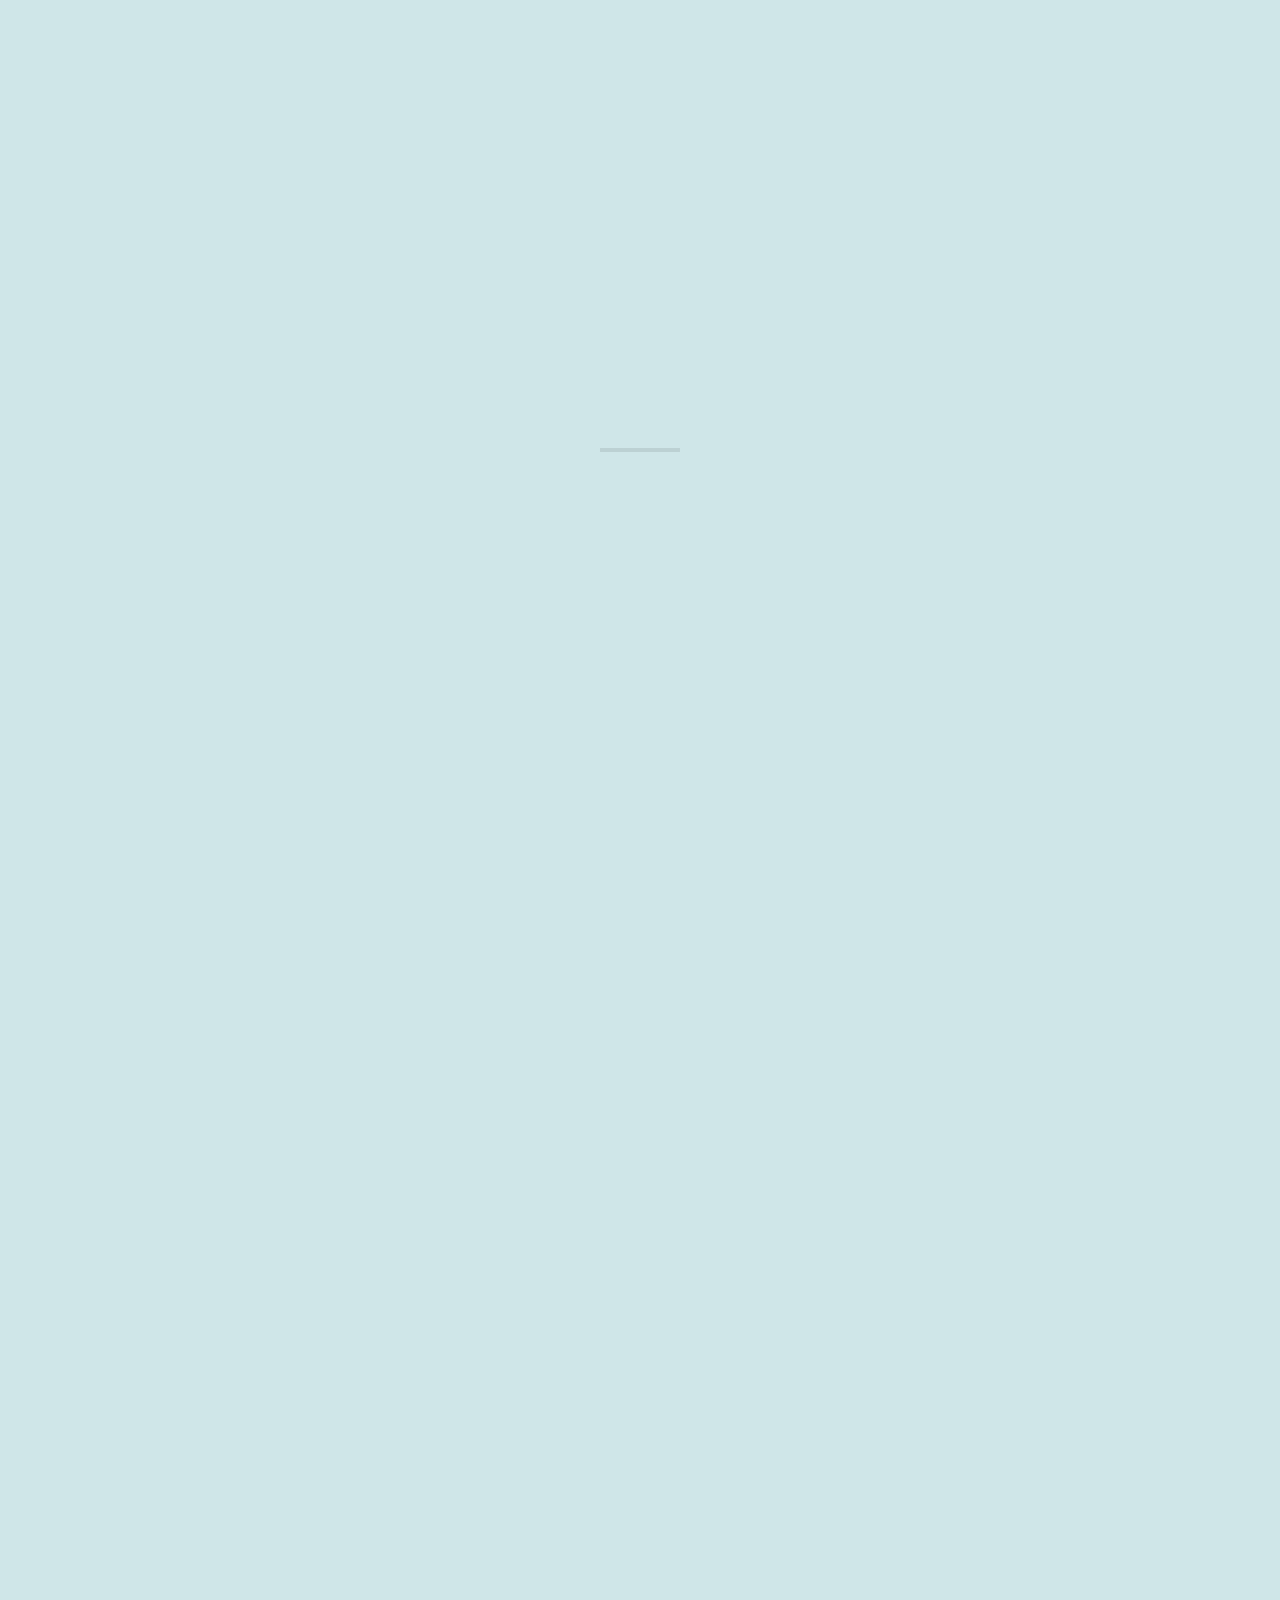
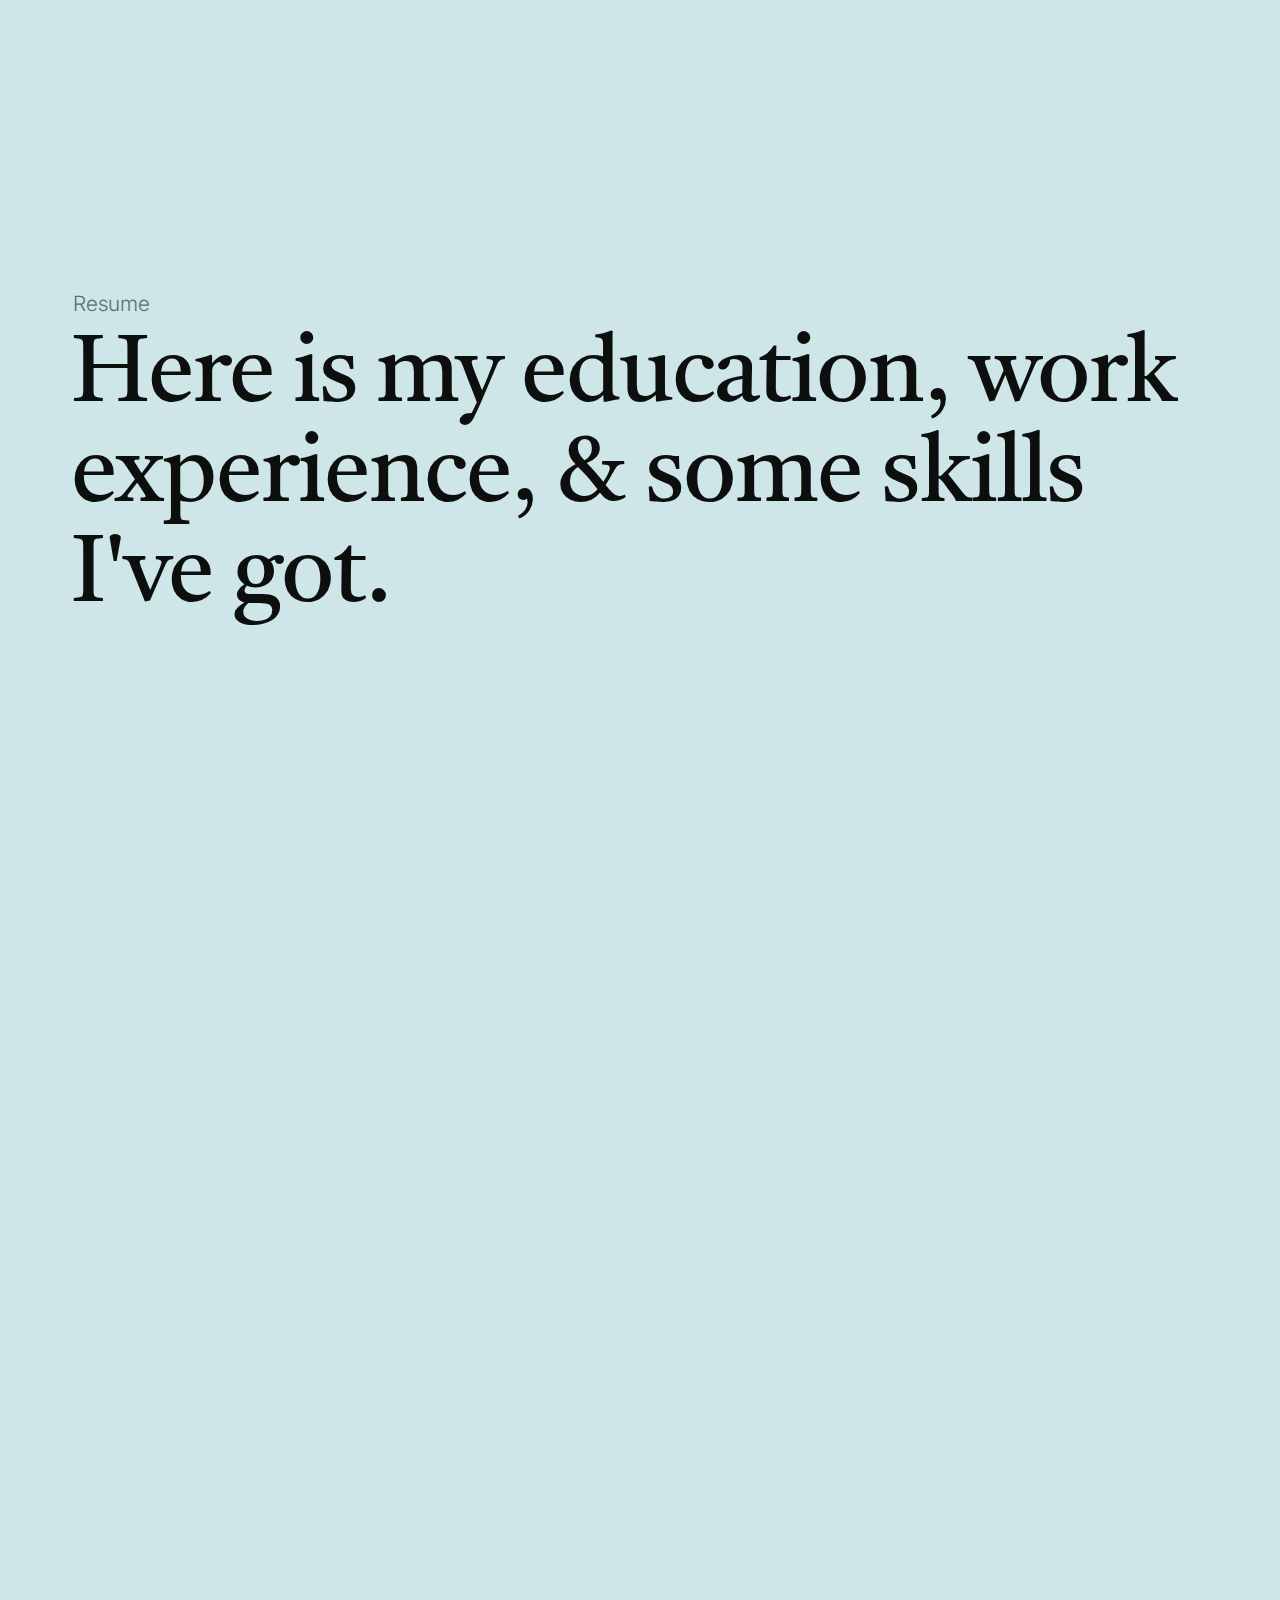
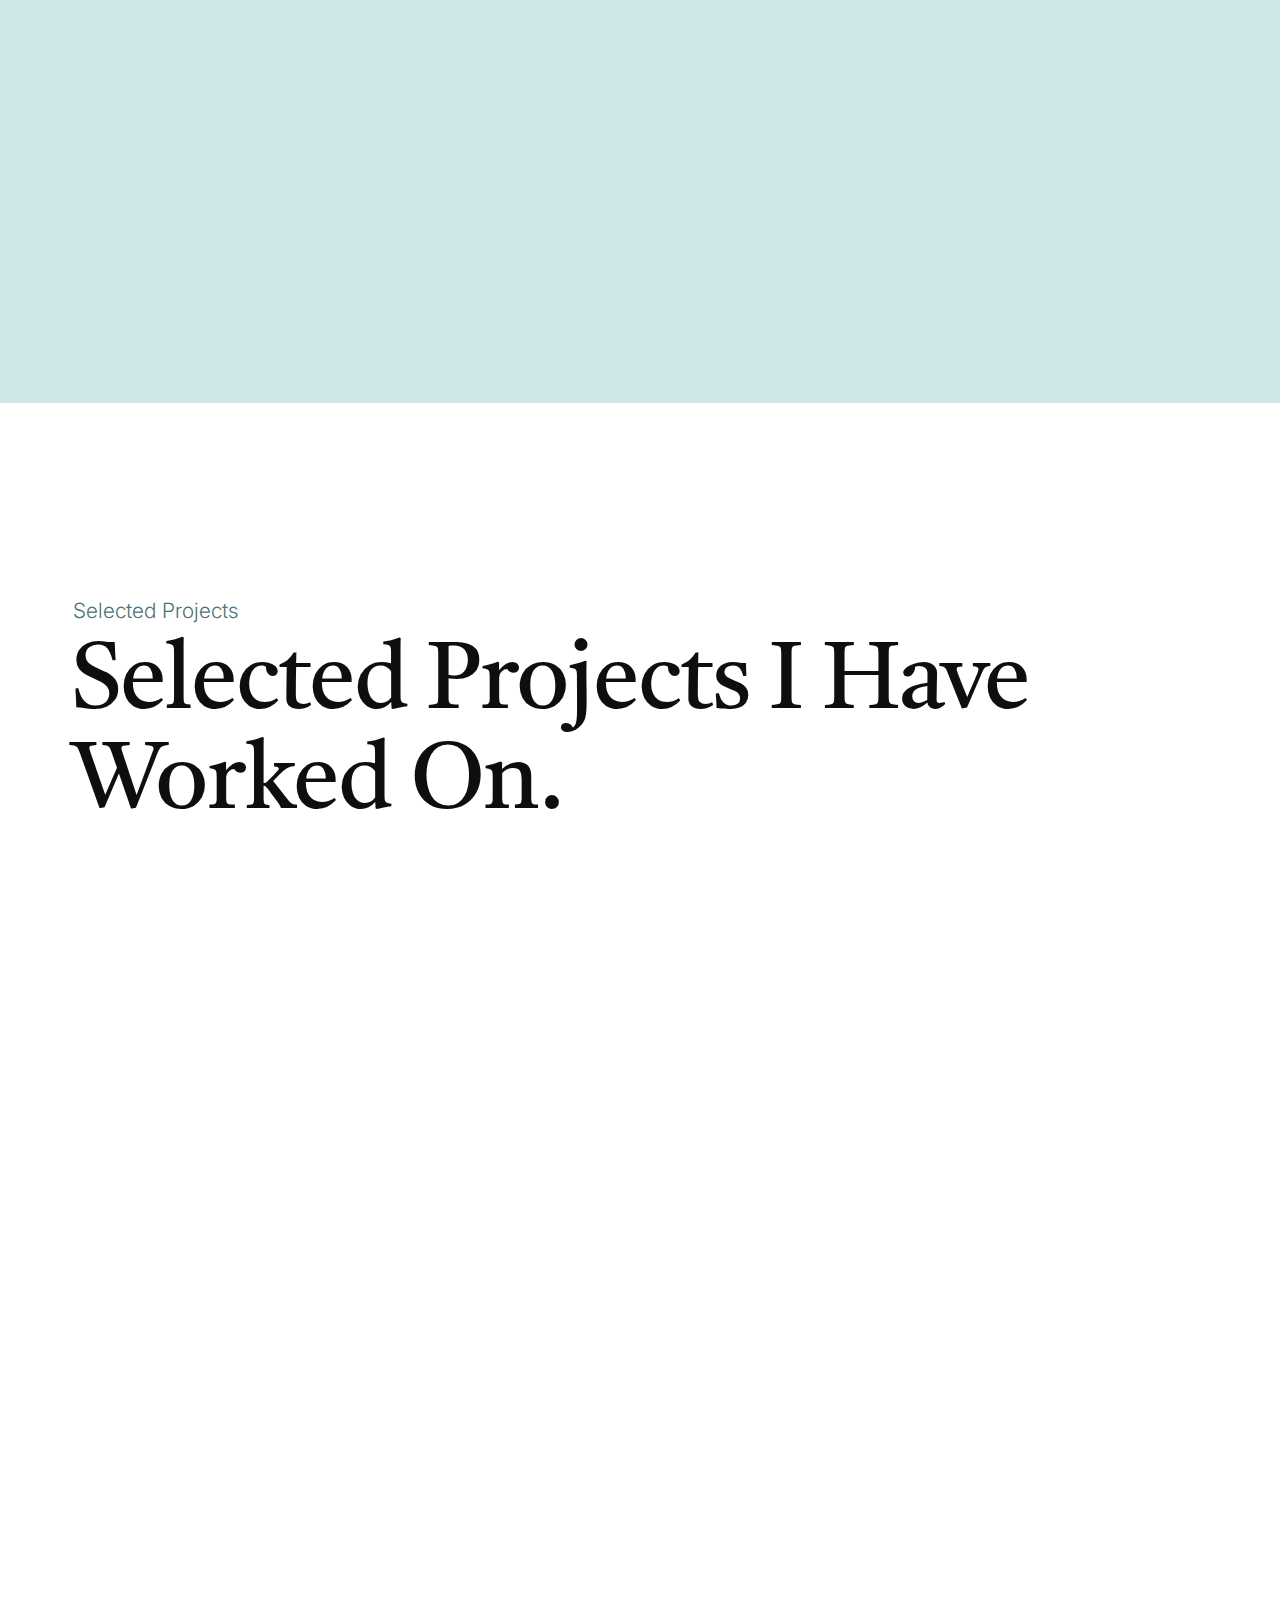
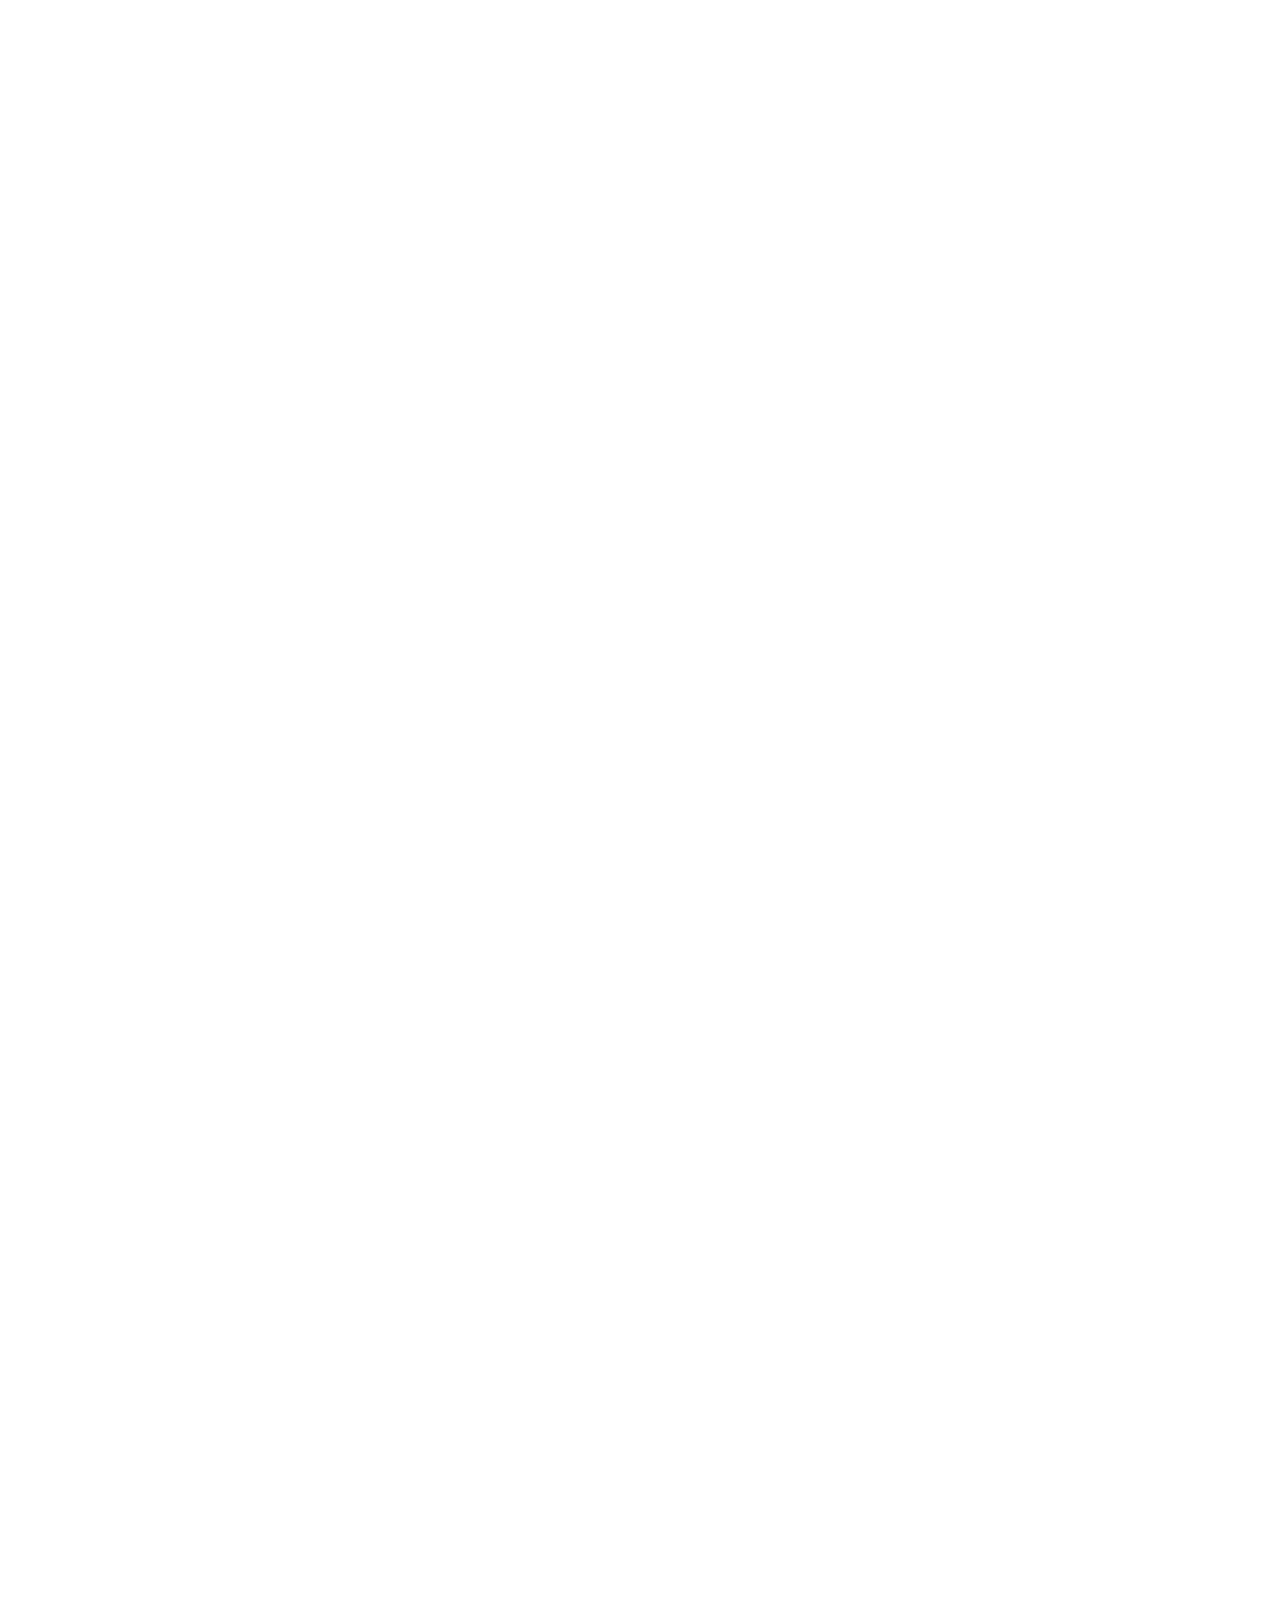
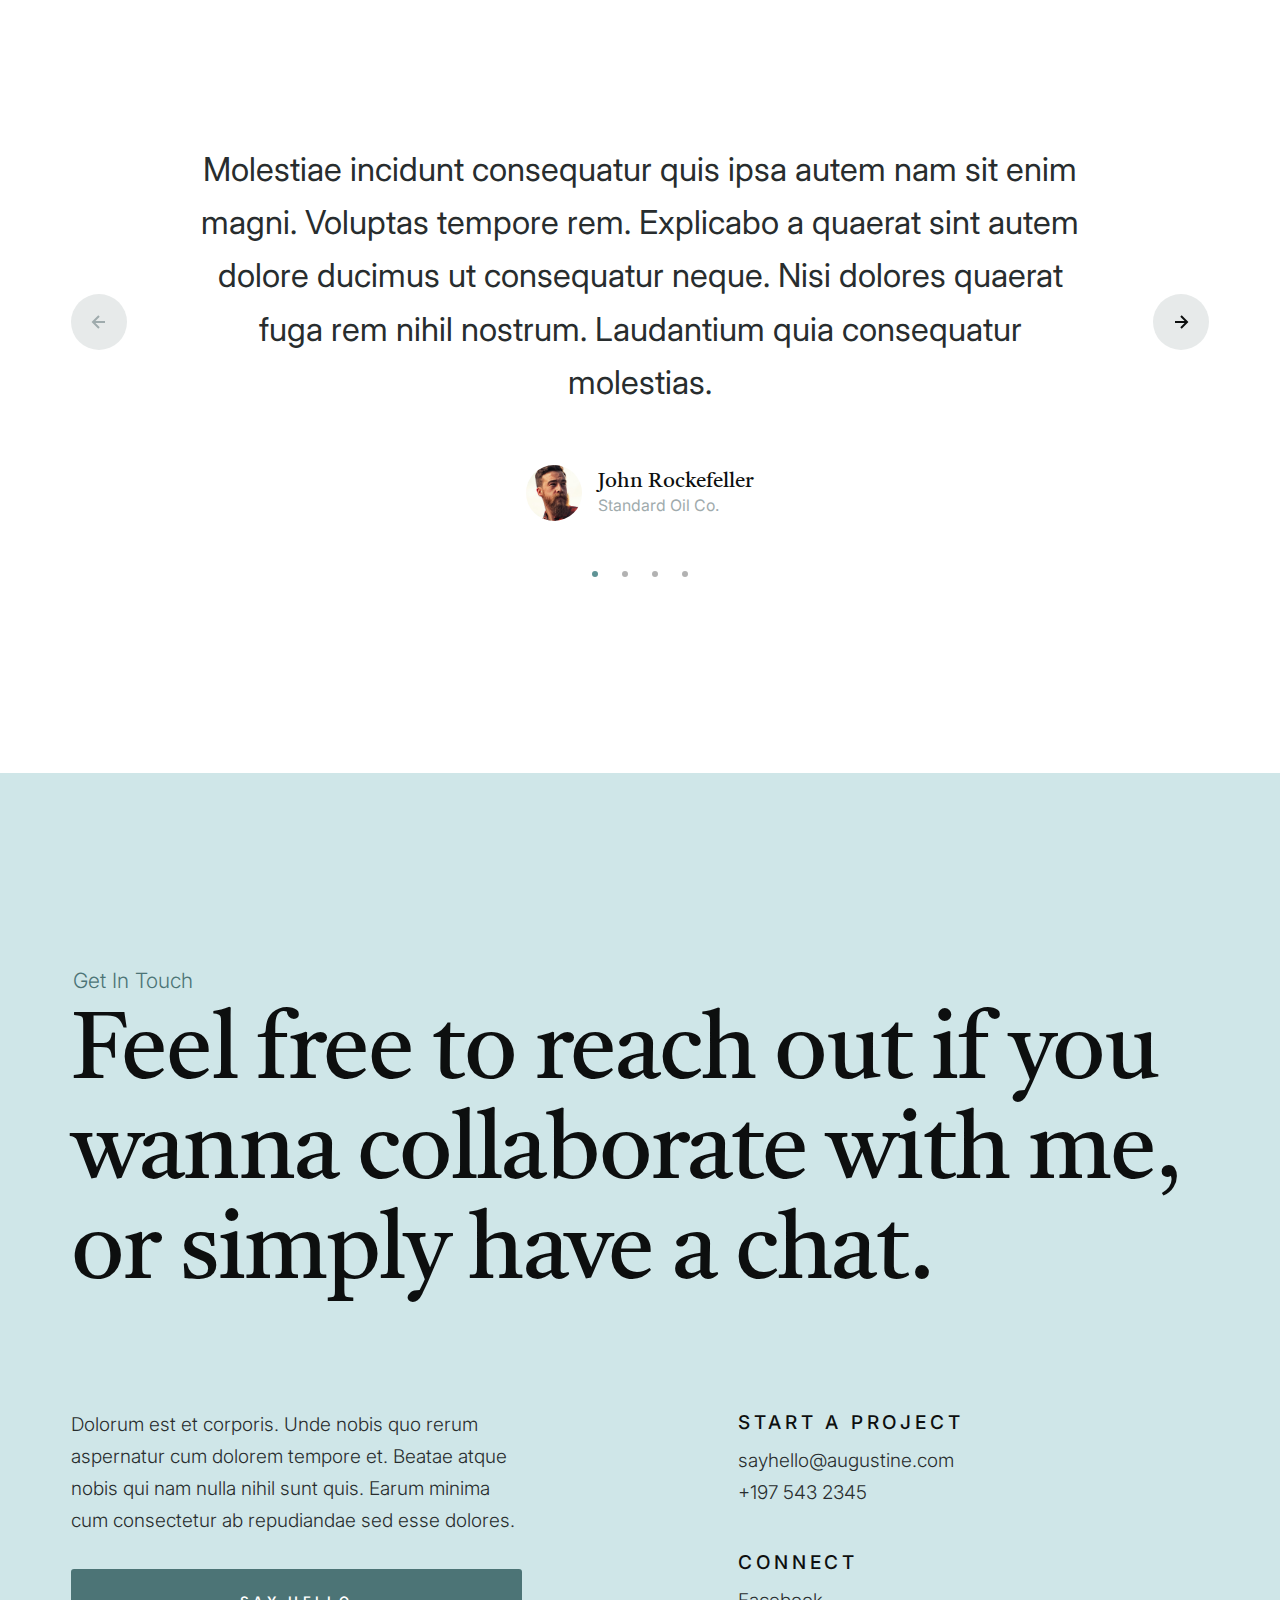
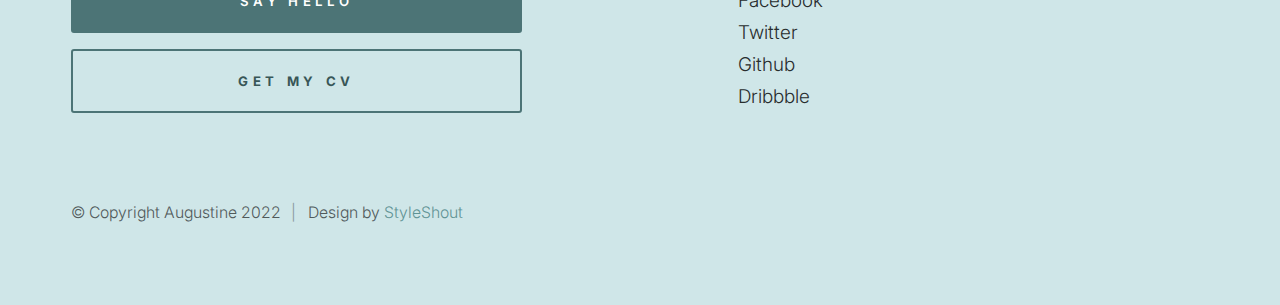
<file: index.html>
<!DOCTYPE html>
<html lang="en" class="no-js">

<head>

    <!--- basic page needs
    ================================================== -->
    <meta charset="utf-8">
    <meta name="viewport" content="width=device-width, initial-scale=1">
    <title>Mayowa Adeyeye</title>

    <script>
        document.documentElement.classList.remove('no-js');
        document.documentElement.classList.add('js');
    </script>

    <!-- CSS
    ================================================== -->
    <link rel="stylesheet" href="css/vendor.css">
    <link rel="stylesheet" href="css/styles.css">

    <!-- favicons
    ================================================== -->
    <link rel="apple-touch-icon" sizes="180x180" href="apple-touch-icon.png">
    <link rel="icon" type="image/png" sizes="32x32" href="favicon-32x32.png">
    <link rel="icon" type="image/png" sizes="16x16" href="favicon-16x16.png">
    <link rel="manifest" href="site.webmanifest">

    <!-- icons
    ================================================== -->
    <link rel="stylesheet" href="https://cdnjs.cloudflare.com/ajax/libs/font-awesome/6.5.2/css/all.min.css">


</head>


<body id="top">


    <!-- preloader
    ================================================== -->
    <div id="preloader">
        <div id="loader" class="line"></div>
    </div>


    <!-- page wrap
    ================================================== -->
    <div id="page" class="s-pagewrap">


        <!-- # site header 
        ================================================== -->
        <header id="masthead" class="s-header">

            <div class="s-header__block">
                <div class="s-header__branding">
                    <p class="site-title">
                        <a href="index.html" rel="home">themayorr_.</a>
                    </p>
                </div>

                <a class="s-header__menu-toggle" href="#0"><span>Menu</span></a>
            </div> <!-- end s-header__block -->

            <div class="row s-header__nav-wrap">

                <nav class="s-header__nav">
                    <ul>
                        <li class="current"><a href="#intro" class="smoothscroll">Intro</a></li>
                        <li><a href="#about" class="smoothscroll">About</a></li>
                        <li><a href="#works" class="smoothscroll">Works</a></li>
                        <li><a href="#colophon" class="smoothscroll">Contact</a></li>
                    </ul>
                </nav> <!-- end s-header__nav -->

                <ul class="s-header__social">
                    <li>
                        <a href="https://www.instagram.com/themayorr_?utm_source=ig_web_button_share_sheet&igsh=ZDNlZDc0MzIxNw=="
                            target="_blank">
                            <i class="fa-brands fa-instagram"></i>
                            <span class="u-screen-reader-text">Instagram</span>
                        </a>
                    </li>
                    <li>
                        <a href="target=" _blank>
                            <i class="fa-brands fa-square-behance"></i>
                            <span class="u-screen-reader-text">Behance</span>
                        </a>
                    </li>
                    <li>
                        <a href="https://x.com/AdeyeyeMiracle?s=20" target="_blank">
                            <i class="fa-brands fa-x-twitter"></i>
                            <span class="u-screen-reader-text">Twitter</span>
                        </a>
                    </li>
                    <li>
                        <a href="#0">
                            <i class="fa-brands fa-pinterest"></i>
                            <span class="u-screen-reader-text">Pinterest</span>
                        </a>
                    </li>
                </ul> <!-- end s-header__social -->

            </div> <!-- end s-header__nav-wrap -->

        </header> <!-- end s-header -->


        <!-- intro
        ================================================== -->
        <section id="intro" class="s-intro">

            <div class="row">
                <div class="column lg-12 s-intro__content">

                    <div class="s-intro__text">
                        <h1 class="s-intro__text-huge animate-on-load">
                            Mayowa
                        </h1>
                        <h3 class="animate-on-load">Digital Creator<span>+</span>Designer</h3>
                    </div>

                    <div class="s-intro__bg"></div>

                </div>
            </div>

            <!-- <div class="project-btn">
                <a class="btn btn--stroke u-fullwidth" href="#0"> View my Projects</a>
            </div> -->

        </section> <!-- end s-intro -->


        <!-- about
        ================================================== -->
        <section id="about" class="s-about">


            <div class="s-about__block s-about__intro">

                <div class="row">
                    <div class="column lg-12">
                        <h2 class="text-pretitle animate-on-load">About Me</h2>

                        <p class="attention-getter animate-on-load">
                            I am a passionate digital creator and brand designer with a keen eye for aesthetics and
                            innovation. With a background rooted in both creativity and technology, Mayowa seamlessly
                            blends artistry with digital expertise to craft compelling visual experiences.
                        </p>
                    </div>
                </div>

            </div> <!-- end s-about__intro -->


            <div class="s-about__block s-about__career">

                <div class="row s-about__career-header">
                    <div class="column lg-12">
                        <h2 class="text-pretitle">Resume</h2>

                        <p class="text-huge-title">
                            Here is my education, work experience, & some skills I've got.
                        </p>
                    </div>
                </div>

                <div class="row s-about__timeline" data-animate-block>
                    <div class="column lg-6 stack-on-900 s-about__timeline-section" data-animate-el>

                        <h2 class="text-subtitle">
                            Experience
                        </h2>

                        <div class="timeline">

                            <div class="timeline__block">
                                <div class="timeline__bullet"></div>
                                <div class="timeline__header">
                                    <h4 class="timeline__title">FlimTrybe</h3>
                                        <h5 class="timeline__meta">Graphics Designer</h5>
                                        <p class="timeline__timeframe">February, 2024 - Present</p>
                                </div>
                                <div class="timeline__desc">
                                    <p>Lorem ipsum Occaecat do esse ex et dolor culpa nisi ex in magna consectetur nisi
                                        cupidatat laboris esse eiusmod deserunt aute do quis velit esse sed Ut proident
                                        cupidatat nulla esse cillum laborum occaecat nostrud sit dolor incididunt amet
                                        est occaecat nisi.</p>
                                </div>
                            </div>

                            <div class="timeline__block">
                                <div class="timeline__bullet"></div>
                                <div class="timeline__header">
                                    <h4 class="timeline__title">Dropbox</h4>
                                    <h5 class="timeline__meta">Frontend Developer</h5>
                                    <p class="timeline__timeframe">March 2016 - July 2019</p>
                                </div>
                                <div class="timeline__desc">
                                    <p>Lorem ipsum Occaecat do esse ex et dolor culpa nisi ex in magna consectetur nisi
                                        cupidatat laboris esse eiusmod deserunt aute do quis velit esse sed Ut proident
                                        cupidatat nulla esse cillum laborum occaecat nostrud sit dolor incididunt amet
                                        est occaecat nisi.</p>
                                </div>
                            </div>

                        </div> <!-- end timeline -->

                    </div> <!-- end s-about__timeline-section -->

                    <div class="column lg-6 stack-on-900 s-about__timeline-section" data-animate-el>

                        <h2 class="text-subtitle">
                            Education
                        </h2>

                        <div class="timeline">

                            <div class="timeline__block">
                                <div class="timeline__bullet"></div>
                                <div class="timeline__header">
                                    <h4 class="timeline__title">University of Life</h3>
                                        <h5 class="timeline__meta">Master in Graphic Design</h5>
                                        <p class="timeline__timeframe">April 2015</p>
                                </div>
                                <div class="timeline__desc">
                                    <p>Lorem ipsum Occaecat do esse ex et dolor culpa nisi ex in magna consectetur nisi
                                        cupidatat laboris esse eiusmod deserunt aute do quis velit esse sed Ut proident
                                        cupidatat nulla esse cillum laborum occaecat nostrud sit dolor incididunt amet
                                        est occaecat nisi.</p>
                                </div>
                            </div>

                            <div class="timeline__block">
                                <div class="timeline__bullet"></div>
                                <div class="timeline__header">
                                    <h4 class="timeline__title">School of Cool Designers</h4>
                                    <h5 class="timeline__meta">B.A. Degree in Graphic Design</h5>
                                    <p class="timeline__timeframe">August 2012</p>
                                </div>
                                <div class="timeline__desc">
                                    <p>Lorem ipsum Occaecat do esse ex et dolor culpa nisi ex in magna consectetur nisi
                                        cupidatat laboris esse eiusmod deserunt aute do quis velit esse sed Ut proident
                                        cupidatat nulla esse cillum laborum occaecat nostrud sit dolor incididunt amet
                                        est occaecat nisi.</p>
                                </div>
                            </div>

                        </div> <!-- end timeline -->

                    </div> <!-- end s-about__timeline-section -->

                </div> <!-- end about__timeline -->

                <!-- <div class="row s-about__skills" data-animate-block>
                    <div class="column lg-12" data-animate-el>

                        <h2 class="text-subtitle">
                            Skills & Expertise
                        </h2>

                        <ul class="skill-bars">
                            <li>
                                <div class="progress percent95"></div>
                                <strong>HTML & SCSS</strong>
                            </li>
                            <li>
                                <div class="progress percent85"></div>
                                <strong>Javascript ES6+</strong>
                            </li>
                            <li>
                                <div class="progress percent70"></div>
                                <strong>React</strong>
                            </li>
                            <li>
                                <div class="progress percent75"></div>
                                <strong>Node JS</strong>
                            </li>
                            <li>
                                <div class="progress percent85"></div>
                                <strong>Wordpress</strong>
                            </li>
                            <li>
                                <div class="progress percent90"></div>
                                <strong>Figma</strong>
                            </li>
                            <li>
                                <div class="progress percent85"></div>
                                <strong>Sketch</strong>
                            </li>
                            <li>
                                <div class="progress percent75"></div>
                                <strong>Illustrator</strong>
                            </li>
                        </ul>

                    </div>
                </div> end s-about__skills -->

                <div class="row s-about__clients" data-animate-block>
                    <div class="column lg-12" data-animate-el>

                        <h2 class="text-pretitle">Selected Clients</h2>

                        <ul class="clients-list text-huge-title">
                            <li><a href="#0">Microsoft</a></li>
                            <li><a href="#0">Amazon</a></li>
                            <li><a href="#0">Solana</a></li>
                            <li><a href="#0">Nike</a></li>
                            <li><a href="#0">Adidas</a></li>
                            <li><a href="#0">Polkadot</a></li>
                            <li><a href="#0">Google</a></li>
                            <li><a href="#0">Atom</a></li>
                            <li><a href="#0">Square</a></li>
                            <li><a href="#0">Brave</a></li>
                        </ul>

                    </div>
                </div> <!-- end s-about__clients-->

            </div> <!-- end s-about__career -->

        </section> <!-- end s-about -->


        <!-- # works
        ================================================== -->
        <section id="works" class="s-works">

            <div class="row">
                <div class="column lg-12">
                    <h2 class="text-pretitle">Selected Projects</h2>

                    <p class="text-huge-title">
                        Selected Projects I Have Worked On.
                    </p>
                </div>
            </div>

            <div class="row folio-list block-lg-one-half block-stack-on-550" data-animate-block>

                <div class="column" data-animate-el>
                    <div class="folio-item">
                        <div class="folio-item__thumb">
                            <a class="folio-item__thumb-link" href="images/portfolio/gallery/g-kinfolk.jpg"
                                Title="The Kinfolk" data-size="1050x700">
                                <img src="images/portfolio/skaterboy.jpg"
                                    srcset="images/portfolio/kinfolk.jpg 1x, images/portfolio/kinfolk@2x.jpg 2x" alt="">
                            </a>
                        </div>
                        <div class="folio-item__info">
                            <div class="folio-item__meta">
                                <span class="cat">Branding</span>
                                <a href="https://www.behance.net/" title="Project Link" class="project-link">Project
                                    Link</a>
                            </div>
                            <h4 class="folio-item__title">The Kinfolk</h4>
                        </div>
                        <div class="folio-item__caption">
                            <p>Vero molestiae sed aut natus excepturi. Et tempora numquam. Temporibus iusto quo.Unde
                                dolorem corrupti neque nisi.</p>
                        </div>
                    </div>
                </div> <!-- end column -->
                <div class="column" data-animate-el>
                    <div class="folio-item">
                        <div class="folio-item__thumb">
                            <a class="folio-item__thumb-link" href="images/portfolio/gallery/g-grayscale.jpg"
                                title="Grayscale" data-size="1050x700">
                                <img src="images/portfolio/minimalismo.jpg"
                                    srcset="images/portfolio/grayscale.jpg 1x, images/portfolio/grayscale@2x.jpg 2x"
                                    alt="">
                            </a>
                        </div>
                        <div class="folio-item__info">
                            <div class="folio-item__meta">
                                <span class="cat">UI Design</span>
                                <a href="https://www.behance.net/" title="Project Link" class="project-link">Project
                                    Link</a>
                            </div>
                            <h4 class="folio-item__title">Grayscale</h4>
                        </div>
                        <div class="folio-item__caption">
                            <p>Vero molestiae sed aut natus excepturi. Et tempora numquam. Temporibus iusto quo.Unde
                                dolorem corrupti neque nisi.</p>
                        </div>
                    </div>
                </div> <!-- end column -->
                <div class="column" data-animate-el>
                    <div class="folio-item">
                        <div class="folio-item__thumb">
                            <a class="folio-item__thumb-link" href="images/portfolio/gallery/g-lamp.jpg"
                                title="The Lamp" data-size="1050x700">
                                <img src="images/portfolio/lamp.jpg"
                                    srcset="images/portfolio/lamp.jpg 1x, images/portfolio/lamp@2x.jpg 2x" alt="">
                            </a>
                        </div>
                        <div class="folio-item__info">
                            <div class="folio-item__meta">
                                <span class="cat">Branding</span>
                                <a href="https://www.behance.net/" title="Project Link" class="project-link">Project
                                    Link</a>
                            </div>
                            <h4 class="folio-item__title">The Lamp</h4>
                        </div>
                        <div class="folio-item__caption">
                            <p>Vero molestiae sed aut natus excepturi. Et tempora numquam. Temporibus iusto quo.Unde
                                dolorem corrupti neque nisi.</p>
                        </div>
                    </div>
                </div> <!-- end column -->
                <div class="column" data-animate-el>
                    <div class="folio-item">
                        <div class="folio-item__thumb">
                            <a class="folio-item__thumb-link" href="images/portfolio/gallery/g-tulips.jpg"
                                title="Caffein & Tulips" data-size="1050x700">
                                <img src="images/portfolio/tulips.jpg"
                                    srcset="images/portfolio/tulips.jpg 1x, images/portfolio/tulips@2x.jpg 2x" alt="">
                            </a>
                        </div>
                        <div class="folio-item__info">
                            <div class="folio-item__meta">
                                <span class="cat">Web Design</span>
                                <a href="https://www.behance.net/" title="Project Link" class="project-link">Project
                                    Link</a>
                            </div>
                            <h4 class="folio-item__title">
                                Caffein & Tulips
                            </h4>
                        </div>
                        <div class="folio-item__caption">
                            <p>Vero molestiae sed aut natus excepturi. Et tempora numquam. Temporibus iusto quo.Unde
                                dolorem corrupti neque nisi.</p>
                        </div>
                    </div>
                </div> <!-- end column -->
                <div class="column" data-animate-el>
                    <div class="folio-item">
                        <div class="folio-item__thumb">
                            <a class="folio-item__thumb-link" href="images/portfolio/gallery/g-tropical.jpg"
                                title="Tropical" data-size="1050x700">
                                <img src="images/portfolio/rucksack.jpg"
                                    srcset="images/portfolio/tropical.jpg 1x, images/portfolio/tropical@2x.jpg 2x"
                                    alt="">
                            </a>
                        </div>
                        <div class="folio-item__info">
                            <div class="folio-item__meta">
                                <span class="cat">Product Design</span>
                                <a href="https://www.behance.net/" title="Project Link" class="project-link">Project
                                    Link</a>
                            </div>
                            <h4 class="folio-item__title">Tropical</h4>
                        </div>
                        <div class="folio-item__caption">
                            <p>Vero molestiae sed aut natus excepturi. Et tempora numquam. Temporibus iusto quo.Unde
                                dolorem corrupti neque nisi.</p>
                        </div>
                    </div>
                </div> <!-- end column -->
                <div class="column" data-animate-el>
                    <div class="folio-item">
                        <div class="folio-item__thumb">
                            <a class="folio-item__thumb-link" href="images/portfolio/gallery/g-woodcraft.jpg"
                                title="Woodcraft" data-size="1050x700">
                                <img src="images/portfolio/woodcraft.jpg"
                                    srcset="images/portfolio/woodcraft.jpg 1x, images/portfolio/woodcraft@2x.jpg 2x"
                                    alt="">
                            </a>
                        </div>
                        <div class="folio-item__info">
                            <div class="folio-item__meta">
                                <span class="cat">Branding</span>
                                <a href="https://www.behance.net/" title="Project Link" class="project-link">Project
                                    Link</a>
                            </div>
                            <h4 class="folio-item__title">Woodcraft</h4>
                        </div>
                        <div class="folio-item__caption">
                            <p>Vero molestiae sed aut natus excepturi. Et tempora numquam. Temporibus iusto quo.Unde
                                dolorem corrupti neque nisi.</p>
                        </div>
                    </div>
                </div> <!-- end column -->

            </div> <!-- folio-list -->

            <div class="row testimonials">
                <div class="column lg-12">

                    <div class="swiper testimonial-slider">

                        <div class="swiper-wrapper">

                            <div class="testimonial-slider__slide swiper-slide">
                                <p>
                                    Molestiae incidunt consequatur quis ipsa autem nam sit enim magni. Voluptas tempore
                                    rem.
                                    Explicabo a quaerat sint autem dolore ducimus ut consequatur neque. Nisi dolores
                                    quaerat fuga rem nihil nostrum.
                                    Laudantium quia consequatur molestias.
                                </p>
                                <div class="testimonial-slider__author">
                                    <img src="images/avatars/user-02.jpg" alt="Author image"
                                        class="testimonial-slider__avatar">
                                    <cite class="testimonial-slider__cite">
                                        <strong>John Rockefeller</strong>
                                        <span>Standard Oil Co.</span>
                                    </cite>
                                </div>
                            </div> <!-- end testimonial-slider__slide -->

                            <div class="testimonial-slider__slide swiper-slide">
                                <p>
                                    Excepturi nam cupiditate culpa doloremque deleniti repellat. Veniam quos repellat
                                    voluptas animi adipisci.
                                    Nisi eaque consequatur. Voluptatem dignissimos ut ducimus accusantium perspiciatis.
                                    Quasi voluptas eius distinctio. Atque eos maxime.
                                </p>
                                <div class="testimonial-slider__author">
                                    <img src="images/avatars/user-03.jpg" alt="Author image"
                                        class="testimonial-slider__avatar">
                                    <cite class="testimonial-slider__cite">
                                        <strong>Andrew Carnegie</strong>
                                        <span>Carnegie Steel Co.</span>
                                    </cite>
                                </div>
                            </div> <!-- end testimonial-slider__slide -->

                            <div class="testimonial-slider__slide swiper-slide">
                                <p>
                                    Repellat dignissimos libero. Qui sed at corrupti expedita voluptas odit. Nihil ea
                                    quia nesciunt. Ducimus aut sed ipsam.
                                    Autem eaque officia cum exercitationem sunt voluptatum accusamus. Quasi voluptas
                                    eius distinctio.
                                    Voluptatem dignissimos ut.
                                </p>
                                <div class="testimonial-slider__author">
                                    <img src="images/avatars/user-01.jpg" alt="Author image"
                                        class="testimonial-slider__avatar">
                                    <cite class="testimonial-slider__cite">
                                        <strong>John Morgan</strong>
                                        <span>JP Morgan & Co.</span>
                                    </cite>
                                </div>
                            </div> <!-- end testimonial-slider__slide -->

                            <div class="testimonial-slider__slide swiper-slide">
                                <p>
                                    Excepturi nam cupiditate culpa doloremque deleniti repellat. Veniam quos repellat
                                    voluptas animi adipisci.
                                    Nisi eaque consequatur. Voluptatem dignissimos ut ducimus accusantium perspiciatis.
                                    Quasi voluptas eius distinctio. Atque eos maxime.
                                </p>
                                <div class="testimonial-slider__author">
                                    <img src="images/avatars/user-05.jpg" alt="Author image"
                                        class="testimonial-slider__avatar">
                                    <cite class="testimonial-slider__cite">
                                        <strong>Henry Ford</strong>
                                        <span>Ford Motor Co.</span>
                                    </cite>
                                </div>
                            </div> <!-- end testimonial-slider__slide -->

                        </div> <!-- end swiper-wrapper -->

                        <div class="testimonial-slider__next">
                            <svg xmlns="http://www.w3.org/2000/svg" width="24" height="24" viewBox="0 0 24 24"
                                style="fill: rgba(0, 0, 0, 1);transform: ;msFilter:;">
                                <path
                                    d="m11.293 17.293 1.414 1.414L19.414 12l-6.707-6.707-1.414 1.414L15.586 11H6v2h9.586z">
                                </path>
                            </svg>
                        </div>
                        <div class="testimonial-slider__prev">
                            <svg xmlns="http://www.w3.org/2000/svg" width="24" height="24" viewBox="0 0 24 24"
                                style="fill: rgba(0, 0, 0, 1);transform: msFilter">
                                <path
                                    d="M12.707 17.293 8.414 13H18v-2H8.414l4.293-4.293-1.414-1.414L4.586 12l6.707 6.707z">
                                </path>
                            </svg>
                        </div>

                        <div class="swiper-pagination"></div>

                    </div> <!-- end testimonial-slider -->

                </div> <!-- end column -->
            </div> <!-- end row testimonials -->

        </section> <!-- end s-works -->


        <!-- # site footer
        ================================================== -->
        <footer id="colophon" class="s-footer">

            <div class="row s-footer__contact-header">
                <div class="column lg-12">
                    <h2 class="text-pretitle">Get In Touch</h2>

                    <p class="text-huge-title">
                        Feel free to reach out if you wanna collaborate with me, or simply have a chat.
                    </p>
                </div>
            </div> <!-- end s-footer__content -->

            <div class="row s-footer__contact-content">

                <div class="column lg-5 md-6 stack-on-900 left-block">
                    <p>
                        Dolorum est et corporis. Unde nobis quo rerum aspernatur cum dolorem
                        tempore et. Beatae atque nobis qui nam nulla nihil sunt quis. Earum
                        minima cum consectetur ab repudiandae sed esse dolores.

                    <div class="s-footer__buttons">
                        <a href="mailto:sayhello@augustine.com" class="btn btn--primary u-fullwidth">Say Hello</a>
                        <a href="#0" class="btn btn--stroke u-fullwidth">Get My CV</a>
                    </div>

                    </p>
                </div>

                <div class="column lg-4 md-5 stack-on-900 right-block">

                    <div class="s-footer__contact-info">
                        <h2 class="text-subtitle">
                            Start A Project
                        </h2>
                        <ul class="link-list">
                            <li><a href="mailto:sayhello@augustine.com">sayhello@augustine.com</a></li>
                            <li><a href="tel:+1975432345">+197 543 2345</a></li>
                        </ul>
                    </div>

                    <div class="s-footer__social">
                        <h2 class="text-subtitle">
                            Connect
                        </h2>
                        <ul class="link-list">
                            <li><a href="#0">Facebook</a></li>
                            <li><a href="#0">Twitter</a></li>
                            <li><a href="#0">Github</a></li>
                            <li><a href="#0">Dribbble</a></li>
                        </ul>
                    </div>

                </div>
            </div> <!-- end s-footer__contact-content -->

            <div class="row s-footer__bottom">
                <div class="column ss-copyright">
                    <span>© Copyright Augustine 2022</span>
                    <span>Design by <a href="https://www.styleshout.com/">StyleShout</a></span>
                </div>

                <div class="ss-go-top">
                    <a class="smoothscroll" title="Back to Top" href="#top">
                        <svg xmlns="http://www.w3.org/2000/svg" width="24" height="24" viewBox="0 0 24 24"
                            style="fill: rgba(0, 0, 0, 1);transform: ;msFilter:;">
                            <path d="M6 4h12v2H6zm5 10v6h2v-6h5l-6-6-6 6z"></path>
                        </svg>
                    </a>
                </div>
            </div> <!-- end s-footer__bottom-->

        </footer> <!-- end s-footer -->

    </div> <!-- end s-pagewrap -->


    <!-- photoswipe background
    ================================================== -->
    <div aria-hidden="true" class="pswp" role="dialog" tabindex="-1">

        <div class="pswp__bg"></div>
        <div class="pswp__scroll-wrap">

            <div class="pswp__container">
                <div class="pswp__item"></div>
                <div class="pswp__item"></div>
                <div class="pswp__item"></div>
            </div>

            <div class="pswp__ui pswp__ui--hidden">
                <div class="pswp__top-bar">
                    <div class="pswp__counter"></div><button class="pswp__button pswp__button--close"
                        title="Close (Esc)"></button> <button class="pswp__button pswp__button--share"
                        title="Share"></button> <button class="pswp__button pswp__button--fs"
                        title="Toggle fullscreen"></button> <button class="pswp__button pswp__button--zoom"
                        title="Zoom in/out"></button>
                    <div class="pswp__preloader">
                        <div class="pswp__preloader__icn">
                            <div class="pswp__preloader__cut">
                                <div class="pswp__preloader__donut"></div>
                            </div>
                        </div>
                    </div>
                </div>
                <div class="pswp__share-modal pswp__share-modal--hidden pswp__single-tap">
                    <div class="pswp__share-tooltip"></div>
                </div><button class="pswp__button pswp__button--arrow--left" title="Previous (arrow left)"></button>
                <button class="pswp__button pswp__button--arrow--right" title="Next (arrow right)"></button>
                <div class="pswp__caption">
                    <div class="pswp__caption__center"></div>
                </div>
            </div>

        </div>

    </div> <!-- end photoSwipe background -->


    <!-- Java Script
    ================================================== -->
    <script src="js/plugins.js"></script>
    <script src="js/main.js"></script>

</body>

</html>
</file>
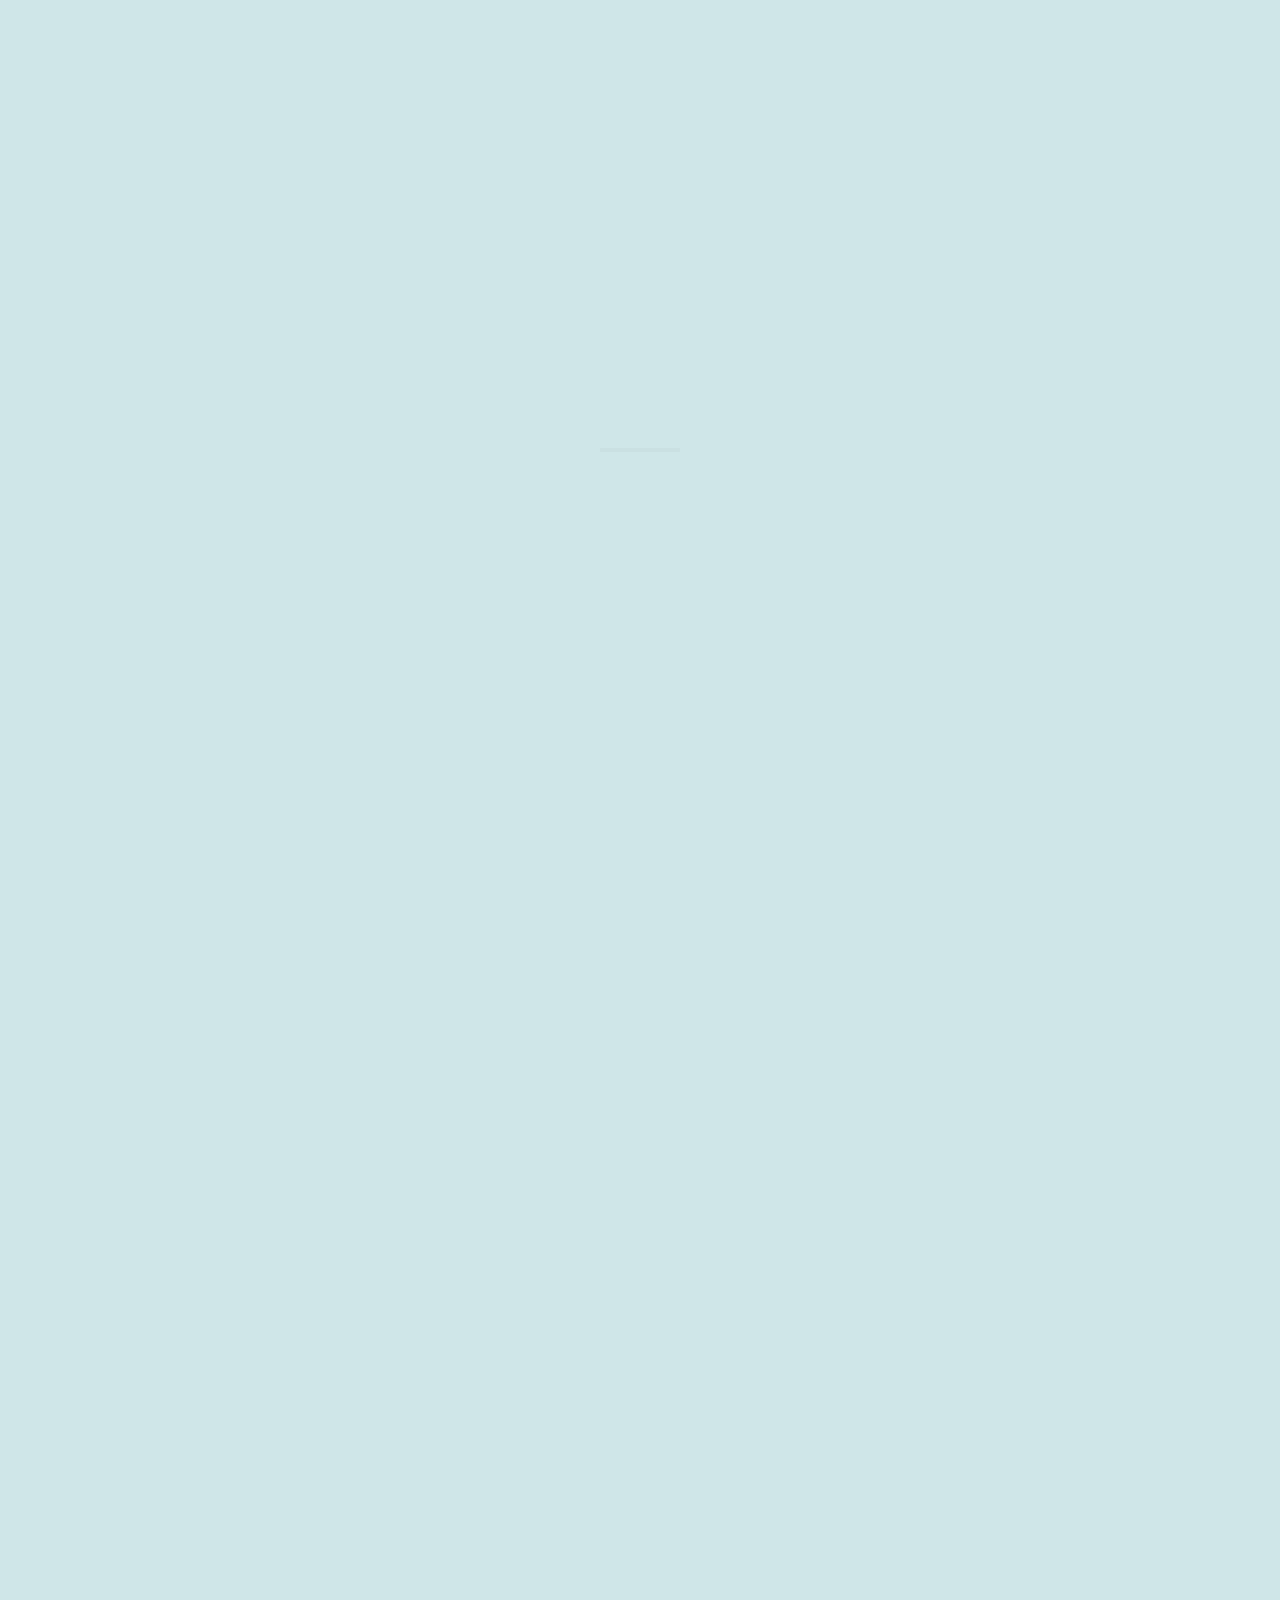
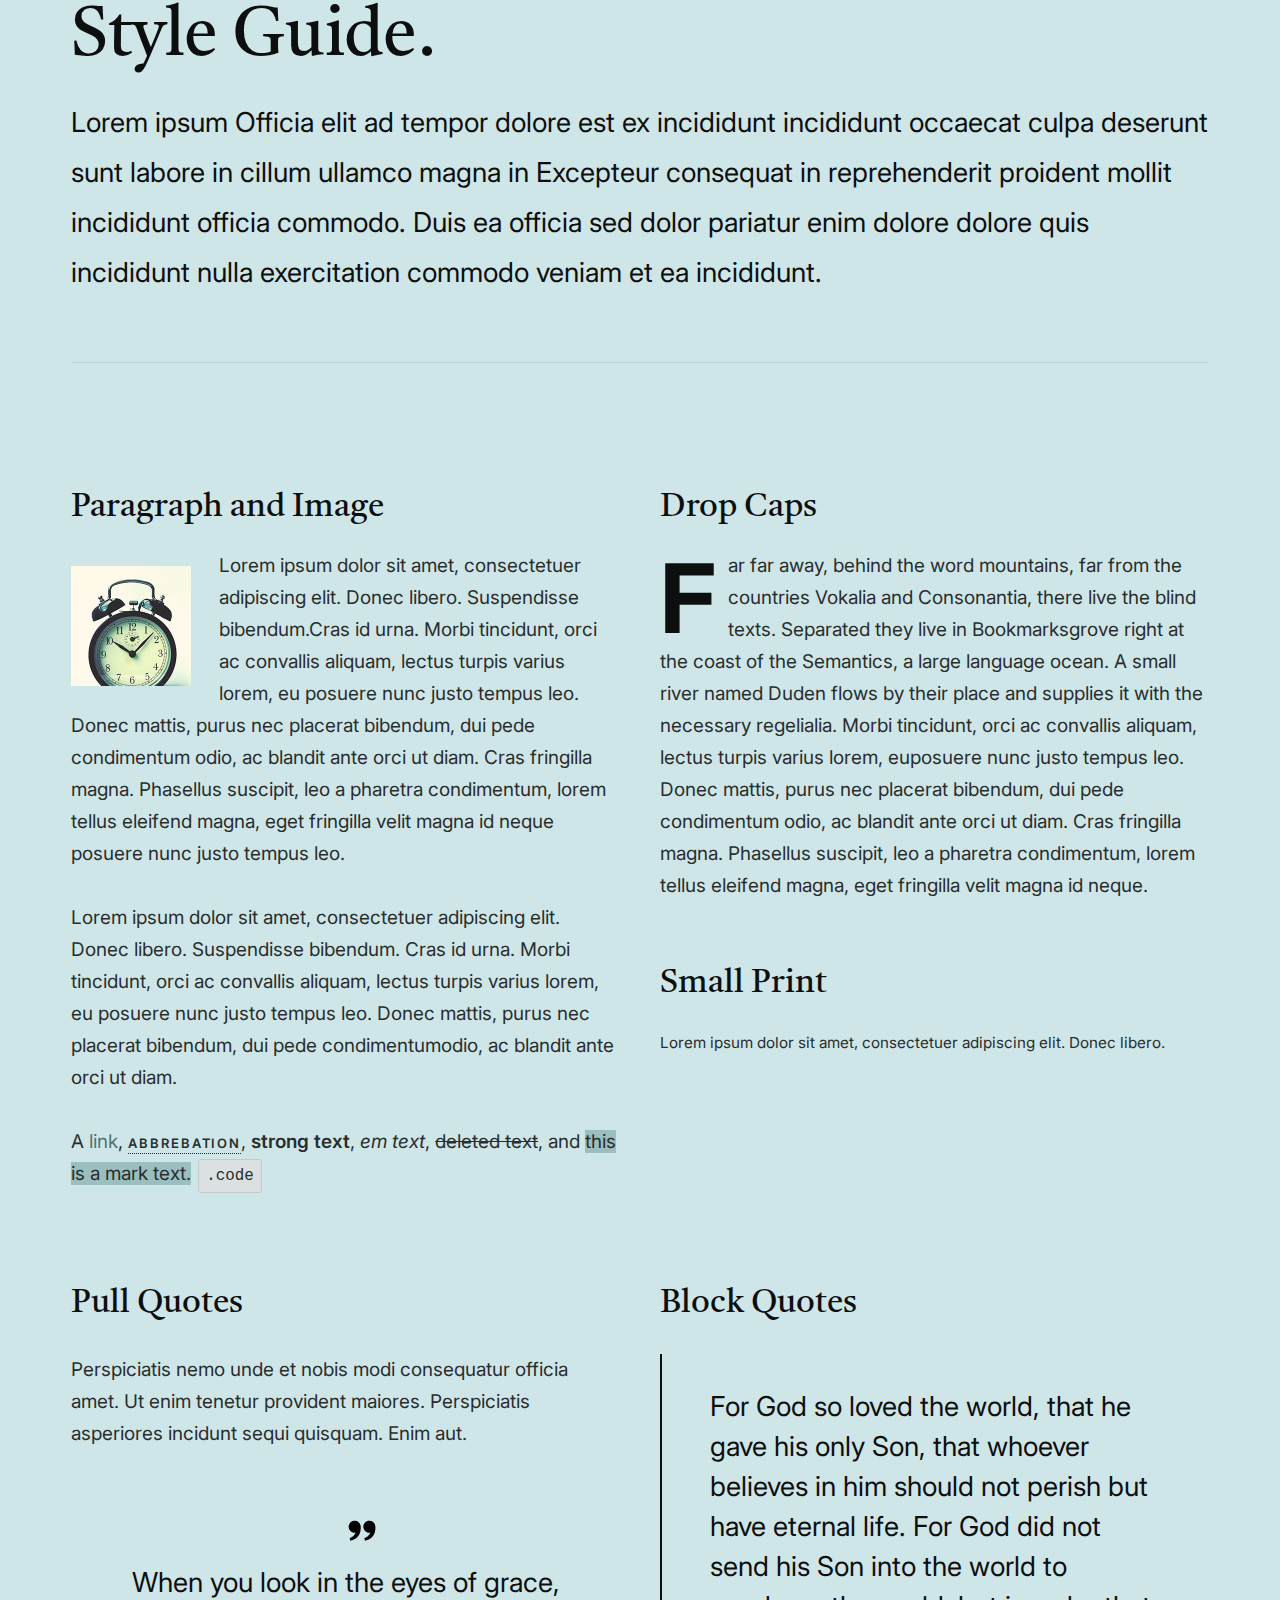
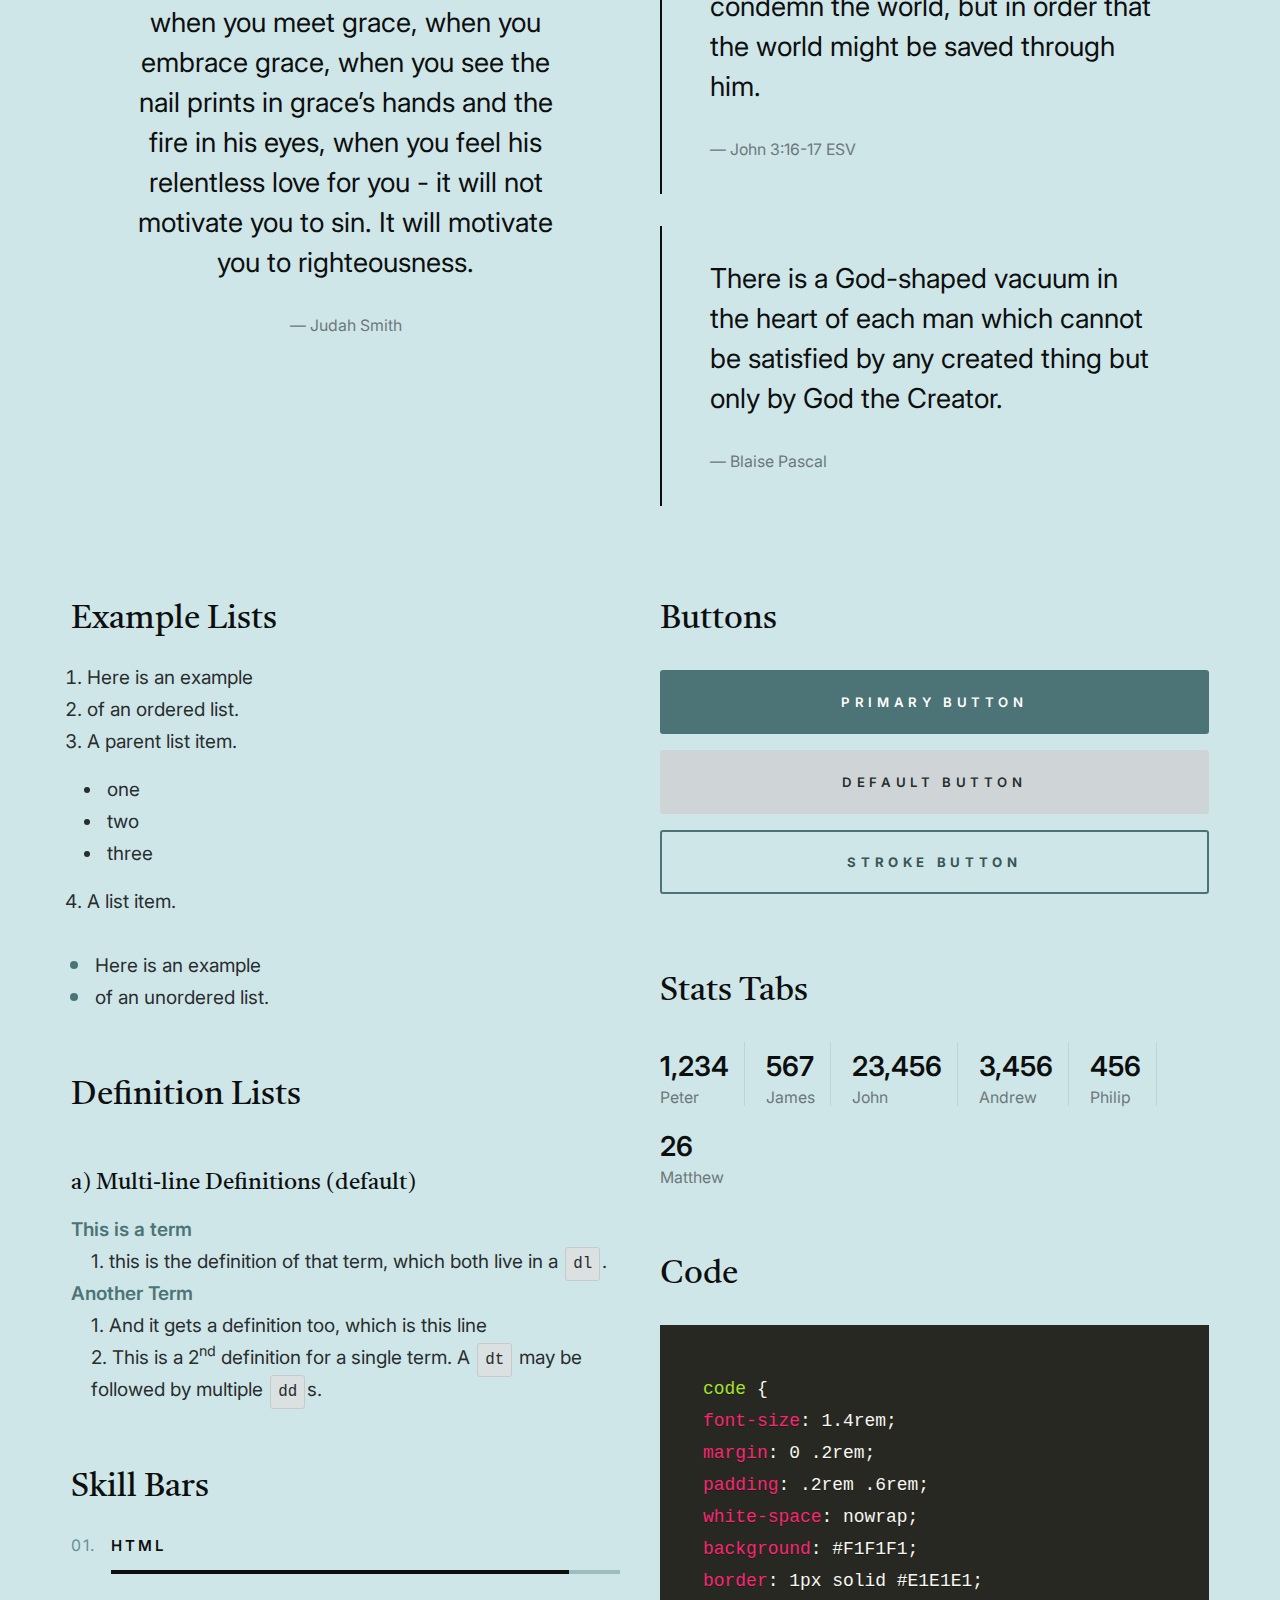
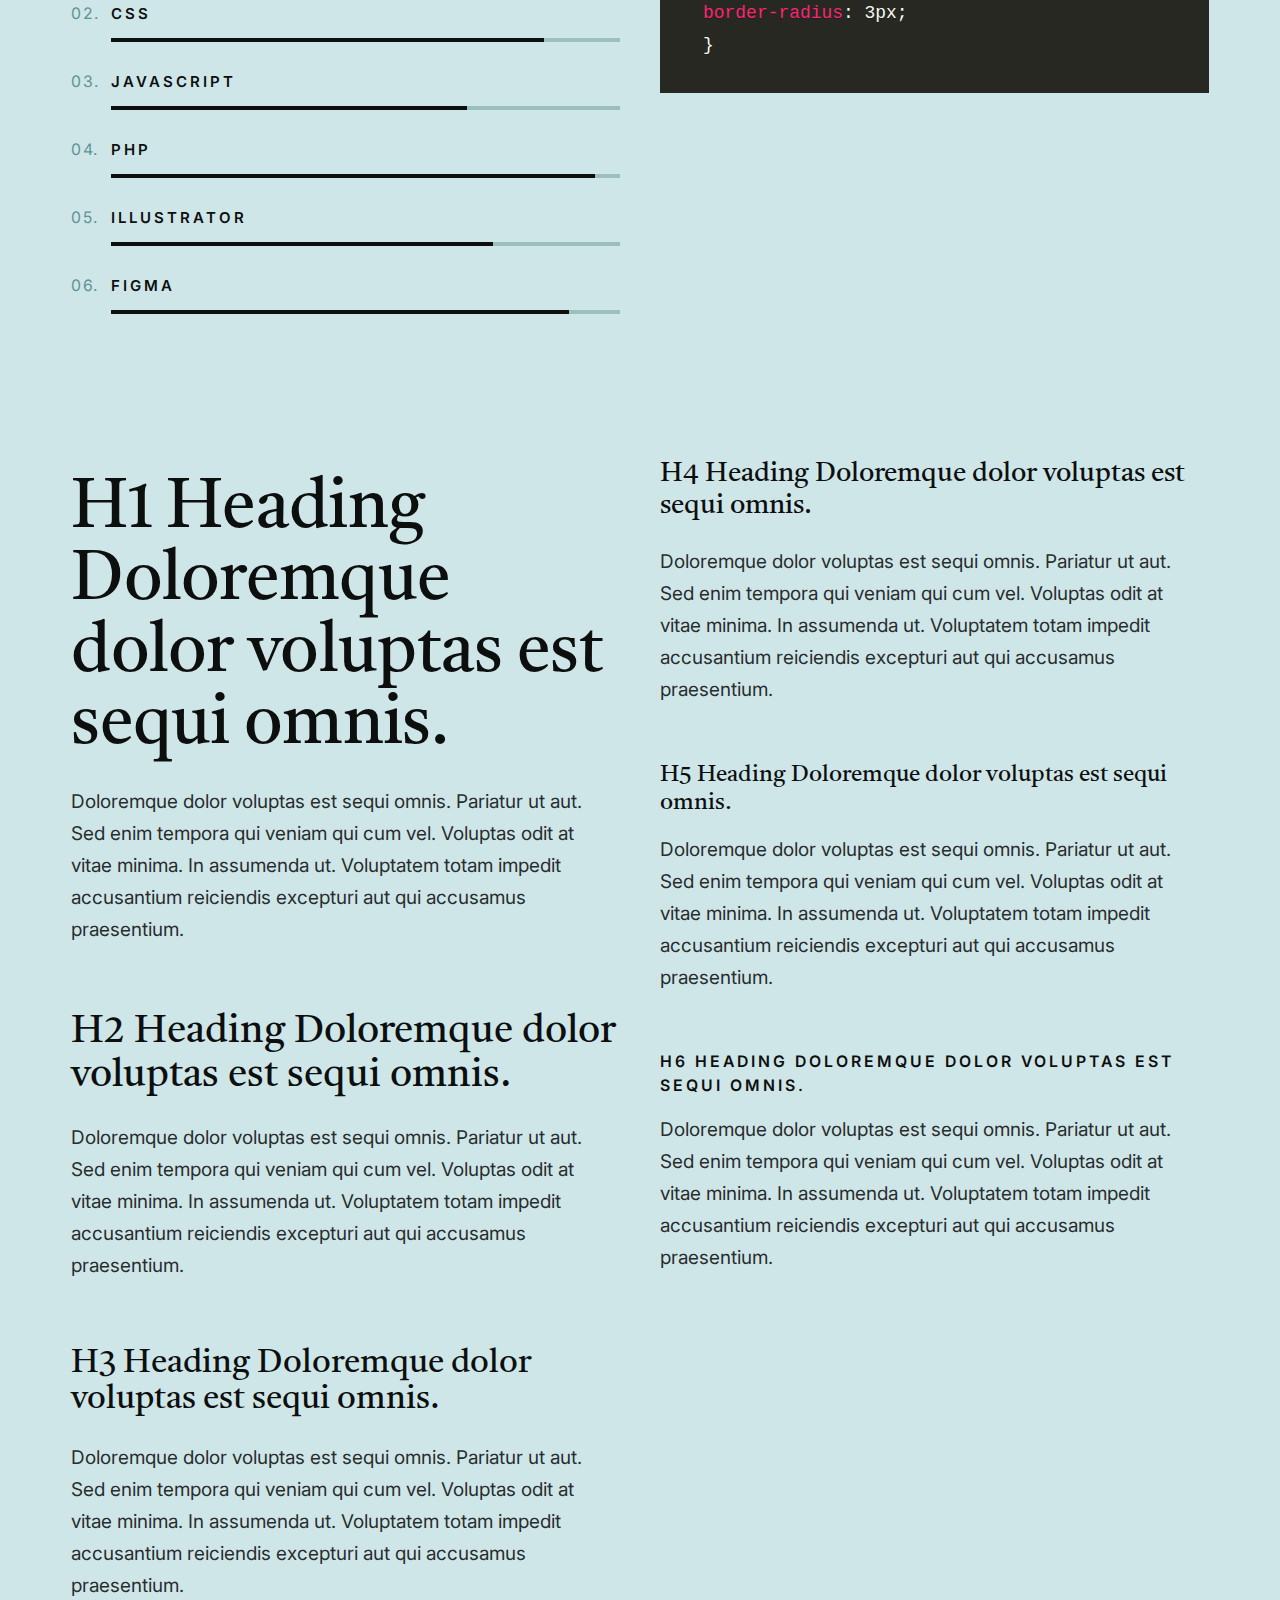
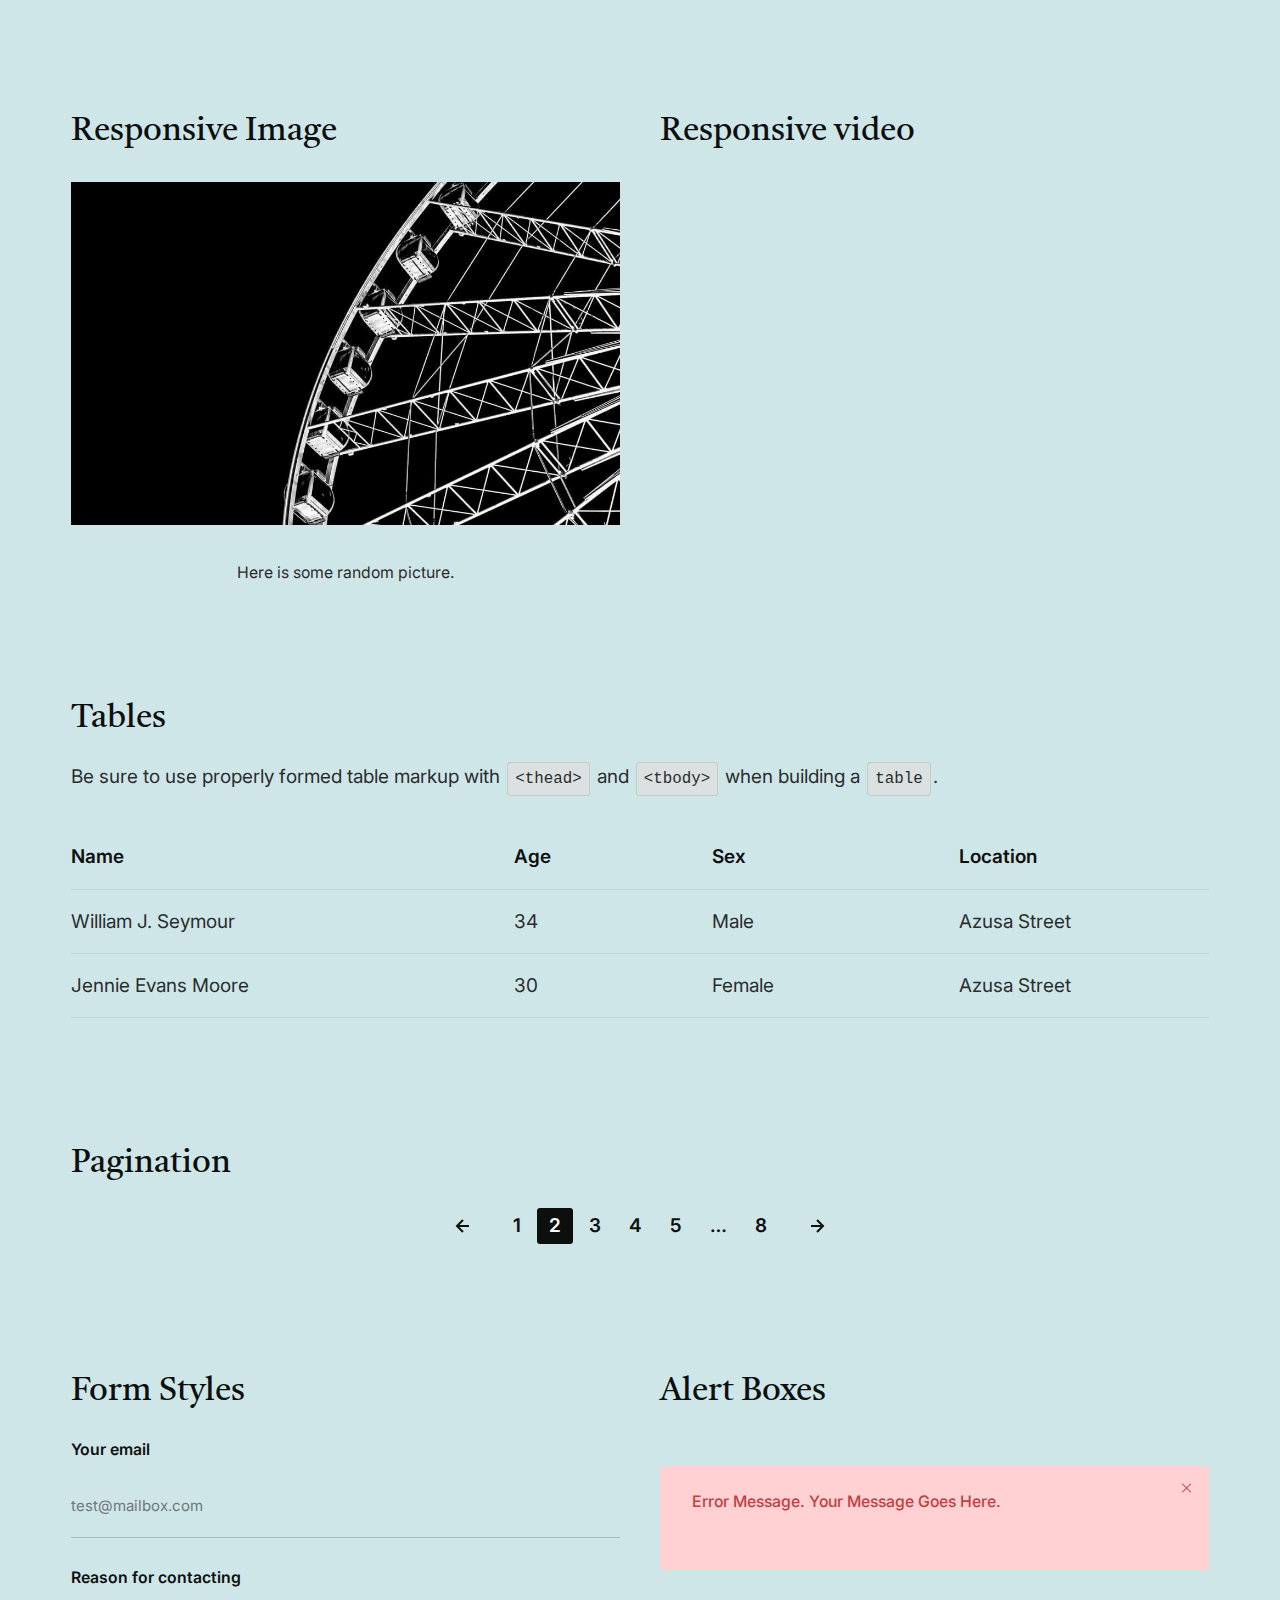
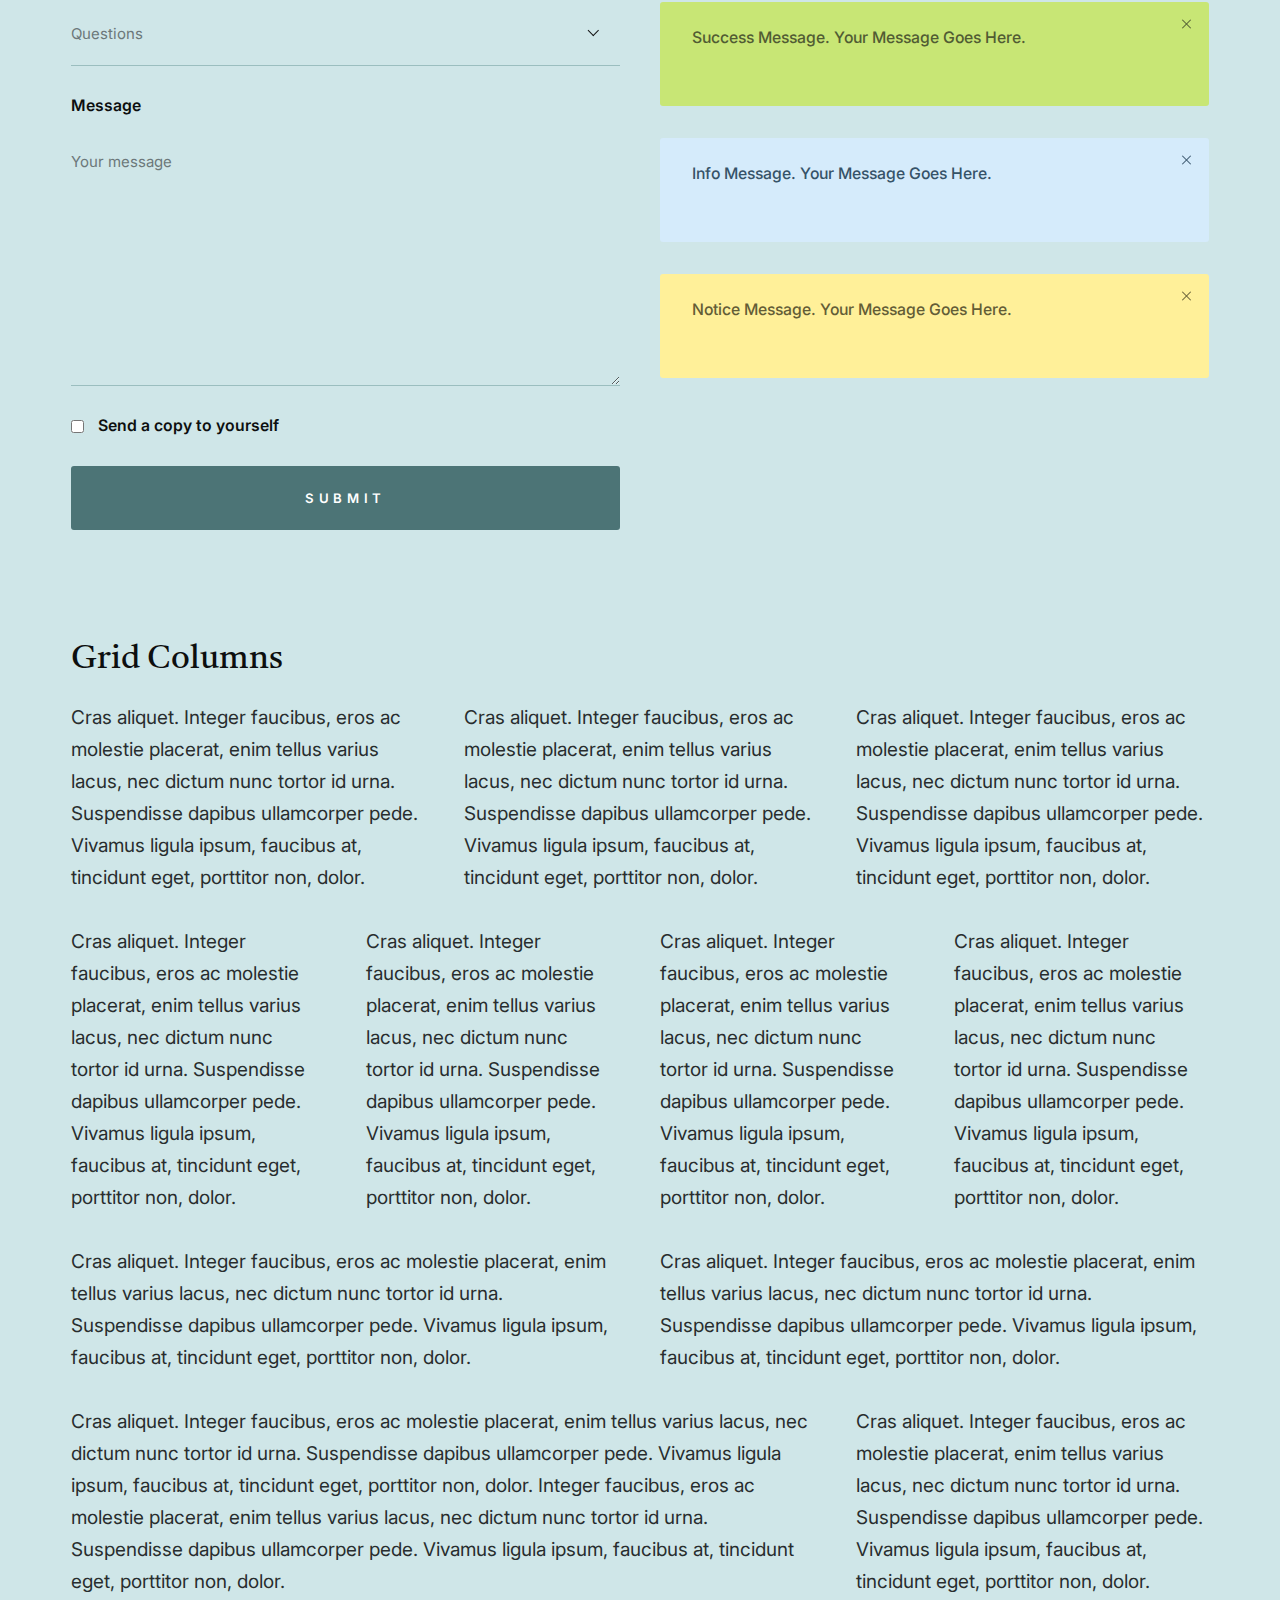
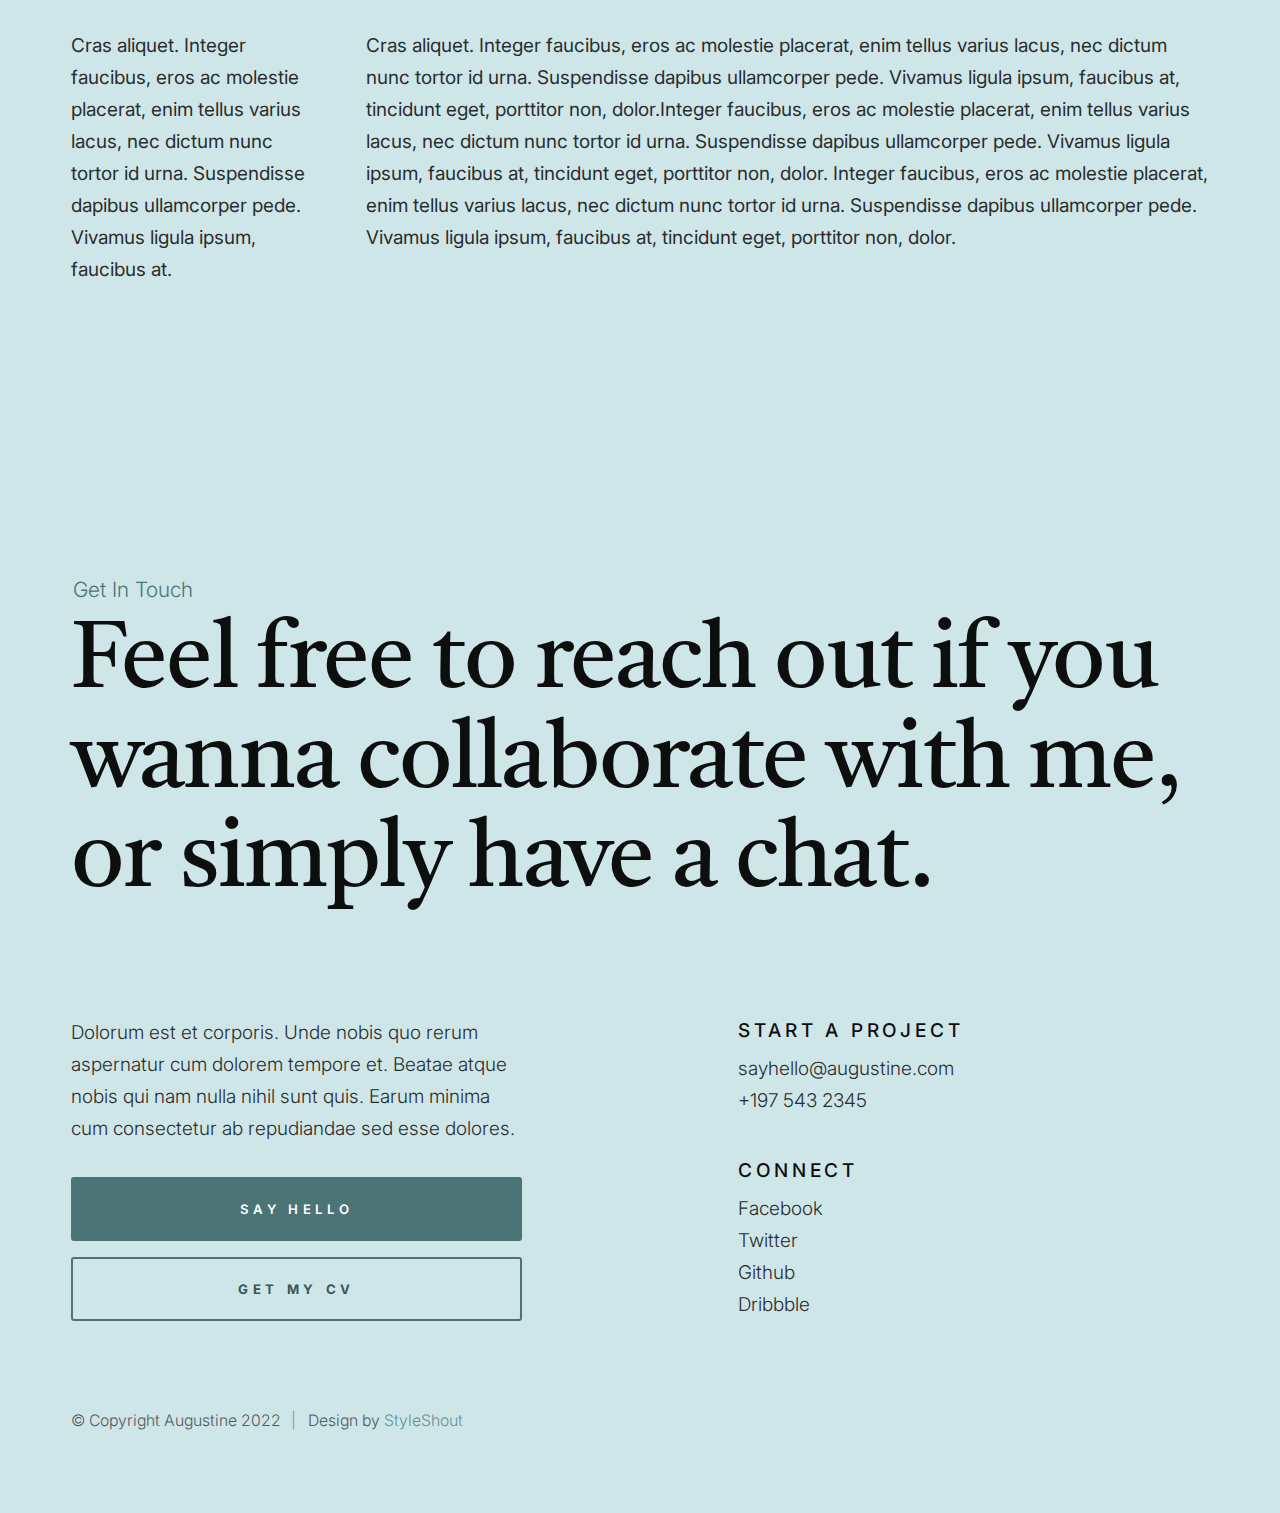
<file: styles.html>
<!DOCTYPE html>
<html lang="en" class="no-js" >
<head>

    <!--- basic page needs
    ================================================== -->
    <meta charset="utf-8">
    <meta name="viewport" content="width=device-width, initial-scale=1">
    <title>Augustine - Styles</title>

    <script>
        document.documentElement.classList.remove('no-js');
        document.documentElement.classList.add('js');
    </script>

    <!-- CSS
    ================================================== -->
    <link rel="stylesheet" href="css/vendor.css">
    <link rel="stylesheet" href="css/styles.css">

    <style type="text/css" media="screen">
        .s-styles {
            padding-top: var(--vspace-5);
            padding-bottom: var(--vspace-2);
            position: relative;
        }
        .s-styles .intro h1 {
            margin-top: 0;
        }
    </style>

    <!-- favicons
    ================================================== -->
    <link rel="apple-touch-icon" sizes="180x180" href="apple-touch-icon.png">
    <link rel="icon" type="image/png" sizes="32x32" href="favicon-32x32.png">
    <link rel="icon" type="image/png" sizes="16x16" href="favicon-16x16.png">
    <link rel="manifest" href="site.webmanifest">

</head>


<body id="top">


    <!-- preloader
    ================================================== -->
    <div id="preloader">
        <div id="loader" class="line"></div>
    </div>


    <!-- page wrap
    ================================================== -->
    <div id="page" class="s-pagewrap">


        <!-- # site header 
        ================================================== -->
        <header id="masthead" class="s-header">

             <div class="s-header__block">
                <div class="s-header__branding">
                    <p class="site-title">
                        <a href="index.html" rel="home">Augustine.</a>
                    </p>
                </div>

                <a class="s-header__menu-toggle" href="#0"><span>Menu</span></a>
            </div> <!-- end s-header__block -->

            <div class="row s-header__nav-wrap">

                <nav class="s-header__nav">
                    <ul>
                        <li class="current"><a href="index.html">Intro</a></li>
                        <li><a href="index.html#about">About</a></li>
                        <li><a href="index.html#works" >Works</a></li>
                        <li><a href="index.html#colophon">Contact</a></li>
                    </ul>
                </nav> <!-- end s-header__nav -->

                <ul class="s-header__social">
                    <li>
                        <a href="#0">
                            <svg xmlns="http://www.w3.org/2000/svg" width="24" height="24" viewBox="0 0 24 24" style="fill:rgba(0, 0, 0, 1);transform:;-ms-filter:"><path d="M20,3H4C3.447,3,3,3.448,3,4v16c0,0.552,0.447,1,1,1h8.615v-6.96h-2.338v-2.725h2.338v-2c0-2.325,1.42-3.592,3.5-3.592 c0.699-0.002,1.399,0.034,2.095,0.107v2.42h-1.435c-1.128,0-1.348,0.538-1.348,1.325v1.735h2.697l-0.35,2.725h-2.348V21H20 c0.553,0,1-0.448,1-1V4C21,3.448,20.553,3,20,3z"></path></svg>
                            <span class="u-screen-reader-text">Facebook</span>
                        </a>
                    </li>
                    <li>
                        <a href="#0">
                            <svg xmlns="http://www.w3.org/2000/svg" width="24" height="24" viewBox="0 0 24 24" style="fill:rgba(0, 0, 0, 1);transform:;-ms-filter:"><path d="M19.633,7.997c0.013,0.175,0.013,0.349,0.013,0.523c0,5.325-4.053,11.461-11.46,11.461c-2.282,0-4.402-0.661-6.186-1.809 c0.324,0.037,0.636,0.05,0.973,0.05c1.883,0,3.616-0.636,5.001-1.721c-1.771-0.037-3.255-1.197-3.767-2.793 c0.249,0.037,0.499,0.062,0.761,0.062c0.361,0,0.724-0.05,1.061-0.137c-1.847-0.374-3.23-1.995-3.23-3.953v-0.05 c0.537,0.299,1.16,0.486,1.82,0.511C3.534,9.419,2.823,8.184,2.823,6.787c0-0.748,0.199-1.434,0.548-2.032 c1.983,2.443,4.964,4.04,8.306,4.215c-0.062-0.3-0.1-0.611-0.1-0.923c0-2.22,1.796-4.028,4.028-4.028 c1.16,0,2.207,0.486,2.943,1.272c0.91-0.175,1.782-0.512,2.556-0.973c-0.299,0.935-0.936,1.721-1.771,2.22 c0.811-0.088,1.597-0.312,2.319-0.624C21.104,6.712,20.419,7.423,19.633,7.997z"></path></svg>
                            <span class="u-screen-reader-text">Twitter</span>
                        </a>
                    </li>
                    <li>
                        <a href="#0">
                            <svg xmlns="http://www.w3.org/2000/svg" width="24" height="24" viewBox="0 0 24 24" style="fill: rgba(0, 0, 0, 1);transform: ;msFilter:;"><path fill-rule="evenodd" clip-rule="evenodd" d="M12.026 2c-5.509 0-9.974 4.465-9.974 9.974 0 4.406 2.857 8.145 6.821 9.465.499.09.679-.217.679-.481 0-.237-.008-.865-.011-1.696-2.775.602-3.361-1.338-3.361-1.338-.452-1.152-1.107-1.459-1.107-1.459-.905-.619.069-.605.069-.605 1.002.07 1.527 1.028 1.527 1.028.89 1.524 2.336 1.084 2.902.829.091-.645.351-1.085.635-1.334-2.214-.251-4.542-1.107-4.542-4.93 0-1.087.389-1.979 1.024-2.675-.101-.253-.446-1.268.099-2.64 0 0 .837-.269 2.742 1.021a9.582 9.582 0 0 1 2.496-.336 9.554 9.554 0 0 1 2.496.336c1.906-1.291 2.742-1.021 2.742-1.021.545 1.372.203 2.387.099 2.64.64.696 1.024 1.587 1.024 2.675 0 3.833-2.33 4.675-4.552 4.922.355.308.675.916.675 1.846 0 1.334-.012 2.41-.012 2.737 0 .267.178.577.687.479C19.146 20.115 22 16.379 22 11.974 22 6.465 17.535 2 12.026 2z"></path></svg>
                            <span class="u-screen-reader-text">Github</span>
                        </a>
                    </li>
                    <li>
                        <a href="#0">
                            <svg xmlns="http://www.w3.org/2000/svg" width="24" height="24" viewBox="0 0 24 24" style="fill:rgba(0, 0, 0, 1);transform:;-ms-filter:"><path d="M20.66,6.98c-0.894-1.533-2.107-2.747-3.641-3.64C15.486,2.447,13.813,2,12,2S8.514,2.447,6.98,3.34 C5.447,4.233,4.233,5.447,3.34,6.98S2,10.187,2,12s0.446,3.487,1.34,5.02c0.894,1.534,2.107,2.747,3.641,3.64 C8.514,21.553,10.187,22,12,22s3.486-0.447,5.02-1.34c1.533-0.893,2.747-2.106,3.641-3.64C21.554,15.487,22,13.813,22,12 S21.554,8.513,20.66,6.98z M12,3.66c2,0,3.772,0.64,5.32,1.919c-0.92,1.174-2.286,2.14-4.1,2.9c-1.002-1.813-2.088-3.327-3.261-4.54 C10.641,3.753,11.319,3.66,12,3.66z M5.51,6.8c0.754-0.947,1.656-1.686,2.711-2.22c1.212,1.201,2.325,2.7,3.34,4.5 c-2,0.6-4.114,0.9-6.341,0.9c-0.573,0-1.006-0.013-1.3-0.04C4.227,8.793,4.757,7.747,5.51,6.8z M3.66,12 c0-0.054,0.003-0.12,0.01-0.2c0.007-0.08,0.01-0.146,0.01-0.2c0.254,0.014,0.641,0.02,1.161,0.02c2.666,0,5.146-0.367,7.439-1.1 c0.187,0.373,0.381,0.793,0.58,1.26c-1.32,0.293-2.674,1.006-4.061,2.14S6.4,16.247,5.76,17.5C4.36,15.913,3.66,14.08,3.66,12z M12,20.34c-1.894,0-3.594-0.587-5.101-1.759C7.5,17.394,8.423,16.259,9.67,15.18c1.246-1.08,2.483-1.753,3.71-2.02 c0.772,2.133,1.293,4.339,1.56,6.62C13.966,20.153,12.986,20.34,12,20.34z M19.08,16.38c-0.666,1.066-1.526,1.94-2.58,2.621 c-0.24-2.08-0.7-4.107-1.379-6.081c0.932-0.066,1.765-0.1,2.5-0.1c0.799,0,1.686,0.034,2.659,0.1 C20.146,14.16,19.746,15.313,19.08,16.38z M17.84,11.38c-1.16,0-2.233,0.047-3.22,0.14c-0.254-0.653-0.48-1.193-0.68-1.62 c2.066-0.906,3.532-2.006,4.399-3.3c1.2,1.414,1.854,3.027,1.96,4.84C19.487,11.4,18.667,11.38,17.84,11.38z"></path></svg>
                            <span class="u-screen-reader-text">Dribbble</span>
                        </a>
                    </li>
                </ul>  <!-- end s-header__social -->

            </div> <!-- end s-header__nav-wrap -->

        </header> <!-- end s-header -->


        <!-- # intro
        ================================================== -->
        <section id="intro" class="s-intro">

            <div class="row">
                <div class="column lg-12 s-intro__content">

                    <div class="s-intro__text">
                        <h1 class="s-intro__text-huge animate-on-load">
                            Augustine
                        </h1>
                        <h3 class="animate-on-load">Digital Designer <span>+</span> Developer</h3>
                    </div>

                    <div class="s-intro__bg"></div>

                </div>
            </div>

        </section> <!-- end s-intro -->


        <!-- # styles
        ================================================== -->
        <div id="styles" class="s-styles">

            <div class="row">

                <div class="column lg-12 intro">

                    <h1>Style Guide.</h1>

                    <p class="lead">Lorem ipsum Officia elit ad tempor dolore est ex incididunt incididunt occaecat culpa deserunt 
                    sunt labore in cillum ullamco magna in Excepteur consequat in reprehenderit proident mollit incididunt officia commodo.
                    Duis ea officia sed dolor pariatur enim dolore dolore quis incididunt nulla exercitation commodo veniam et ea incididunt.
                    </p>

                    <hr>
                </div>

            </div> <!-- end row -->

            <div class="row">

                <div class="column lg-6 tab-12">

                    <h3>Paragraph and Image</h3>

                    <p><a href="#"><img width="120" height="120" class="u-pull-left" alt="sample-image" src="images/sample-image.jpg"></a>
                    Lorem ipsum dolor sit amet, consectetuer adipiscing elit. Donec libero. Suspendisse bibendum.Cras id urna. Morbi 
                    tincidunt, orci ac convallis aliquam, lectus turpis varius lorem, eu posuere nunc justo tempus leo. Donec mattis, 
                    purus nec placerat bibendum, dui pede condimentum odio, ac blandit ante orci ut diam. Cras fringilla magna. 
                    Phasellus suscipit, leo a pharetra condimentum, lorem tellus eleifend magna, eget fringilla velit magna id 
                    neque posuere nunc justo tempus leo. </p>

                    <p>
                    Lorem ipsum dolor sit amet, consectetuer adipiscing elit. Donec libero. Suspendisse bibendum. Cras id urna. 
                    Morbi tincidunt, orci ac convallis aliquam, lectus turpis varius lorem, eu posuere nunc justo tempus leo. 
                    Donec mattis, purus nec placerat bibendum, dui pede condimentumodio, ac blandit ante orci ut diam.	
                    </p>

                    <p>A <a href="#">link</a>,
                    <abbr title="this really isn't a very good description">abbrebation</abbr>,
                    <strong>strong text</strong>,
                    <em>em text</em>,
                    <del>deleted text</del>, and
                    <mark>this is a mark text.</mark>
                    <code>.code</code>
                    </p>

                </div>

                <div class="column lg-6 tab-12">

                    <h3>Drop Caps</h3>

                    <p class="drop-cap">Far far away, behind the word mountains, far from the countries Vokalia and Consonantia,
                    there live the blind texts. Separated they live in Bookmarksgrove right at the coast of the
                    Semantics, a large language ocean. A small river named Duden flows by their place and supplies it with the 
                    necessary regelialia. Morbi tincidunt, orci ac convallis aliquam, lectus turpis varius lorem, 
                    euposuere nunc justo tempus leo. Donec mattis, purus nec placerat bibendum, dui pede condimentum odio, 
                    ac blandit ante orci ut diam. Cras fringilla magna. Phasellus suscipit, leo a pharetra condimentum, 
                    lorem tellus eleifend magna, eget fringilla velit magna id neque.
                    </p>

                    <h3>Small Print</h3>

                    <p><small>Lorem ipsum dolor sit amet, consectetuer adipiscing elit. Donec libero.</small></p>

                </div>

            </div> <!-- end row -->

            <div class="row">

                <div class="column lg-6 tab-12">

                    <h3 class="u-add-bottom">Pull Quotes</h3>

                    <p>
                    Perspiciatis nemo unde et nobis modi consequatur officia amet. Ut enim 
                    tenetur provident maiores. Perspiciatis asperiores incidunt sequi 
                    quisquam. Enim aut. 
                    </p>

                    <figure class="pull-quote">
                        <blockquote>
                            <p>
                            When you look in the eyes of grace, when you meet grace, 
                            when you embrace grace, when you see the nail prints in 
                            grace’s hands and the fire in his eyes, when you feel his 
                            relentless love for you - it will not motivate you to sin. 
                            It will motivate you to righteousness.
                            </p>

                            <footer>
                                <cite>Judah Smith</cite>
                            </footer>
                        </blockquote>
                    </figure>


                </div>

                <div class="column lg-6 tab-12">

                    <h3 class="u-add-bottom">Block Quotes</h3>

                    <blockquote cite="http://where-i-got-my-info-from.com">
                        <p>
                        For God so loved the world, that he gave his only Son, that whoever believes in 
                        him should not perish but have eternal life. For God did not send his Son into 
                        the world to condemn the world, but in order that the world might be 
                        saved through him.
                        </p>

                        <footer>
                            <cite>
                                <a href="#0">John 3:16-17 ESV</a>
                            </cite>
                        </footer>

                    </blockquote>

                    <blockquote>
                        <p>There is a God-shaped vacuum in the heart of each man which cannot be satisfied 
                        by any created thing but only by God the Creator.</p>

                        <footer>
                            <cite>Blaise Pascal</cite>
                        </footer>

                    </blockquote>

                </div>

            </div> <!-- end row -->

            <div class="row u-add-half-bottom">

                <div class="column lg-6 tab-12">

                    <h3>Example Lists</h3>

                    <ol>
                        <li>Here is an example</li>
                        <li>of an ordered list.</li>
                        <li>A parent list item.
                            <ul>
                                <li>one</li>
                                <li>two</li>
                                <li>three</li>
                            </ul>
                            </li>
                            <li>A list item.</li>
                        </ol>

                    <ul class="disc">
                        <li>Here is an example</li>
                        <li>of an unordered list.</li>
                    </ul>

                    <h3>Definition Lists</h3>

                    <h5>a) Multi-line Definitions (default) </h5>

                    <dl class="dictionary-style">
                        <dt><strong>This is a term</strong></dt>
                            <dd>this is the definition of that term, which both live in a <code>dl</code>.</dd>
                        <dt><strong>Another Term</strong></dt>
                            <dd>And it gets a definition too, which is this line</dd>
                            <dd>This is a 2<sup>nd</sup> definition for a single term. A <code>dt</code> may be followed by multiple <code>dd</code>s.</dd>
                    </dl>

                    <h3 class="u-add-bottom">Skill Bars</h3>

                    <ul class="skill-bars">
                        <li>
                        <div class="progress percent90"><span>90%</span></div>
                        <strong>HTML</strong>
                        </li>
                        <li>
                        <div class="progress percent85"><span>85%</span></div>
                        <strong>CSS</strong>
                        </li>
                        <li>
                        <div class="progress percent70"><span>70%</span></div>
                        <strong>Javascript</strong>
                        </li>
                        <li>
                        <div class="progress percent95"><span>95%</span></div>
                        <strong>PHP</strong>
                        </li>
                        <li>
                        <div class="progress percent75"><span>75%</span></div>
                        <strong>Illustrator</strong>
                        </li>
                        <li>
                        <div class="progress percent90"><span>90%</span></div>
                        <strong>Figma</strong>
                        </li>
                    </ul>

                </div>

                <div class="column lg-6 tab-12">

                    <h3 class="u-add-bottom">Buttons</h3>

                    <p>
                        <a class="btn btn--primary u-fullwidth" href="#0">Primary Button</a>
                        <a class="btn u-fullwidth" href="#0">Default Button</a>
                        <a class="btn btn--stroke u-fullwidth" href="#0">Stroke Button</a>
                    </p>

                    <h3>Stats Tabs</h3>

                    <ul class="stats-tabs">
                        <li><a href="#0">1,234 <em>Peter</em></a></li>
                        <li><a href="#0">567 <em>James</em></a></li>
                        <li><a href="#0">23,456 <em>John</em></a></li>
                        <li><a href="#0">3,456 <em>Andrew</em></a></li>
                        <li><a href="#0">456 <em>Philip</em></a></li>
                        <li><a href="#0">26 <em>Matthew</em></a></li>
                    </ul>

                    <h3 class="u-add-bottom">Code</h3>

<pre><code class="language-css">
    code {
    font-size: 1.4rem;
    margin: 0 .2rem;
    padding: .2rem .6rem;
    white-space: nowrap;
    background: #F1F1F1;
    border: 1px solid #E1E1E1;	
    border-radius: 3px;
    }
</code></pre>

                </div>

            </div> <!-- end row -->

            <div class="row u-add-half-bottom">

                <div class="column lg-6 tab-12">
                        
                    <h1>H1 Heading Doloremque dolor voluptas est sequi omnis.</h1>
                    <p>Doloremque dolor voluptas est sequi omnis. Pariatur ut aut. Sed enim tempora qui veniam qui cum vel. 
                    Voluptas odit at vitae minima. In assumenda ut. Voluptatem totam impedit accusantium reiciendis excepturi aut qui accusamus praesentium.</p>

                    <h2>H2 Heading Doloremque dolor voluptas est sequi omnis.</h2>
                    <p>Doloremque dolor voluptas est sequi omnis. Pariatur ut aut. Sed enim tempora qui veniam qui cum vel. 
                    Voluptas odit at vitae minima. In assumenda ut. Voluptatem totam impedit accusantium reiciendis excepturi aut qui accusamus praesentium.</p>

                    <h3>H3 Heading Doloremque dolor voluptas est sequi omnis.</h3>
                    <p>Doloremque dolor voluptas est sequi omnis. Pariatur ut aut. Sed enim tempora qui veniam qui cum vel. 
                    Voluptas odit at vitae minima. In assumenda ut. Voluptatem totam impedit accusantium reiciendis excepturi aut qui accusamus praesentium.</p>

                    
                </div>

                <div class="column lg-6 tab-12">
                    <h4>H4 Heading Doloremque dolor voluptas est sequi omnis.</h4>
                    <p>Doloremque dolor voluptas est sequi omnis. Pariatur ut aut. Sed enim tempora qui veniam qui cum vel. 
                    Voluptas odit at vitae minima. In assumenda ut. Voluptatem totam impedit accusantium reiciendis excepturi aut qui accusamus praesentium.</p>

                    <h5>H5 Heading Doloremque dolor voluptas est sequi omnis.</h5>
                    <p>Doloremque dolor voluptas est sequi omnis. Pariatur ut aut. Sed enim tempora qui veniam qui cum vel. 
                    Voluptas odit at vitae minima. In assumenda ut. Voluptatem totam impedit accusantium reiciendis excepturi aut qui accusamus praesentium.</p>

                    <h6>H6 Heading Doloremque dolor voluptas est sequi omnis.</h6>
                    <p>Doloremque dolor voluptas est sequi omnis. Pariatur ut aut. Sed enim tempora qui veniam qui cum vel. 
                    Voluptas odit at vitae minima. In assumenda ut. Voluptatem totam impedit accusantium reiciendis excepturi aut qui accusamus praesentium.</p>
        
                    
                </div>

            </div> <!-- end row -->

            <div class="row u-add-half-bottom">

                <div class="column lg-6 tab-12">

                    <h3 class="u-add-bottom">Responsive Image</h3>

                    <figure>
                        <img src="images/wheel-500.jpg" 
                        srcset="images/wheel-1000.jpg 1000w, 
                        images/wheel-500.jpg 500w" 
                        sizes="(max-width: 1000px) 100vw, 1000px" alt="">

                        <figcaption>
                            Here is some random picture.
                        </figcaption>
                    </figure>

                </div>

                <div class="column lg-6 tab-12">

                    <h3 class="u-add-bottom">Responsive video</h3>

                    <div class="video-container">
                    <iframe src="https://player.vimeo.com/video/14592941?color=00a650&title=0&byline=0&portrait=0" width="500" height="281" frameborder="0" webkitallowfullscreen mozallowfullscreen allowfullscreen></iframe> 
                    </div>

                </div>
                
            </div> <!-- end row -->

            <div class="row u-add-bottom">

                <div class="column lg-12">

                    <h3>Tables</h3>
                    <p>Be sure to use properly formed table markup with <code>&lt;thead&gt;</code> and <code>&lt;tbody&gt;</code> when building a <code>table</code>.</p>

                    <div class="table-responsive">

                        <table>
                                <thead>
                                <tr>
                                    <th>Name</th>
                                    <th>Age</th>
                                    <th>Sex</th>
                                    <th>Location</th>
                                </tr>
                                </thead>
                                <tbody>
                                <tr>
                                    <td>William J. Seymour</td>
                                    <td>34</td>
                                    <td>Male</td>
                                    <td>Azusa Street</td>
                                </tr>
                                <tr>
                                    <td>Jennie Evans Moore</td>
                                    <td>30</td>
                                    <td>Female</td>
                                    <td>Azusa Street</td>
                                </tr>
                                </tbody>
                        </table>

                    </div>

                </div>
                
            </div> <!-- end row -->

            <div class="row">

                <div class="column lg-12">
                    <h3>Pagination</h3>

                    <nav class="pgn">
                        <ul>
                            <li>
                                <a class="pgn__prev" href="#0">
                                    <svg xmlns="http://www.w3.org/2000/svg" width="24" height="24" viewBox="0 0 24 24"><path d="M12.707 17.293L8.414 13H18v-2H8.414l4.293-4.293-1.414-1.414L4.586 12l6.707 6.707z"/></svg>
                                </a>
                            </li>
                            <li><a class="pgn__num" href="#0">1</a></li>
                            <li><span class="pgn__num current">2</span></li>
                            <li><a class="pgn__num" href="#0">3</a></li>
                            <li><a class="pgn__num" href="#0">4</a></li>
                            <li><a class="pgn__num" href="#0">5</a></li>
                            <li><span class="pgn__num dots">…</span></li>
                            <li><a class="pgn__num" href="#0">8</a></li>
                            <li>
                                <a class="pgn__next" href="#0">
                                    <svg xmlns="http://www.w3.org/2000/svg" width="24" height="24" viewBox="0 0 24 24"><path d="M11.293 17.293l1.414 1.414L19.414 12l-6.707-6.707-1.414 1.414L15.586 11H6v2h9.586z"/></svg>
                                </a>
                            </li>
                        </ul>
                    </nav>

                </div>

            </div> <!-- end row -->

            <div class="row">

                <div class="column lg-6 tab-12">

                    <h3 class="u-add-bottom">Form Styles</h3>

                    <form>
                        <div>
                            <label for="sampleInput">Your email</label>
                            <input class="u-fullwidth" type="email" placeholder="test@mailbox.com" id="sampleInput">
                        </div>
                        <div>
                            <label for="sampleRecipientInput">Reason for contacting</label>
                            <div class="ss-custom-select">
                                <select class="u-fullwidth" id="sampleRecipientInput">
                                    <option value="Option 1">Questions</option>
                                    <option value="Option 2">Report</option>
                                    <option value="Option 3">Others</option>
                                </select>
                            </div>
                        </div>
                        
                        <label for="exampleMessage">Message</label>
                        <textarea class="u-fullwidth" placeholder="Your message" id="exampleMessage"></textarea>

                        <label class="u-add-bottom">
                            <input type="checkbox">
                            <span class="label-text">Send a copy to yourself</span>
                        </label>
                    
                        <input class="btn--primary u-fullwidth" type="submit" value="Submit">
                    </form>

                </div>

                <div class="column lg-6 tab-12">

                    <h3>Alert Boxes</h3>

                    <br>
                    
                    <div class="alert-box alert-box--error">
                        <p>Error Message. Your Message Goes Here.</p>
                        <span class="alert-box__close"></span>
                    </div><!-- end error -->
                            
                    <div class="alert-box alert-box--success">
                        <p>Success Message. Your Message Goes Here.</p>
                        <span class="alert-box__close"></span>
                    </div><!-- end success -->
                            
                    <div class="alert-box alert-box--info">
                        <p>Info Message. Your Message Goes Here.</p>
                        <span class="alert-box__close"></span>
                    </div><!-- end info -->
                            
                    <div class="alert-box alert-box--notice">
                        <p>Notice Message. Your Message Goes Here.</p>
                        <span class="alert-box__close"></span>
                    </div><!-- end notice -->
                
                </div>

            </div> <!-- end row -->

            <div class="row">

                <div class="lg-12 column">
                    <h3>Grid Columns</h3>
                </div>
    
            </div> <!-- Row End-->
    
            <!--<h4>1/3 Columns</h4>  -->
    
            <div class="row">
    
                <div class="lg-4 mob-12 column">
                    <p>
                    Cras aliquet. Integer faucibus, eros ac molestie placerat, enim tellus varius lacus,
                    nec dictum nunc tortor id urna. Suspendisse dapibus ullamcorper pede. Vivamus ligula ipsum,
                    faucibus at, tincidunt eget, porttitor non, dolor. 
                    </p>
                </div>
    
                <div class="lg-4 mob-12 column">
                    <p>
                    Cras aliquet. Integer faucibus, eros ac molestie placerat, enim tellus varius lacus,
                    nec dictum nunc tortor id urna. Suspendisse dapibus ullamcorper pede. Vivamus ligula ipsum,
                    faucibus at, tincidunt eget, porttitor non, dolor. 
                    </p>
                </div>
    
                <div class="lg-4 mob-12 column">
                    <p>
                    Cras aliquet. Integer faucibus, eros ac molestie placerat, enim tellus varius lacus,
                    nec dictum nunc tortor id urna. Suspendisse dapibus ullamcorper pede. Vivamus ligula ipsum,
                    faucibus at, tincidunt eget, porttitor non, dolor. 
                    </p>
                </div>
    
            </div>
    
            <!--<h4>1/4 Columns</h4>  -->
    
            <div class="row">
    
                <div class="lg-3 tab-6 mob-12 column">
                    <p>
                    Cras aliquet. Integer faucibus, eros ac molestie placerat, enim tellus varius lacus,
                    nec dictum nunc tortor id urna. Suspendisse dapibus ullamcorper pede. Vivamus ligula ipsum,
                    faucibus at, tincidunt eget, porttitor non, dolor. 
                    </p>
                </div>
    
                <div class="lg-3 tab-6 mob-12 column">
                    <p>
                    Cras aliquet. Integer faucibus, eros ac molestie placerat, enim tellus varius lacus,
                    nec dictum nunc tortor id urna. Suspendisse dapibus ullamcorper pede. Vivamus ligula ipsum,
                    faucibus at, tincidunt eget, porttitor non, dolor. 
                    </p>
                </div>
    
                <div class="lg-3 tab-6 mob-12 column">
                    <p>
                    Cras aliquet. Integer faucibus, eros ac molestie placerat, enim tellus varius lacus,
                    nec dictum nunc tortor id urna. Suspendisse dapibus ullamcorper pede. Vivamus ligula ipsum,
                    faucibus at, tincidunt eget, porttitor non, dolor. 
                    </p>
                </div>
    
                <div class="lg-3 tab-6 mob-12 column">
                    <p>
                    Cras aliquet. Integer faucibus, eros ac molestie placerat, enim tellus varius lacus,
                    nec dictum nunc tortor id urna. Suspendisse dapibus ullamcorper pede. Vivamus ligula ipsum,
                    faucibus at, tincidunt eget, porttitor non, dolor. 
                    </p>
                </div>
    
            </div>
    
            <!--<h4>1/2 Columns</h4>  -->
    
            <div class="row">
    
                <div class="lg-6 mob-12 column">
                    <p>
                    Cras aliquet. Integer faucibus, eros ac molestie placerat, enim tellus varius lacus,
                    nec dictum nunc tortor id urna. Suspendisse dapibus ullamcorper pede. Vivamus ligula ipsum,
                    faucibus at, tincidunt eget, porttitor non, dolor. 
                    </p>
                </div>
    
                <div class="lg-6 mob-12 column">
                    <p>
                    Cras aliquet. Integer faucibus, eros ac molestie placerat, enim tellus varius lacus,
                    nec dictum nunc tortor id urna. Suspendisse dapibus ullamcorper pede. Vivamus ligula ipsum,
                    faucibus at, tincidunt eget, porttitor non, dolor. 
                    </p>
                </div>
    
            </div>
    
            <!--<h4>2/3 Columns</h4>  -->
    
            <div class="row">
    
                <div class="lg-8 tab-7 mob-12 column">
                    <p>
                    Cras aliquet. Integer faucibus, eros ac molestie placerat, enim tellus varius lacus,
                    nec dictum nunc tortor id urna. Suspendisse dapibus ullamcorper pede. Vivamus ligula ipsum,
                    faucibus at, tincidunt eget, porttitor non, dolor. Integer faucibus, eros ac molestie placerat, enim tellus varius lacus,
                    nec dictum nunc tortor id urna. Suspendisse dapibus ullamcorper pede. Vivamus ligula ipsum,
                    faucibus at, tincidunt eget, porttitor non, dolor.
                    </p>
                </div>
    
                <div class="lg-4 tab-5 mob-12 column">
                    <p>
                    Cras aliquet. Integer faucibus, eros ac molestie placerat, enim tellus varius lacus,
                    nec dictum nunc tortor id urna. Suspendisse dapibus ullamcorper pede. Vivamus ligula ipsum,
                    faucibus at, tincidunt eget, porttitor non, dolor. 
                    </p>
                </div>
    
            </div>
    
            <!--<h4>3/4 Columns</h4>  -->
    
            <div class="row">
    
                <div class="lg-3 tab-5 mob-12 column">
                    <p>
                    Cras aliquet. Integer faucibus, eros ac molestie placerat, enim tellus varius lacus,
                    nec dictum nunc tortor id urna. Suspendisse dapibus ullamcorper pede. Vivamus ligula ipsum,
                    faucibus at. 
                    </p>
                </div>
    
                <div class="lg-9 tab-7 mob-12 column">
                    <p>
                    Cras aliquet. Integer faucibus, eros ac molestie placerat, enim tellus varius lacus,
                    nec dictum nunc tortor id urna. Suspendisse dapibus ullamcorper pede. Vivamus ligula ipsum,
                    faucibus at, tincidunt eget, porttitor non, dolor.Integer faucibus, eros ac molestie placerat, enim tellus varius lacus,
                    nec dictum nunc tortor id urna. Suspendisse dapibus ullamcorper pede. Vivamus ligula ipsum,
                    faucibus at, tincidunt eget, porttitor non, dolor. Integer faucibus, eros ac molestie placerat, enim tellus varius lacus,
                    nec dictum nunc tortor id urna. Suspendisse dapibus ullamcorper pede. Vivamus ligula ipsum,
                    faucibus at, tincidunt eget, porttitor non, dolor.
                    </p>
                </div>
    
            </div>

        </div> <!-- end styles -->


        <!-- # site footer
        ================================================== -->
        <footer id="colophon" class="s-footer">

            <div class="row s-footer__contact-header">
                <div class="column lg-12">
                    <h2 class="text-pretitle">Get In Touch</h2>

                    <p class="text-huge-title">
                        Feel free to reach out if you wanna collaborate with me, or simply have a chat.
                    </p>
                </div>
            </div> <!-- end s-footer__content -->

            <div class="row s-footer__contact-content">

                <div class="column lg-5 md-6 stack-on-900 left-block">
                    <p>
                    Dolorum est et corporis. Unde nobis quo rerum aspernatur cum dolorem 
                    tempore et. Beatae atque nobis qui nam nulla nihil sunt quis. Earum 
                    minima cum consectetur ab repudiandae sed esse dolores.

                    <div class="s-footer__buttons">
                        <a href="mailto:sayhello@augustine.com" class="btn btn--primary u-fullwidth">Say Hello</a>
                        <a href="#0" class="btn btn--stroke u-fullwidth">Get My CV</a>
                    </div>

                    </p>
                </div>

                <div class="column lg-4 md-5 stack-on-900 right-block">

                    <div class="s-footer__contact-info" >
                        <h2 class="text-subtitle">
                            Start A Project
                        </h2>
                        <ul class="link-list">
                            <li><a href="mailto:sayhello@augustine.com">sayhello@augustine.com</a></li>
                            <li><a href="tel:+1975432345">+197 543 2345</a></li>
                        </ul>
                    </div>

                    <div class="s-footer__social">
                        <h2 class="text-subtitle">
                            Connect
                        </h2>
                        <ul class="link-list">
                            <li><a href="#0">Facebook</a></li>
                            <li><a href="#0">Twitter</a></li>
                            <li><a href="#0">Github</a></li>
                            <li><a href="#0">Dribbble</a></li>
                        </ul>
                    </div>
                    
                </div>
            </div> <!-- end s-footer__contact-content -->

            <div class="row s-footer__bottom">
                <div class="column ss-copyright">
                    <span>© Copyright Augustine 2022</span> 
                    <span>Design by <a href="https://www.styleshout.com/">StyleShout</a></span>
                </div>

                <div class="ss-go-top">
                    <a class="smoothscroll" title="Back to Top" href="#top">
                        <svg xmlns="http://www.w3.org/2000/svg" width="24" height="24" viewBox="0 0 24 24" style="fill: rgba(0, 0, 0, 1);transform: ;msFilter:;"><path d="M6 4h12v2H6zm5 10v6h2v-6h5l-6-6-6 6z"></path></svg>
                    </a>
                </div>
            </div> <!-- end s-footer__bottom-->

        </footer> <!-- end s-footer -->

    </div> <!-- end s-pagewrap -->


    <!-- photoswipe background
    ================================================== -->
    <div aria-hidden="true" class="pswp" role="dialog" tabindex="-1">

        <div class="pswp__bg"></div>
        <div class="pswp__scroll-wrap">

            <div class="pswp__container">
                <div class="pswp__item"></div>
                <div class="pswp__item"></div>
                <div class="pswp__item"></div>
            </div>

            <div class="pswp__ui pswp__ui--hidden">
                <div class="pswp__top-bar">
                    <div class="pswp__counter"></div><button class="pswp__button pswp__button--close" title="Close (Esc)"></button> <button class="pswp__button pswp__button--share" title=
                    "Share"></button> <button class="pswp__button pswp__button--fs" title="Toggle fullscreen"></button> <button class="pswp__button pswp__button--zoom" title=
                    "Zoom in/out"></button>
                    <div class="pswp__preloader">
                        <div class="pswp__preloader__icn">
                            <div class="pswp__preloader__cut">
                                <div class="pswp__preloader__donut"></div>
                            </div>
                        </div>
                    </div>
                </div>
                <div class="pswp__share-modal pswp__share-modal--hidden pswp__single-tap">
                    <div class="pswp__share-tooltip"></div>
                </div><button class="pswp__button pswp__button--arrow--left" title="Previous (arrow left)"></button> <button class="pswp__button pswp__button--arrow--right" title=
                "Next (arrow right)"></button>
                <div class="pswp__caption">
                    <div class="pswp__caption__center"></div>
                </div>
            </div>

        </div>

    </div> <!-- end photoSwipe background -->


    <!-- Java Script
    ================================================== -->
    <script src="js/plugins.js"></script>
    <script src="js/main.js"></script>

</body>
</html>
</file>
<file: css/vendor.css>
/* ===================================================================
 * Augustine Third-party Stylesheets
 * Template Ver. 1.0.0
 * 03-16-2022
 * -------------------------------------------------------------------
 *
 * TOC:
 * # PrismJS 
 * # Swiper
 * # PhotoSwipe Main CSS
 * # PhotoSwipe Skin
 *
 * ------------------------------------------------------------------- */


/* ===================================================================
 * # PrismJS 1.20.0
 *   https://prismjs.com/download.html#themes=prism-okaidia&languages=markup+css+clike+javascript+markup-templating+php 
 *   
 *   okaidia theme for JavaScript, CSS and HTML
 *   Loosely based on Monokai textmate theme by http://www.monokai.nl/
 *   @author ocodia
 * ------------------------------------------------------------------- */
code[class*="language-"],
pre[class*="language-"] {
    color           : #f8f8f2;
    background      : none;
    text-shadow     : 0 1px rgba(0, 0, 0, 0.3);
    font-family     : var(--font-mono);
    font-size       : calc(var(--text-size) * 0.9444);
    text-align      : left;
    white-space     : pre;
    word-spacing    : normal;
    word-break      : normal;
    word-wrap       : normal;
    line-height     : var(--vspace-1);
    -moz-tab-size   : 4;
    -o-tab-size     : 4;
    tab-size        : 4;
    -webkit-hyphens : none;
    -moz-hyphens    : none;
    -ms-hyphens     : none;
    hyphens         : none;
}

/* Code blocks */
pre[class*="language-"] {
    padding  : var(--vspace-0_5) 0 var(--vspace-1);
    margin   : var(--vspace-1) 0;
    overflow : auto;
}

:not(pre)>code[class*="language-"],
pre[class*="language-"] {
    background : #272822;
}

/* Inline code */
:not(pre)>code[class*="language-"] {
    padding     : .1em;
    white-space : normal;
}

.token.comment,
.token.prolog,
.token.doctype,
.token.cdata {
    color : slategray;
}

.token.punctuation {
    color : #f8f8f2;
}

.token.namespace {
    opacity : .7;
}

.token.property,
.token.tag,
.token.constant,
.token.symbol,
.token.deleted {
    color : #f92672;
}

.token.boolean,
.token.number {
    color : #ae81ff;
}

.token.selector,
.token.attr-name,
.token.string,
.token.char,
.token.builtin,
.token.inserted {
    color : #a6e22e;
}

.token.operator,
.token.entity,
.token.url,
.language-css .token.string,
.style .token.string,
.token.variable {
    color : #f8f8f2;
}

.token.atrule,
.token.attr-value,
.token.function,
.token.class-name {
    color : #e6db74;
}

.token.keyword {
    color : #66d9ef;
}

.token.regex,
.token.important {
    color : #fd971f;
}

.token.important,
.token.bold {
    font-weight : bold;
}

.token.italic {
    font-style : italic;
}

.token.entity {
    cursor : help;
}



/* ===================================================================
 * # Swiper 8.0.6
 * Most modern mobile touch slider and framework with hardware accelerated transitions
 * https://swiperjs.com
 *
 * Copyright 2014-2022 Vladimir Kharlampidi
 *
 * Released under the MIT License
 *
 * Released on: February 14, 2022
 * ------------------------------------------------------------------- */
@font-face {
    font-family : 'swiper-icons';
    src         : url("data:application/font-woff;charset=utf-8;base64, [base64]//wADZ2x5ZgAAAywAAADMAAAD2MHtryVoZWFkAAABbAAAADAAAAA2E2+eoWhoZWEAAAGcAAAAHwAAACQC9gDzaG10eAAAAigAAAAZAAAArgJkABFsb2NhAAAC0AAAAFoAAABaFQAUGG1heHAAAAG8AAAAHwAAACAAcABAbmFtZQAAA/gAAAE5AAACXvFdBwlwb3N0AAAFNAAAAGIAAACE5s74hXjaY2BkYGAAYpf5Hu/j+W2+MnAzMYDAzaX6QjD6/4//Bxj5GA8AuRwMYGkAPywL13jaY2BkYGA88P8Agx4j+/8fQDYfA1AEBWgDAIB2BOoAeNpjYGRgYNBh4GdgYgABEMnIABJzYNADCQAACWgAsQB42mNgYfzCOIGBlYGB0YcxjYGBwR1Kf2WQZGhhYGBiYGVmgAFGBiQQkOaawtDAoMBQxXjg/wEGPcYDDA4wNUA2CCgwsAAAO4EL6gAAeNpj2M0gyAACqxgGNWBkZ2D4/wMA+xkDdgAAAHjaY2BgYGaAYBkGRgYQiAHyGMF8FgYHIM3DwMHABGQrMOgyWDLEM1T9/w8UBfEMgLzE////P/5//f/V/xv+r4eaAAeMbAxwIUYmIMHEgKYAYjUcsDAwsLKxc3BycfPw8jEQA/[base64]/uznmfPFBNODM2K7MTQ45YEAZqGP81AmGGcF3iPqOop0r1SPTaTbVkfUe4HXj97wYE+yNwWYxwWu4v1ugWHgo3S1XdZEVqWM7ET0cfnLGxWfkgR42o2PvWrDMBSFj/IHLaF0zKjRgdiVMwScNRAoWUoH78Y2icB/yIY09An6AH2Bdu/UB+yxopYshQiEvnvu0dURgDt8QeC8PDw7Fpji3fEA4z/PEJ6YOB5hKh4dj3EvXhxPqH/SKUY3rJ7srZ4FZnh1PMAtPhwP6fl2PMJMPDgeQ4rY8YT6Gzao0eAEA409DuggmTnFnOcSCiEiLMgxCiTI6Cq5DZUd3Qmp10vO0LaLTd2cjN4fOumlc7lUYbSQcZFkutRG7g6JKZKy0RmdLY680CDnEJ+UMkpFFe1RN7nxdVpXrC4aTtnaurOnYercZg2YVmLN/d/gczfEimrE/fs/bOuq29Zmn8tloORaXgZgGa78yO9/cnXm2BpaGvq25Dv9S4E9+5SIc9PqupJKhYFSSl47+Qcr1mYNAAAAeNptw0cKwkAAAMDZJA8Q7OUJvkLsPfZ6zFVERPy8qHh2YER+3i/BP83vIBLLySsoKimrqKqpa2hp6+jq6RsYGhmbmJqZSy0sraxtbO3sHRydnEMU4uR6yx7JJXveP7WrDycAAAAAAAH//wACeNpjYGRgYOABYhkgZgJCZgZNBkYGLQZtIJsFLMYAAAw3ALgAeNolizEKgDAQBCchRbC2sFER0YD6qVQiBCv/H9ezGI6Z5XBAw8CBK/m5iQQVauVbXLnOrMZv2oLdKFa8Pjuru2hJzGabmOSLzNMzvutpB3N42mNgZGBg4GKQYzBhYMxJLMlj4GBgAYow/P/PAJJhLM6sSoWKfWCAAwDAjgbRAAB42mNgYGBkAIIbCZo5IPrmUn0hGA0AO8EFTQAA");
    font-weight : 400;
    font-style  : normal;
}

:root {
    --swiper-theme-color : #007aff;
}

.swiper {
    margin-left  : auto;
    margin-right : auto;
    position     : relative;
    overflow     : hidden;
    list-style   : none;
    padding      : 0;
    /* Fix of Webkit flickering */
    z-index      : 1;
}

.swiper-vertical>.swiper-wrapper {
    flex-direction : column;
}

.swiper-wrapper {
    position            : relative;
    width               : 100%;
    height              : 100%;
    z-index             : 1;
    display             : flex;
    transition-property : transform;
    box-sizing          : content-box;
}

.swiper-android .swiper-slide,
.swiper-wrapper {
    transform : translate3d(0px, 0, 0);
}

.swiper-pointer-events {
    touch-action : pan-y;
}

.swiper-pointer-events.swiper-vertical {
    touch-action : pan-x;
}

.swiper-slide {
    flex-shrink         : 0;
    width               : 100%;
    height              : 100%;
    position            : relative;
    transition-property : transform;
}

.swiper-slide-invisible-blank {
    visibility : hidden;
}

/* Auto Height */
.swiper-autoheight,
.swiper-autoheight .swiper-slide {
    height : auto;
}

.swiper-autoheight .swiper-wrapper {
    align-items         : flex-start;
    transition-property : transform, height;
}

.swiper-backface-hidden .swiper-slide {
    transform                   : translateZ(0);
    -webkit-backface-visibility : hidden;
    backface-visibility         : hidden;
}

/* 3D Effects */
.swiper-3d,
.swiper-3d.swiper-css-mode .swiper-wrapper {
    perspective : 1200px;
}

.swiper-3d .swiper-wrapper,
.swiper-3d .swiper-slide,
.swiper-3d .swiper-slide-shadow,
.swiper-3d .swiper-slide-shadow-left,
.swiper-3d .swiper-slide-shadow-right,
.swiper-3d .swiper-slide-shadow-top,
.swiper-3d .swiper-slide-shadow-bottom,
.swiper-3d .swiper-cube-shadow {
    transform-style : preserve-3d;
}

.swiper-3d .swiper-slide-shadow,
.swiper-3d .swiper-slide-shadow-left,
.swiper-3d .swiper-slide-shadow-right,
.swiper-3d .swiper-slide-shadow-top,
.swiper-3d .swiper-slide-shadow-bottom {
    position       : absolute;
    left           : 0;
    top            : 0;
    width          : 100%;
    height         : 100%;
    pointer-events : none;
    z-index        : 10;
}

.swiper-3d .swiper-slide-shadow {
    background : rgba(0, 0, 0, 0.15);
}

.swiper-3d .swiper-slide-shadow-left {
    background-image : linear-gradient(to left, rgba(0, 0, 0, 0.5), rgba(0, 0, 0, 0));
}

.swiper-3d .swiper-slide-shadow-right {
    background-image : linear-gradient(to right, rgba(0, 0, 0, 0.5), rgba(0, 0, 0, 0));
}

.swiper-3d .swiper-slide-shadow-top {
    background-image : linear-gradient(to top, rgba(0, 0, 0, 0.5), rgba(0, 0, 0, 0));
}

.swiper-3d .swiper-slide-shadow-bottom {
    background-image : linear-gradient(to bottom, rgba(0, 0, 0, 0.5), rgba(0, 0, 0, 0));
}

/* CSS Mode */
.swiper-css-mode>.swiper-wrapper {
    overflow           : auto;
    scrollbar-width    : none;
    /* For Firefox */
    -ms-overflow-style : none;
    /* For Internet Explorer and Edge */
}

.swiper-css-mode>.swiper-wrapper::-webkit-scrollbar {
    display : none;
}

.swiper-css-mode>.swiper-wrapper>.swiper-slide {
    scroll-snap-align : start start;
}

.swiper-horizontal.swiper-css-mode>.swiper-wrapper {
    scroll-snap-type : x mandatory;
}

.swiper-vertical.swiper-css-mode>.swiper-wrapper {
    scroll-snap-type : y mandatory;
}

.swiper-centered>.swiper-wrapper::before {
    content     : '';
    flex-shrink : 0;
    order       : 9999;
}

.swiper-centered.swiper-horizontal>.swiper-wrapper>.swiper-slide:first-child {
    margin-inline-start : var(--swiper-centered-offset-before);
}

.swiper-centered.swiper-horizontal>.swiper-wrapper::before {
    height     : 100%;
    min-height : 1px;
    width      : var(--swiper-centered-offset-after);
}

.swiper-centered.swiper-vertical>.swiper-wrapper>.swiper-slide:first-child {
    margin-block-start : var(--swiper-centered-offset-before);
}

.swiper-centered.swiper-vertical>.swiper-wrapper::before {
    width     : 100%;
    min-width : 1px;
    height    : var(--swiper-centered-offset-after);
}

.swiper-centered>.swiper-wrapper>.swiper-slide {
    scroll-snap-align : center center;
}

.swiper-virtual .swiper-slide {
    -webkit-backface-visibility : hidden;
    transform                   : translateZ(0);
}

.swiper-virtual.swiper-css-mode .swiper-wrapper::after {
    content        : '';
    position       : absolute;
    left           : 0;
    top            : 0;
    pointer-events : none;
}

.swiper-virtual.swiper-css-mode.swiper-horizontal .swiper-wrapper::after {
    height : 1px;
    width  : var(--swiper-virtual-size);
}

.swiper-virtual.swiper-css-mode.swiper-vertical .swiper-wrapper::after {
    width  : 1px;
    height : var(--swiper-virtual-size);
}

:root {
    --swiper-navigation-size  : 44px;
    /*
  --swiper-navigation-color   : var(--swiper-theme-color);
  */
}

.swiper-button-prev,
.swiper-button-next {
    position        : absolute;
    top             : 50%;
    width           : calc(var(--swiper-navigation-size) / 44 * 27);
    height          : var(--swiper-navigation-size);
    margin-top      : calc(0px - (var(--swiper-navigation-size) / 2));
    z-index         : 10;
    cursor          : pointer;
    display         : flex;
    align-items     : center;
    justify-content : center;
    color           : var(--swiper-navigation-color, var(--swiper-theme-color));
}

.swiper-button-prev.swiper-button-disabled,
.swiper-button-next.swiper-button-disabled {
    opacity        : 0.35;
    cursor         : auto;
    pointer-events : none;
}

.swiper-button-prev:after,
.swiper-button-next:after {
    font-family    : swiper-icons;
    font-size      : var(--swiper-navigation-size);
    text-transform : none !important;
    letter-spacing : 0;
    text-transform : none;
    font-variant   : initial;
    line-height    : 1;
}

.swiper-button-prev,
.swiper-rtl .swiper-button-next {
    left  : 10px;
    right : auto;
}

.swiper-button-prev:after,
.swiper-rtl .swiper-button-next:after {
    content : 'prev';
}

.swiper-button-next,
.swiper-rtl .swiper-button-prev {
    right : 10px;
    left  : auto;
}

.swiper-button-next:after,
.swiper-rtl .swiper-button-prev:after {
    content : 'next';
}

.swiper-button-lock {
    display : none;
}

:root {
    /*
  --swiper-pagination-color: var(--swiper-theme-color);
  --swiper-pagination-bullet-size: 8px;
  --swiper-pagination-bullet-width: 8px;
  --swiper-pagination-bullet-height: 8px;
  --swiper-pagination-bullet-inactive-color: #000;
  --swiper-pagination-bullet-inactive-opacity: 0.2;
  --swiper-pagination-bullet-opacity: 1;
  --swiper-pagination-bullet-horizontal-gap: 4px;
  --swiper-pagination-bullet-vertical-gap: 6px;
  */
}

.swiper-pagination {
    position   : absolute;
    text-align : center;
    transition : 300ms opacity;
    transform  : translate3d(0, 0, 0);
    z-index    : 10;
}

.swiper-pagination.swiper-pagination-hidden {
    opacity : 0;
}

/* Common Styles */
.swiper-pagination-fraction,
.swiper-pagination-custom,
.swiper-horizontal>.swiper-pagination-bullets,
.swiper-pagination-bullets.swiper-pagination-horizontal {
    bottom : 10px;
    left   : 0;
    width  : 100%;
}

/* Bullets */
.swiper-pagination-bullets-dynamic {
    overflow  : hidden;
    font-size : 0;
}

.swiper-pagination-bullets-dynamic .swiper-pagination-bullet {
    transform : scale(0.33);
    position  : relative;
}

.swiper-pagination-bullets-dynamic .swiper-pagination-bullet-active {
    transform : scale(1);
}

.swiper-pagination-bullets-dynamic .swiper-pagination-bullet-active-main {
    transform : scale(1);
}

.swiper-pagination-bullets-dynamic .swiper-pagination-bullet-active-prev {
    transform : scale(0.66);
}

.swiper-pagination-bullets-dynamic .swiper-pagination-bullet-active-prev-prev {
    transform : scale(0.33);
}

.swiper-pagination-bullets-dynamic .swiper-pagination-bullet-active-next {
    transform : scale(0.66);
}

.swiper-pagination-bullets-dynamic .swiper-pagination-bullet-active-next-next {
    transform : scale(0.33);
}

.swiper-pagination-bullet {
    width         : var(--swiper-pagination-bullet-width, var(--swiper-pagination-bullet-size, 8px));
    height        : var(--swiper-pagination-bullet-height, var(--swiper-pagination-bullet-size, 8px));
    display       : inline-block;
    border-radius : 50%;
    background    : var(--swiper-pagination-bullet-inactive-color, #000);
    opacity       : var(--swiper-pagination-bullet-inactive-opacity, 0.2);
}

button.swiper-pagination-bullet {
    border             : none;
    margin             : 0;
    padding            : 0;
    box-shadow         : none;
    -webkit-appearance : none;
    appearance         : none;
}

.swiper-pagination-clickable .swiper-pagination-bullet {
    cursor : pointer;
}

.swiper-pagination-bullet:only-child {
    display : none !important;
}

.swiper-pagination-bullet-active {
    opacity    : var(--swiper-pagination-bullet-opacity, 1);
    background : var(--swiper-pagination-color, var(--swiper-theme-color));
}

.swiper-vertical>.swiper-pagination-bullets,
.swiper-pagination-vertical.swiper-pagination-bullets {
    right     : 10px;
    top       : 50%;
    transform : translate3d(0px, -50%, 0);
}

.swiper-vertical>.swiper-pagination-bullets .swiper-pagination-bullet,
.swiper-pagination-vertical.swiper-pagination-bullets .swiper-pagination-bullet {
    margin  : var(--swiper-pagination-bullet-vertical-gap, 6px) 0;
    display : block;
}

.swiper-vertical>.swiper-pagination-bullets.swiper-pagination-bullets-dynamic,
.swiper-pagination-vertical.swiper-pagination-bullets.swiper-pagination-bullets-dynamic {
    top       : 50%;
    transform : translateY(-50%);
    width     : 8px;
}

.swiper-vertical>.swiper-pagination-bullets.swiper-pagination-bullets-dynamic .swiper-pagination-bullet,
.swiper-pagination-vertical.swiper-pagination-bullets.swiper-pagination-bullets-dynamic .swiper-pagination-bullet {
    display    : inline-block;
    transition : 200ms transform, 200ms top;
}

.swiper-horizontal>.swiper-pagination-bullets .swiper-pagination-bullet,
.swiper-pagination-horizontal.swiper-pagination-bullets .swiper-pagination-bullet {
    margin : 0 var(--swiper-pagination-bullet-horizontal-gap, 4px);
}

.swiper-horizontal>.swiper-pagination-bullets.swiper-pagination-bullets-dynamic,
.swiper-pagination-horizontal.swiper-pagination-bullets.swiper-pagination-bullets-dynamic {
    left        : 50%;
    transform   : translateX(-50%);
    white-space : nowrap;
}

.swiper-horizontal>.swiper-pagination-bullets.swiper-pagination-bullets-dynamic .swiper-pagination-bullet,
.swiper-pagination-horizontal.swiper-pagination-bullets.swiper-pagination-bullets-dynamic .swiper-pagination-bullet {
    transition : 200ms transform, 200ms left;
}

.swiper-horizontal.swiper-rtl>.swiper-pagination-bullets-dynamic .swiper-pagination-bullet {
    transition : 200ms transform, 200ms right;
}

/* Progress */
.swiper-pagination-progressbar {
    background : rgba(0, 0, 0, 0.25);
    position   : absolute;
}

.swiper-pagination-progressbar .swiper-pagination-progressbar-fill {
    background       : var(--swiper-pagination-color, var(--swiper-theme-color));
    position         : absolute;
    left             : 0;
    top              : 0;
    width            : 100%;
    height           : 100%;
    transform        : scale(0);
    transform-origin : left top;
}

.swiper-rtl .swiper-pagination-progressbar .swiper-pagination-progressbar-fill {
    transform-origin : right top;
}

.swiper-horizontal>.swiper-pagination-progressbar,
.swiper-pagination-progressbar.swiper-pagination-horizontal,
.swiper-vertical>.swiper-pagination-progressbar.swiper-pagination-progressbar-opposite,
.swiper-pagination-progressbar.swiper-pagination-vertical.swiper-pagination-progressbar-opposite {
    width  : 100%;
    height : 4px;
    left   : 0;
    top    : 0;
}

.swiper-vertical>.swiper-pagination-progressbar,
.swiper-pagination-progressbar.swiper-pagination-vertical,
.swiper-horizontal>.swiper-pagination-progressbar.swiper-pagination-progressbar-opposite,
.swiper-pagination-progressbar.swiper-pagination-horizontal.swiper-pagination-progressbar-opposite {
    width  : 4px;
    height : 100%;
    left   : 0;
    top    : 0;
}

.swiper-pagination-lock {
    display : none;
}

/* Scrollbar */
.swiper-scrollbar {
    border-radius    : 10px;
    position         : relative;
    -ms-touch-action : none;
    background       : rgba(0, 0, 0, 0.1);
}

.swiper-horizontal>.swiper-scrollbar {
    position : absolute;
    left     : 1%;
    bottom   : 3px;
    z-index  : 50;
    height   : 5px;
    width    : 98%;
}

.swiper-vertical>.swiper-scrollbar {
    position : absolute;
    right    : 3px;
    top      : 1%;
    z-index  : 50;
    width    : 5px;
    height   : 98%;
}

.swiper-scrollbar-drag {
    height        : 100%;
    width         : 100%;
    position      : relative;
    background    : rgba(0, 0, 0, 0.5);
    border-radius : 10px;
    left          : 0;
    top           : 0;
}

.swiper-scrollbar-cursor-drag {
    cursor : move;
}

.swiper-scrollbar-lock {
    display : none;
}

.swiper-zoom-container {
    width           : 100%;
    height          : 100%;
    display         : flex;
    justify-content : center;
    align-items     : center;
    text-align      : center;
}

.swiper-zoom-container>img,
.swiper-zoom-container>svg,
.swiper-zoom-container>canvas {
    max-width  : 100%;
    max-height : 100%;
    object-fit : contain;
}

.swiper-slide-zoomed {
    cursor : move;
}

/* Preloader */
:root {
    /*
  --swiper-preloader-color: var(--swiper-theme-color);
  */
}

.swiper-lazy-preloader {
    width            : 42px;
    height           : 42px;
    position         : absolute;
    left             : 50%;
    top              : 50%;
    margin-left      : -21px;
    margin-top       : -21px;
    z-index          : 10;
    transform-origin : 50%;
    box-sizing       : border-box;
    border           : 4px solid var(--swiper-preloader-color, var(--swiper-theme-color));
    border-radius    : 50%;
    border-top-color : transparent;
}

.swiper-slide-visible .swiper-lazy-preloader {
    animation : swiper-preloader-spin 1s infinite linear;
}

.swiper-lazy-preloader-white {
    --swiper-preloader-color : #fff;
}

.swiper-lazy-preloader-black {
    --swiper-preloader-color : #000;
}

@keyframes swiper-preloader-spin {
    100% {
        transform : rotate(360deg);
    }
}

/* a11y */
.swiper .swiper-notification {
    position       : absolute;
    left           : 0;
    top            : 0;
    pointer-events : none;
    opacity        : 0;
    z-index        : -1000;
}

.swiper-free-mode>.swiper-wrapper {
    transition-timing-function : ease-out;
    margin                     : 0 auto;
}

.swiper-grid>.swiper-wrapper {
    flex-wrap : wrap;
}

.swiper-grid-column>.swiper-wrapper {
    flex-wrap      : wrap;
    flex-direction : column;
}

.swiper-fade.swiper-free-mode .swiper-slide {
    transition-timing-function : ease-out;
}

.swiper-fade .swiper-slide {
    pointer-events      : none;
    transition-property : opacity;
}

.swiper-fade .swiper-slide .swiper-slide {
    pointer-events : none;
}

.swiper-fade .swiper-slide-active,
.swiper-fade .swiper-slide-active .swiper-slide-active {
    pointer-events : auto;
}

.swiper-cube {
    overflow : visible;
}

.swiper-cube .swiper-slide {
    pointer-events              : none;
    -webkit-backface-visibility : hidden;
    backface-visibility         : hidden;
    z-index                     : 1;
    visibility                  : hidden;
    transform-origin            : 0 0;
    width                       : 100%;
    height                      : 100%;
}

.swiper-cube .swiper-slide .swiper-slide {
    pointer-events : none;
}

.swiper-cube.swiper-rtl .swiper-slide {
    transform-origin : 100% 0;
}

.swiper-cube .swiper-slide-active,
.swiper-cube .swiper-slide-active .swiper-slide-active {
    pointer-events : auto;
}

.swiper-cube .swiper-slide-active,
.swiper-cube .swiper-slide-next,
.swiper-cube .swiper-slide-prev,
.swiper-cube .swiper-slide-next+.swiper-slide {
    pointer-events : auto;
    visibility     : visible;
}

.swiper-cube .swiper-slide-shadow-top,
.swiper-cube .swiper-slide-shadow-bottom,
.swiper-cube .swiper-slide-shadow-left,
.swiper-cube .swiper-slide-shadow-right {
    z-index                     : 0;
    -webkit-backface-visibility : hidden;
    backface-visibility         : hidden;
}

.swiper-cube .swiper-cube-shadow {
    position : absolute;
    left     : 0;
    bottom   : 0px;
    width    : 100%;
    height   : 100%;
    opacity  : 0.6;
    z-index  : 0;
}

.swiper-cube .swiper-cube-shadow:before {
    content    : '';
    background : #000;
    position   : absolute;
    left       : 0;
    top        : 0;
    bottom     : 0;
    right      : 0;
    filter     : blur(50px);
}

.swiper-flip {
    overflow : visible;
}

.swiper-flip .swiper-slide {
    pointer-events              : none;
    -webkit-backface-visibility : hidden;
    backface-visibility         : hidden;
    z-index                     : 1;
}

.swiper-flip .swiper-slide .swiper-slide {
    pointer-events : none;
}

.swiper-flip .swiper-slide-active,
.swiper-flip .swiper-slide-active .swiper-slide-active {
    pointer-events : auto;
}

.swiper-flip .swiper-slide-shadow-top,
.swiper-flip .swiper-slide-shadow-bottom,
.swiper-flip .swiper-slide-shadow-left,
.swiper-flip .swiper-slide-shadow-right {
    z-index                     : 0;
    -webkit-backface-visibility : hidden;
    backface-visibility         : hidden;
}

.swiper-creative .swiper-slide {
    -webkit-backface-visibility : hidden;
    backface-visibility         : hidden;
    overflow                    : hidden;
    transition-property         : transform, opacity, height;
}

.swiper-cards {
    overflow : visible;
}

.swiper-cards .swiper-slide {
    transform-origin            : center bottom;
    -webkit-backface-visibility : hidden;
    backface-visibility         : hidden;
    overflow                    : hidden;
}



/* ===================================================================
 * # PhotoSwipe Main CSS by Dmitry Semenov
 *   photoswipe.com | MIT license 
 *
 * ------------------------------------------------------------------- */
/*
    Styles for basic PhotoSwipe functionality (sliding area, open/close transitions)
*/

/* pswp = photoswipe */
.pswp {
    display                     : none;
    position                    : absolute;
    width                       : 100%;
    height                      : 100%;
    left                        : 0;
    top                         : 0;
    overflow                    : hidden;
    -ms-touch-action            : none;
    touch-action                : none;
    z-index                     : 1500;
    -webkit-text-size-adjust    : 100%;
    /* create separate layer, to avoid paint on window.onscroll in webkit/blink */
    -webkit-backface-visibility : hidden;
    outline                     : none;
}

.pswp * {
    -webkit-box-sizing : border-box;
    box-sizing         : border-box;
}

.pswp img {
    max-width : none;
}

/* style is added when JS option showHideOpacity is set to true */
.pswp--animate_opacity {
    /* 0.001, because opacity:0 doesn't trigger Paint action, which causes lag at start of transition */
    opacity            : 0.001;
    will-change        : opacity;
    /* for open/close transition */
    -webkit-transition : opacity 333ms cubic-bezier(0.4, 0, 0.22, 1);
    transition         : opacity 333ms cubic-bezier(0.4, 0, 0.22, 1);
}

.pswp--open {
    display : block;
}

.pswp--zoom-allowed .pswp__img {
    /* autoprefixer: off */
    cursor : -webkit-zoom-in;
    cursor : -moz-zoom-in;
    cursor : zoom-in;
}

.pswp--zoomed-in .pswp__img {
    /* autoprefixer: off */
    cursor : -webkit-grab;
    cursor : -moz-grab;
    cursor : grab;
}

.pswp--dragging .pswp__img {
    /* autoprefixer: off */
    cursor : -webkit-grabbing;
    cursor : -moz-grabbing;
    cursor : grabbing;
}

/*
	Background is added as a separate element.
	As animating opacity is much faster than animating rgba() background-color.
*/
.pswp__bg {
    position                    : absolute;
    left                        : 0;
    top                         : 0;
    width                       : 100%;
    height                      : 100%;
    background                  : #000;
    opacity                     : 0;
    -webkit-transform           : translateZ(0);
    transform                   : translateZ(0);
    -webkit-backface-visibility : hidden;
    will-change                 : opacity;
}

.pswp__scroll-wrap {
    position : absolute;
    left     : 0;
    top      : 0;
    width    : 100%;
    height   : 100%;
    overflow : hidden;
}

.pswp__container,
.pswp__zoom-wrap {
    -ms-touch-action : none;
    touch-action     : none;
    position         : absolute;
    left             : 0;
    right            : 0;
    top              : 0;
    bottom           : 0;
}

/* Prevent selection and tap highlights */
.pswp__container,
.pswp__img {
    -webkit-user-select         : none;
    -moz-user-select            : none;
    -ms-user-select             : none;
    user-select                 : none;
    -webkit-tap-highlight-color : transparent;
    -webkit-touch-callout       : none;
}

.pswp__zoom-wrap {
    position                 : absolute;
    width                    : 100%;
    -webkit-transform-origin : left top;
    -ms-transform-origin     : left top;
    transform-origin         : left top;
    /* for open/close transition */
    -webkit-transition       : -webkit-transform 333ms cubic-bezier(0.4, 0, 0.22, 1);
    transition               : transform 333ms cubic-bezier(0.4, 0, 0.22, 1);
}

.pswp__bg {
    will-change        : opacity;
    /* for open/close transition */
    -webkit-transition : opacity 333ms cubic-bezier(0.4, 0, 0.22, 1);
    transition         : opacity 333ms cubic-bezier(0.4, 0, 0.22, 1);
}

.pswp--animated-in .pswp__bg,
.pswp--animated-in .pswp__zoom-wrap {
    -webkit-transition : none;
    transition         : none;
}

.pswp__container,
.pswp__zoom-wrap {
    -webkit-backface-visibility : hidden;
}

.pswp__item {
    position : absolute;
    left     : 0;
    right    : 0;
    top      : 0;
    bottom   : 0;
    overflow : hidden;
}

.pswp__img {
    position : absolute;
    width    : auto;
    height   : auto;
    top      : 0;
    left     : 0;
}

/*
	stretched thumbnail or div placeholder element (see below)
	style is added to avoid flickering in webkit/blink when layers overlap
*/
.pswp__img--placeholder {
    -webkit-backface-visibility : hidden;
}

/*
	div element that matches size of large image
	large image loads on top of it
*/
.pswp__img--placeholder--blank {
    background : #222;
}

.pswp--ie .pswp__img {
    width  : 100% !important;
    height : auto !important;
    left   : 0;
    top    : 0;
}

/*
	Error message appears when image is not loaded
	(JS option errorMsg controls markup)
*/
.pswp__error-msg {
    position    : absolute;
    left        : 0;
    top         : 50%;
    width       : 100%;
    text-align  : center;
    font-size   : 14px;
    line-height : 16px;
    margin-top  : -8px;
    color       : #CCC;
}

.pswp__error-msg a {
    color           : #CCC;
    text-decoration : underline;
}


/* ===================================================================
 * # PhotoSwipe Skin
 *
 *
 * ------------------------------------------------------------------- */
/*
    Contents:

    1. Buttons
    2. Share modal and links
    3. Index indicator ("1 of X" counter)
    4. Caption
    5. Loading indicator
    6. Additional styles (root element, top bar, idle state, hidden state, etc.)
*/
/* -------------------------------------------------------------------
 * ## 1. buttons
 * ------------------------------------------------------------------- */
/* <button> css reset */
.pswp__button {
    width              : 44px;
    height             : 44px;
    line-height        : 1;
    position           : relative;
    background         : none;
    cursor             : pointer;
    overflow           : visible;
    -webkit-appearance : none;
    display            : block;
    border             : 0;
    padding            : 0;
    margin             : 0;
    float              : right;
    opacity            : 0.6;
    -webkit-transition : opacity 0.2s;
    transition         : opacity 0.2s;
    -webkit-box-shadow : none;
    box-shadow         : none;
}

.pswp__button:focus,
.pswp__button:hover {
    opacity          : 1;
    background-color : transparent;
}

.pswp__button:active {
    outline : none;
    opacity : 0.9;
}

.pswp__button::-moz-focus-inner {
    padding : 0;
    border  : 0;
}

/* 
pswp__ui--over-close class it added when mouse is 
over element that should close gallery 
*/
.pswp__ui--over-close .pswp__button--close {
    opacity : 1;
}

.pswp__button,
.pswp__button--arrow--left:before,
.pswp__button--arrow--right:before {
    background      : url(../images/photoswipe/default-skin.png) 0 0 no-repeat;
    background-size : 264px 88px;
    width           : 44px;
    height          : 44px;
}

@media (-webkit-min-device-pixel-ratio: 1.1),
(-webkit-min-device-pixel-ratio: 1.09375),
(min-resolution: 105dpi),
(min-resolution: 1.1dppx) {

    /* Serve SVG sprite if browser supports SVG and resolution is more than 105dpi */
    .pswp--svg .pswp__button,
    .pswp--svg .pswp__button--arrow--left:before,
    .pswp--svg .pswp__button--arrow--right:before {
        background-image : url(images/photoswipe/default-skin.svg);
    }

    .pswp--svg .pswp__button--arrow--left,
    .pswp--svg .pswp__button--arrow--right {
        background : none;
    }
}

.pswp__button--close {
    background-position : 0 -44px;
}

.pswp__button--share {
    background-position : -44px -44px;
}

.pswp__button--fs {
    display : none;
}

.pswp--supports-fs .pswp__button--fs {
    display : block;
}

.pswp--fs .pswp__button--fs {
    background-position : -44px 0;
}

.pswp__button--zoom {
    display             : none;
    background-position : -88px 0;
}

.pswp--zoom-allowed .pswp__button--zoom {
    display : block;
}

.pswp--zoomed-in .pswp__button--zoom {
    background-position : -132px 0;
}

/* no arrows on touch screens */
.pswp--touch .pswp__button--arrow--left,
.pswp--touch .pswp__button--arrow--right {
    visibility : hidden;
}

/*
Arrow buttons hit area
(icon is added to :before pseudo-element)
*/
.pswp__button--arrow--left,
.pswp__button--arrow--right {
    background : none;
    top        : 50%;
    margin-top : -22px;
    width      : 30px;
    height     : 32px;
    position   : absolute;
}

.pswp__button--arrow--left {
    left : 12px;
}

.pswp__button--arrow--right {
    right : 12px;
}

.pswp__button--arrow--left:before,
.pswp__button--arrow--right:before {
    content          : '';
    top              : 0;
    background-color : rgba(0, 0, 0, 0.3);
    height           : 30px;
    width            : 32px;
    position         : absolute;
    border-radius    : 3px;
}

.pswp__button--arrow--left:before {
    left                : 6px;
    background-position : -138px -44px;
}

.pswp__button--arrow--right:before {
    right               : 6px;
    background-position : -94px -44px;
}

/* -------------------------------------------------------------------
 * ## 2. Share modal/popup and links
 * ------------------------------------------------------------------- */
.pswp__counter,
.pswp__share-modal {
    -webkit-user-select : none;
    -moz-user-select    : none;
    -ms-user-select     : none;
    user-select         : none;
}

.pswp__share-modal {
    display                     : block;
    background                  : rgba(0, 0, 0, 0.5);
    width                       : 100%;
    height                      : 100%;
    top                         : 0;
    left                        : 0;
    padding                     : 10px;
    position                    : absolute;
    z-index                     : 1600;
    opacity                     : 0;
    -webkit-transition          : opacity 0.25s ease-out;
    transition                  : opacity 0.25s ease-out;
    -webkit-backface-visibility : hidden;
    will-change                 : opacity;
}

.pswp__share-modal--hidden {
    display : none;
}

.pswp__share-tooltip {
    z-index                     : 1620;
    position                    : absolute;
    background                  : #FFF;
    top                         : 56px;
    border-radius               : 3px;
    display                     : block;
    width                       : auto;
    right                       : 44px;
    -webkit-box-shadow          : 0 2px 5px rgba(0, 0, 0, 0.25);
    box-shadow                  : 0 2px 5px rgba(0, 0, 0, 0.25);
    -webkit-transform           : translateY(6px);
    -ms-transform               : translateY(6px);
    transform                   : translateY(6px);
    -webkit-transition          : -webkit-transform 0.25s;
    transition                  : transform 0.25s;
    -webkit-backface-visibility : hidden;
    will-change                 : transform;
}

.pswp__share-tooltip a {
    display         : block;
    padding         : 9px 15px;
    color           : #000;
    text-decoration : none;
    font-size       : 13px;
    line-height     : 18px;
}

.pswp__share-tooltip a:hover {
    text-decoration : none;
    color           : #000;
}

.pswp__share-tooltip a:first-child {
    /* round corners on the first/last list item */
    border-radius : 3px 3px 0 0;
}

.pswp__share-tooltip a:last-child {
    border-radius : 0 0 3px 3px;
}

.pswp__share-modal--fade-in {
    opacity : 1;
}

.pswp__share-modal--fade-in .pswp__share-tooltip {
    -webkit-transform : translateY(0);
    -ms-transform     : translateY(0);
    transform         : translateY(0);
}

/* increase size of share links on touch devices */
.pswp--touch .pswp__share-tooltip a {
    padding : 16px 12px;
}

a.pswp__share--facebook:before {
    content                : '';
    display                : block;
    width                  : 0;
    height                 : 0;
    position               : absolute;
    top                    : -12px;
    right                  : 15px;
    border                 : 6px solid transparent;
    border-bottom-color    : #FFF;
    -webkit-pointer-events : none;
    -moz-pointer-events    : none;
    pointer-events         : none;
}

a.pswp__share--facebook:hover {
    background : #3E5C9A;
    color      : #FFF;
}

a.pswp__share--facebook:hover:before {
    border-bottom-color : #3E5C9A;
}

a.pswp__share--twitter:hover {
    background : #55ACEE;
    color      : #FFF;
}

a.pswp__share--pinterest:hover {
    background : #CCC;
    color      : #CE272D;
}

a.pswp__share--download:hover {
    background : #DDD;
}

/* -------------------------------------------------------------------
 * ## 3. Index indicator ("1 of X" counter)
 * ------------------------------------------------------------------- */
.pswp__counter {
    position    : absolute;
    left        : 6px;
    top         : 0;
    height      : 44px;
    font-size   : 13px;
    line-height : 44px;
    color       : #FFF;
    opacity     : 0.75;
    padding     : 0 10px;
}

/* -------------------------------------------------------------------
 * ## 4. Caption
 * ------------------------------------------------------------------- */
.pswp__caption {
    position   : absolute;
    left       : 0;
    bottom     : 0;
    width      : 100%;
    min-height : 45px;
}

.pswp__caption h4 {
    font-family : var(--font-1);
    font-size   : 1.6rem;
    line-height : 1.5;
    margin      : 0 0 .6rem;
    color       : white;
}

.pswp__caption small {
    font-size : 12px;
    color     : rgba(255, 255, 255, 0.5);
}

.pswp__caption__center {
    text-align  : center;
    max-width   : 900px;
    margin      : 0 auto;
    font-size   : 14px;
    padding     : 10px;
    line-height : 20px;
    color       : rgba(255, 255, 255, 0.5);
}

.pswp__caption--empty {
    display : none;
}

/* Fake caption element, used to calculate height of next/prev image */
.pswp__caption--fake {
    visibility : hidden;
}

/* -------------------------------------------------------------------
 * ## 5. Loading indicator (preloader)
 * You can play with it here - http://codepen.io/dimsemenov/pen/yyBWoR
 * ------------------------------------------------------------------- */
.pswp__preloader {
    width              : 44px;
    height             : 44px;
    position           : absolute;
    top                : 0;
    left               : 50%;
    margin-left        : -22px;
    opacity            : 0;
    -webkit-transition : opacity 0.25s ease-out;
    transition         : opacity 0.25s ease-out;
    will-change        : opacity;
    direction          : ltr;
}

.pswp__preloader__icn {
    width  : 20px;
    height : 20px;
    margin : 12px;
}

.pswp__preloader--active {
    opacity : 1;
}

.pswp__preloader--active .pswp__preloader__icn {
    /* We use .gif in browsers that don't support CSS animation */
    background : url(..images/photoswipe/preloader.gif) 0 0 no-repeat;
}

.pswp--css_animation .pswp__preloader--active {
    opacity : 1;
}

.pswp--css_animation .pswp__preloader--active .pswp__preloader__icn {
    -webkit-animation : clockwise 500ms linear infinite;
    animation         : clockwise 500ms linear infinite;
}

.pswp--css_animation .pswp__preloader--active .pswp__preloader__donut {
    -webkit-animation : donut-rotate 1000ms cubic-bezier(0.4, 0, 0.22, 1) infinite;
    animation         : donut-rotate 1000ms cubic-bezier(0.4, 0, 0.22, 1) infinite;
}

.pswp--css_animation .pswp__preloader__icn {
    background : none;
    opacity    : 0.75;
    width      : 14px;
    height     : 14px;
    position   : absolute;
    left       : 15px;
    top        : 15px;
    margin     : 0;
}

.pswp--css_animation .pswp__preloader__cut {
    /* 
			The idea of animating inner circle is based on Polymer ("material") loading indicator 
			 by Keanu Lee https://blog.keanulee.com/2014/10/20/the-tale-of-three-spinners.html
		*/
    position : relative;
    width    : 7px;
    height   : 14px;
    overflow : hidden;
}

.pswp--css_animation .pswp__preloader__donut {
    -webkit-box-sizing  : border-box;
    box-sizing          : border-box;
    width               : 14px;
    height              : 14px;
    border              : 2px solid #FFF;
    border-radius       : 50%;
    border-left-color   : transparent;
    border-bottom-color : transparent;
    position            : absolute;
    top                 : 0;
    left                : 0;
    background          : none;
    margin              : 0;
}

@media screen and (max-width: 1024px) {
    .pswp__preloader {
        position : relative;
        left     : auto;
        top      : auto;
        margin   : 0;
        float    : right;
    }
}

@-webkit-keyframes clockwise {
    0% {
        -webkit-transform : rotate(0deg);
        transform         : rotate(0deg);
    }

    100% {
        -webkit-transform : rotate(360deg);
        transform         : rotate(360deg);
    }
}

@keyframes clockwise {
    0% {
        -webkit-transform : rotate(0deg);
        transform         : rotate(0deg);
    }

    100% {
        -webkit-transform : rotate(360deg);
        transform         : rotate(360deg);
    }
}

@-webkit-keyframes donut-rotate {
    0% {
        -webkit-transform : rotate(0);
        transform         : rotate(0);
    }

    50% {
        -webkit-transform : rotate(-140deg);
        transform         : rotate(-140deg);
    }

    100% {
        -webkit-transform : rotate(0);
        transform         : rotate(0);
    }
}

@keyframes donut-rotate {
    0% {
        -webkit-transform : rotate(0);
        transform         : rotate(0);
    }

    50% {
        -webkit-transform : rotate(-140deg);
        transform         : rotate(-140deg);
    }

    100% {
        -webkit-transform : rotate(0);
        transform         : rotate(0);
    }
}

/* -------------------------------------------------------------------
 * ## 6. additional styles
 * ------------------------------------------------------------------- */
/* root element of UI */
.pswp {
    font-family : var(--font-1);
}

.pswp__ui {
    -webkit-font-smoothing : auto;
    visibility             : visible;
    opacity                : 1;
    z-index                : 1550;
}

/* top black bar with buttons and "1 of X" indicator */
.pswp__top-bar {
    position : absolute;
    left     : 0;
    top      : 0;
    height   : 44px;
    width    : 100%;
    padding  : 0 6px;
}

.pswp__caption,
.pswp__top-bar,
.pswp--has_mouse .pswp__button--arrow--left,
.pswp--has_mouse .pswp__button--arrow--right {
    -webkit-backface-visibility : hidden;
    will-change                 : opacity;
    -webkit-transition          : opacity 333ms cubic-bezier(0.4, 0, 0.22, 1);
    transition                  : opacity 333ms cubic-bezier(0.4, 0, 0.22, 1);
}

/* pswp--has_mouse class is added only when two subsequent mousemove events occur */
.pswp--has_mouse .pswp__button--arrow--left,
.pswp--has_mouse .pswp__button--arrow--right {
    visibility : visible;
}

.pswp__top-bar,
.pswp__caption {
    background-color : rgba(0, 0, 0, 0.5);
}

/* pswp__ui--fit class is added when main image "fits" between top bar and bottom bar (caption) */
.pswp__ui--fit .pswp__top-bar,
.pswp__ui--fit .pswp__caption {
    background-color : rgba(0, 0, 0, 0.3);
}

/* pswp__ui--idle class is added when mouse isn't moving for several seconds (JS option timeToIdle) */
.pswp__ui--idle .pswp__top-bar {
    opacity : 0;
}

.pswp__ui--idle .pswp__button--arrow--left,
.pswp__ui--idle .pswp__button--arrow--right {
    opacity : 0;
}

/*
	pswp__ui--hidden class is added when controls are hidden
	e.g. when user taps to toggle visibility of controls
*/
.pswp__ui--hidden .pswp__top-bar,
.pswp__ui--hidden .pswp__caption,
.pswp__ui--hidden .pswp__button--arrow--left,
.pswp__ui--hidden .pswp__button--arrow--right {
    /* Force paint & create composition layer for controls. */
    opacity : 0.001;
}

/* pswp__ui--one-slide class is added when there is just one item in gallery */
.pswp__ui--one-slide .pswp__button--arrow--left,
.pswp__ui--one-slide .pswp__button--arrow--right,
.pswp__ui--one-slide .pswp__counter {
    display : none;
}

.pswp__element--disabled {
    display : none !important;
}

.pswp--minimal--dark .pswp__top-bar {
    background : none;
}
</file>
<file: css/styles.css>
/* =================================================================== 
 * Augustine Main Stylesheet
 * Template Ver. 1.0.0
 * 03-16-2022
 * ------------------------------------------------------------------
 *
 * TOC:
 * # SETTINGS
 *      ## fonts
 *      ## colors
 *      ## spacing and typescale
 *      ## grid variables
 * # NORMALIZE
 * # BASE SETUP
 * # GRID 
 *      ## large screen devices 
 *      ## medium screen devices 
 *      ## tablet devices 
 *      ## mobile devices 
 *      ## small screen devices 
 *      ## additional column stackpoints 
 * # UTILITY CLASSES
 * # TYPOGRAPHY 
 *      ## base type styles
 *      ## additional typography & helper classes
 *      ## lists
 *      ## spacing
 * # PRELOADER
 * # FORM
 *      ## style placeholder text
 *      ## change autocomplete styles in Chrome
 * # BUTTONS
 * # TABLE
 * # COMPONENTS
 *      ## pagination
 *      ## alert box 
 *      ## skillbars 
 *      ## stats tabs
 * # PROJECT-WIDE SHARED STYLES
 *      ## theme-specific typography classes
 *      ## media classes
 *      ## swiper overrides
 * # PAGE WRAP
 * # SITE HEADER
 *      ## branding
 *      ## main navigation
 *      ## header social
 *      ## mobile menu toggle
 * # INTRO
 *      ## intro text
 *      ## intro bg
 * # ABOUT
 *      ## about timelines
 *      ## about skills
 *      ## about clients
 * # WORKS
 *      ## portfolio list
 *      ## testimonial slider
 * # FOOTER
 *      ## copyright
 *      ## go top
 *
 *
 * ------------------------------------------------------------------ */

/* ===================================================================
 * # SETTINGS
 *
 *
 * ------------------------------------------------------------------- */

/* ------------------------------------------------------------------- 
 * ## fonts 
 * ------------------------------------------------------------------- */
@import url("https://fonts.googleapis.com/css2?family=Castoro:ital@0;1&family=Inter:wght@300;400;500;600;700&display=swap");

:root {
  --font-1: "Inter", sans-serif;
  --font-2: "Castoro", serif;

  /* monospace
    */
  --font-mono: Consolas, "Andale Mono", Courier, "Courier New", monospace;
}

/* ------------------------------------------------------------------- 
 * ## colors
 * ------------------------------------------------------------------- */
:root {
  /* color-1(#5F9295)
     * color-2(#2D2327)
     */
  --color-1: hsla(183, 22%, 48%, 1);
  --color-2: hsla(336, 13%, 16%, 1);

  /* theme color variations
     */
  --color-1-lighter: hsla(183, 22%, 68%, 1);
  --color-1-light: hsla(183, 22%, 58%, 1);
  --color-1-dark: hsla(183, 22%, 38%, 1);
  --color-1-darker: hsla(183, 22%, 28%, 1);

  --color-2-lighter: hsla(336, 13%, 36%, 1);
  --color-2-light: hsla(336, 13%, 26%, 1);
  --color-2-dark: hsla(336, 13%, 10%, 1);
  --color-2-darker: hsla(336, 13%, 5%, 1);

  /* feedback colors
     * color-error(#ffd1d2), color-success(#c8e675), 
     * color-info(#d7ecfb), color-notice(#fff099)
     */
  --color-error: hsla(359, 100%, 91%, 1);
  --color-success: hsla(76, 69%, 68%, 1);
  --color-info: hsla(205, 82%, 91%, 1);
  --color-notice: hsla(51, 100%, 80%, 1);
  --color-error-content: hsla(359, 50%, 50%, 1);
  --color-success-content: hsla(76, 29%, 28%, 1);
  --color-info-content: hsla(205, 32%, 31%, 1);
  --color-notice-content: hsla(51, 30%, 30%, 1);

  /* shades 
     * generated using 
     * Tint & Shade Generator 
     * (https://maketintsandshades.com/)
     */
  --color-black: #000000;
  --color-gray-19: #0d0f0f;
  --color-gray-18: #1b1e1e;
  --color-gray-17: #282d2e;
  --color-gray-16: #363c3d;
  --color-gray-15: #444b4c;
  --color-gray-14: #515a5b;
  --color-gray-13: #5f696a;
  --color-gray-12: #6c787a;
  --color-gray-11: #7a8789;
  --color-gray-10: #879698;
  --color-gray-9: #93a1a2;
  --color-gray-8: #9fabad;
  --color-gray-7: #abb6b7;
  --color-gray-6: #b7c0c1;
  --color-gray-5: #c3cbcc;
  --color-gray-4: #cfd5d6;
  --color-gray-3: #dbe0e0;
  --color-gray-2: #e7eaea;
  --color-gray-1: #f3f5f5;
  --color-white: #ffffff;

  /* text
     */
  --color-text: var(--color-gray-17);
  --color-text-dark: var(--color-gray-19);
  --color-text-light: var(--color-gray-12);
  --color-placeholder: var(--color-gray-12);

  /* buttons
     */
  --color-btn: var(--color-gray-4);
  --color-btn-text: var(--color-text);
  --color-btn-hover: var(--color-gray-5);
  --color-btn-hover-text: var(--color-text);
  --color-btn-primary: var(--color-1-dark);
  --color-btn-primary-text: var(--color-white);
  --color-btn-primary-hover: var(--color-text-dark);
  --color-btn-primary-hover-text: var(--color-white);
  --color-btn-stroke: var(--color-1-dark);
  --color-btn-stroke-text: var(--color-1-darker);
  --color-btn-stroke-hover: var(--color-text-dark);
  --color-btn-stroke-hover-text: var(--color-white);

  /* preloader
     */
  --color-preloader-bg: #cfe6e8;
  --color-loader: var(--color-text-dark);
  --color-loader-light: var(--color-1-lighter);

  /* others
     */
  --color-body: #cfe6e8;
  --color-border: rgba(0, 0, 0, 0.08);
  --border-radius: 3px;
}

/* ------------------------------------------------------------------- 
 * ## spacing and typescale
 * ------------------------------------------------------------------- */
:root {
  /* spacing
     * base font size: 19px 
     * vertical space unit : 32px
     */
  --base-size: 62.5%;
  --multiplier: 1;
  --base-font-size: calc(1.9rem * var(--multiplier));
  --space: calc(3.2rem * var(--multiplier));

  /* vertical spacing 
     */
  --vspace-0_125: calc(0.125 * var(--space));
  --vspace-0_25: calc(0.25 * var(--space));
  --vspace-0_375: calc(0.375 * var(--space));
  --vspace-0_5: calc(0.5 * var(--space));
  --vspace-0_625: calc(0.625 * var(--space));
  --vspace-0_75: calc(0.75 * var(--space));
  --vspace-0_875: calc(0.875 * var(--space));
  --vspace-1: calc(var(--space));
  --vspace-1_25: calc(1.25 * var(--space));
  --vspace-1_5: calc(1.5 * var(--space));
  --vspace-1_75: calc(1.75 * var(--space));
  --vspace-2: calc(2 * var(--space));
  --vspace-2_5: calc(2.5 * var(--space));
  --vspace-3: calc(3 * var(--space));
  --vspace-3_5: calc(3.5 * var(--space));
  --vspace-4: calc(4 * var(--space));
  --vspace-4_5: calc(4.5 * var(--space));
  --vspace-5: calc(5 * var(--space));

  /* type scale
     * ratio 1:2 | base: 19px
     * -------------------------------------------------------
     *
     * --text-display-3 = (81.70px)
     * --text-display-2 = (68.08px)
     * --text-display-1 = (56.73px)
     * --text-xxxl      = (47.28px)
     * --text-xxl       = (39.40px)
     * --text-xl        = (32.83px)
     * --text-lg        = (27.36px)
     * --text-md        = (22.80px)
     * --text-size      = (19.00px) BASE
     * --text-sm        = (15.83px)
     * --text-xs        = (13.19px)
     *
     * ---------------------------------------------------------
     */
  --text-scale-ratio: 1.2;
  --text-size: var(--base-font-size);
  --text-xs: calc(
    (var(--text-size) / var(--text-scale-ratio)) / var(--text-scale-ratio)
  );
  --text-sm: calc(var(--text-xs) * var(--text-scale-ratio));
  --text-md: calc(
    var(--text-sm) * var(--text-scale-ratio) * var(--text-scale-ratio)
  );
  --text-lg: calc(var(--text-md) * var(--text-scale-ratio));
  --text-xl: calc(var(--text-lg) * var(--text-scale-ratio));
  --text-xxl: calc(var(--text-xl) * var(--text-scale-ratio));
  --text-xxxl: calc(var(--text-xxl) * var(--text-scale-ratio));
  --text-display-1: calc(var(--text-xxxl) * var(--text-scale-ratio));
  --text-display-2: calc(var(--text-display-1) * var(--text-scale-ratio));
  --text-display-3: calc(var(--text-display-2) * var(--text-scale-ratio));

  /* default button height
     */
  --vspace-btn: var(--vspace-2);
}

/* on mobile devices below 600px, change the value of '--multiplier' 
 * to adjust the values of base font size and vertical space unit.
 */
@media screen and (max-width: 600px) {
  :root {
    --multiplier: 0.875;
  }
}

/* ------------------------------------------------------------------- 
 * ## grid variables
 * ------------------------------------------------------------------- */
:root {
  /* widths for rows and containers
     */
  --width-full: 100%;
  --width-max: 1200px;
  --width-wide: 1400px;
  --width-wider: 1600px;
  --width-widest: 1800px;
  --width-narrow: 1000px;
  --width-narrower: 800px;
  --width-grid-max: var(--width-max);

  /* gutter
     */
  --gutter: 2rem;
}

/* on medium screen devices
 */
@media screen and (max-width: 1200px) {
  :root {
    --gutter: 1.8rem;
  }
}

/* on mobile devices
 */
@media screen and (max-width: 600px) {
  :root {
    --gutter: 1rem;
  }
}

/* ====================================================================
 * # NORMALIZE
 *
 *
 * --------------------------------------------------------------------
 * normalize.css v8.0.1 | MIT License |
 * github.com/necolas/normalize.css
 * -------------------------------------------------------------------- */
html {
  line-height: 1.15;
  -webkit-text-size-adjust: 100%;
}

body {
  margin: 0;
}

main {
  display: block;
}

h1 {
  font-size: 2em;
  margin: 0.67em 0;
}

hr {
  box-sizing: content-box;
  height: 0;
  overflow: visible;
}

pre {
  font-family: monospace, monospace;
  font-size: 1em;
}

a {
  background-color: transparent;
}

abbr[title] {
  border-bottom: none;
  text-decoration: underline;
  text-decoration: underline dotted;
}

b,
strong {
  font-weight: bolder;
}

code,
kbd,
samp {
  font-family: monospace, monospace;
  font-size: 1em;
}

small {
  font-size: 80%;
}

sub,
sup {
  font-size: 75%;
  line-height: 0;
  position: relative;
  vertical-align: baseline;
}

sub {
  bottom: -0.25em;
}

sup {
  top: -0.5em;
}

img {
  border-style: none;
}

button,
input,
optgroup,
select,
textarea {
  font-family: inherit;
  font-size: 100%;
  line-height: 1.15;
  margin: 0;
}

button,
input {
  overflow: visible;
}

button,
select {
  text-transform: none;
}

button,
[type="button"],
[type="reset"],
[type="submit"] {
  -webkit-appearance: button;
}

button::-moz-focus-inner,
[type="button"]::-moz-focus-inner,
[type="reset"]::-moz-focus-inner,
[type="submit"]::-moz-focus-inner {
  border-style: none;
  padding: 0;
}

button:-moz-focusring,
[type="button"]:-moz-focusring,
[type="reset"]:-moz-focusring,
[type="submit"]:-moz-focusring {
  outline: 1px dotted ButtonText;
}

fieldset {
  padding: 0.35em 0.75em 0.625em;
}

legend {
  box-sizing: border-box;
  color: inherit;
  display: table;
  max-width: 100%;
  padding: 0;
  white-space: normal;
}

progress {
  vertical-align: baseline;
}

textarea {
  overflow: auto;
}

[type="checkbox"],
[type="radio"] {
  box-sizing: border-box;
  padding: 0;
}

[type="number"]::-webkit-inner-spin-button,
[type="number"]::-webkit-outer-spin-button {
  height: auto;
}

[type="search"] {
  -webkit-appearance: textfield;
  outline-offset: -2px;
}

[type="search"]::-webkit-search-decoration {
  -webkit-appearance: none;
}

::-webkit-file-upload-button {
  -webkit-appearance: button;
  font: inherit;
}

details {
  display: block;
}

summary {
  display: list-item;
}

template {
  display: none;
}

[hidden] {
  display: none;
}

/* ===================================================================
 * # BASE SETUP
 *
 *
 * ------------------------------------------------------------------- */
html {
  font-size: var(--base-size);
  box-sizing: border-box;
}

*,
*::before,
*::after {
  box-sizing: inherit;
}

html,
body {
  height: 100%;
}

body {
  background-color: var(--color-body);
  -webkit-overflow-scrolling: touch;
  -webkit-text-size-adjust: 100%;
  -webkit-tap-highlight-color: rgba(0, 0, 0, 0);
  -webkit-font-smoothing: antialiased;
  -moz-osx-font-smoothing: grayscale;
}

p {
  font-size: inherit;
  text-rendering: optimizeLegibility;
}

a {
  text-decoration: none;
}

svg,
img,
video {
  max-width: 100%;
  height: auto;
}

pre {
  overflow: auto;
}

div,
dl,
dt,
dd,
ul,
ol,
li,
h1,
h2,
h3,
h4,
h5,
h6,
pre,
form,
p,
blockquote,
th,
td {
  margin: 0;
  padding: 0;
}

input[type="email"],
input[type="number"],
input[type="search"],
input[type="text"],
input[type="tel"],
input[type="url"],
input[type="password"],
textarea {
  -webkit-appearance: none;
  -moz-appearance: none;
  appearance: none;
}

/* ===================================================================
 * # GRID v4.0.0
 *
 *
 *   -----------------------------------------------------------------
 * - Grid breakpoints are based on MAXIMUM WIDTH media queries, 
 *   meaning they apply to that one breakpoint and ALL THOSE BELOW IT.
 * - Grid columns without a specified width will automatically layout 
 *   as equal width columns.
 *
 * - BLOCK GRID columns(columns inside BLOCK GRID containers) are 
 *   equally-sized columns define at parent/row level. 
 *   A BLOCK GRID container's class attribute value begins with "block-".
 *
 * ------------------------------------------------------------------- */
/* row 
 */
.row {
  width: 92%;
  max-width: var(--width-grid-max);
  margin: 0 auto;
  display: flex;
  flex-flow: row wrap;
}

.row .row {
  width: auto;
  max-width: none;
  margin-left: calc(var(--gutter) * -1);
  margin-right: calc(var(--gutter) * -1);
}

/* column
 */
.column {
  display: block;
  flex: 1 1 0%;
  padding: 0 var(--gutter);
}

.collapse > .column,
.column.collapse {
  padding: 0;
}

/* row utility classes
 */
.row.row-wrap {
  flex-wrap: wrap;
}

.row.row-nowrap {
  flex-wrap: nowrap;
}

.row.row-y-top {
  align-items: flex-start;
}

.row.row-y-bottom {
  align-items: flex-end;
}

.row.row-y-center {
  align-items: center;
}

.row.row-stretch {
  align-items: stretch;
}

.row.row-baseline {
  align-items: baseline;
}

.row.row-x-left {
  justify-content: flex-start;
}

.row.row-x-right {
  justify-content: flex-end;
}

.row.row-x-center {
  justify-content: center;
}

/* --------------------------------------------------------------------
 * ## large screen devices 
 * -------------------------------------------------------------------- */
.lg-1 {
  flex: none;
  width: 8.33333%;
}

.lg-2 {
  flex: none;
  width: 16.66667%;
}

.lg-3 {
  flex: none;
  width: 25%;
}

.lg-4 {
  flex: none;
  width: 33.33333%;
}

.lg-5 {
  flex: none;
  width: 41.66667%;
}

.lg-6 {
  flex: none;
  width: 50%;
}

.lg-7 {
  flex: none;
  width: 58.33333%;
}

.lg-8 {
  flex: none;
  width: 66.66667%;
}

.lg-9 {
  flex: none;
  width: 75%;
}

.lg-10 {
  flex: none;
  width: 83.33333%;
}

.lg-11 {
  flex: none;
  width: 91.66667%;
}

.lg-12 {
  flex: none;
  width: 100%;
}

.block-lg-one-eight > .column {
  flex: none;
  width: 12.5%;
}

.block-lg-one-sixth > .column {
  flex: none;
  width: 16.66667%;
}

.block-lg-one-fifth > .column {
  flex: none;
  width: 20%;
}

.block-lg-one-fourth > .column {
  flex: none;
  width: 25%;
}

.block-lg-one-third > .column {
  flex: none;
  width: 33.33333%;
}

.block-lg-one-half > .column {
  flex: none;
  width: 50%;
}

.block-lg-whole > .column {
  flex: none;
  width: 100%;
}

/* --------------------------------------------------------------------
 * ## medium screen devices 
 * -------------------------------------------------------------------- */
@media screen and (max-width: 1200px) {
  .md-1 {
    flex: none;
    width: 8.33333%;
  }

  .md-2 {
    flex: none;
    width: 16.66667%;
  }

  .md-3 {
    flex: none;
    width: 25%;
  }

  .md-4 {
    flex: none;
    width: 33.33333%;
  }

  .md-5 {
    flex: none;
    width: 41.66667%;
  }

  .md-6 {
    flex: none;
    width: 50%;
  }

  .md-7 {
    flex: none;
    width: 58.33333%;
  }

  .md-8 {
    flex: none;
    width: 66.66667%;
  }

  .md-9 {
    flex: none;
    width: 75%;
  }

  .md-10 {
    flex: none;
    width: 83.33333%;
  }

  .md-11 {
    flex: none;
    width: 91.66667%;
  }

  .md-12 {
    flex: none;
    width: 100%;
  }

  .block-md-one-eight > .column {
    flex: none;
    width: 12.5%;
  }

  .block-md-one-sixth > .column {
    flex: none;
    width: 16.66667%;
  }

  .block-md-one-fifth > .column {
    flex: none;
    width: 20%;
  }

  .block-md-one-fourth > .column {
    flex: none;
    width: 25%;
  }

  .block-md-one-third > .column {
    flex: none;
    width: 33.33333%;
  }

  .block-md-one-half > .column {
    flex: none;
    width: 50%;
  }

  .block-md-whole > .column {
    flex: none;
    width: 100%;
  }

  .hide-on-md {
    display: none;
  }
}

/* --------------------------------------------------------------------
 * ## tablet devices 
 * -------------------------------------------------------------------- */
@media screen and (max-width: 800px) {
  .tab-1 {
    flex: none;
    width: 8.33333%;
  }

  .tab-2 {
    flex: none;
    width: 16.66667%;
  }

  .tab-3 {
    flex: none;
    width: 25%;
  }

  .tab-4 {
    flex: none;
    width: 33.33333%;
  }

  .tab-5 {
    flex: none;
    width: 41.66667%;
  }

  .tab-6 {
    flex: none;
    width: 50%;
  }

  .tab-7 {
    flex: none;
    width: 58.33333%;
  }

  .tab-8 {
    flex: none;
    width: 66.66667%;
  }

  .tab-9 {
    flex: none;
    width: 75%;
  }

  .tab-10 {
    flex: none;
    width: 83.33333%;
  }

  .tab-11 {
    flex: none;
    width: 91.66667%;
  }

  .tab-12 {
    flex: none;
    width: 100%;
  }

  .block-tab-one-eight > .column {
    flex: none;
    width: 12.5%;
  }

  .block-tab-one-sixth > .column {
    flex: none;
    width: 16.66667%;
  }

  .block-tab-one-fifth > .column {
    flex: none;
    width: 20%;
  }

  .block-tab-one-fourth > .column {
    flex: none;
    width: 25%;
  }

  .block-tab-one-third > .column {
    flex: none;
    width: 33.33333%;
  }

  .block-tab-one-half > .column {
    flex: none;
    width: 50%;
  }

  .block-tab-whole > .column {
    flex: none;
    width: 100%;
  }

  .hide-on-tab {
    display: none;
  }
}

/* --------------------------------------------------------------------
 * ## mobile devices 
 * -------------------------------------------------------------------- */
@media screen and (max-width: 600px) {
  .row {
    width: 100%;
    padding-left: 6vw;
    padding-right: 6vw;
  }

  .row .row {
    padding-left: 0;
    padding-right: 0;
  }

  .mob-1 {
    flex: none;
    width: 8.33333%;
  }

  .mob-2 {
    flex: none;
    width: 16.66667%;
  }

  .mob-3 {
    flex: none;
    width: 25%;
  }

  .mob-4 {
    flex: none;
    width: 33.33333%;
  }

  .mob-5 {
    flex: none;
    width: 41.66667%;
  }

  .mob-6 {
    flex: none;
    width: 50%;
  }

  .mob-7 {
    flex: none;
    width: 58.33333%;
  }

  .mob-8 {
    flex: none;
    width: 66.66667%;
  }

  .mob-9 {
    flex: none;
    width: 75%;
  }

  .mob-10 {
    flex: none;
    width: 83.33333%;
  }

  .mob-11 {
    flex: none;
    width: 91.66667%;
  }

  .mob-12 {
    flex: none;
    width: 100%;
  }

  .block-mob-one-eight > .column {
    flex: none;
    width: 12.5%;
  }

  .block-mob-one-sixth > .column {
    flex: none;
    width: 16.66667%;
  }

  .block-mob-one-fifth > .column {
    flex: none;
    width: 20%;
  }

  .block-mob-one-fourth > .column {
    flex: none;
    width: 25%;
  }

  .block-mob-one-third > .column {
    flex: none;
    width: 33.33333%;
  }

  .block-mob-one-half > .column {
    flex: none;
    width: 50%;
  }

  .block-mob-whole > .column {
    flex: none;
    width: 100%;
  }

  .hide-on-mob {
    display: none;
  }
}

/* --------------------------------------------------------------------
 * ## small screen devices 
 * --------------------------------------------------------------------*/

/* stack columns on small screen devices
 */
@media screen and (max-width: 400px) {
  .row .row {
    margin-left: 0;
    margin-right: 0;
  }

  .block-stack > .column,
  .column {
    flex: none;
    width: 100%;
    margin-left: 0;
    margin-right: 0;
    padding: 0;
  }

  .hide-on-sm {
    display: none;
  }
}

/* --------------------------------------------------------------------
 * ## additional column stackpoints 
 * -------------------------------------------------------------------- */
@media screen and (max-width: 900px) {
  .stack-on-900,
  .block-stack-on-900 > .column {
    flex: none;
    width: 100%;
    margin-left: 0;
    margin-right: 0;
  }
}

@media screen and (max-width: 700px) {
  .stack-on-700,
  .block-stack-on-700 > .column {
    flex: none;
    width: 100%;
    margin-left: 0;
    margin-right: 0;
  }
}

@media screen and (max-width: 550px) {
  .stack-on-550,
  .block-stack-on-550 > .column {
    flex: none;
    width: 100%;
    margin-left: 0;
    margin-right: 0;
  }
}

/* ===================================================================
 * # UTILITY CLASSES
 *
 *
 * ------------------------------------------------------------------- */

/* flex item alignment classes
 */
.u-flexitem-center {
  margin: auto;
  align-self: center;
}

.u-flexitem-left {
  margin-right: auto;
  align-self: center;
}

.u-flexitem-right {
  margin-left: auto;
  align-self: center;
}

.u-flexitem-x-center {
  margin-right: auto;
  margin-left: auto;
}

.u-flexitem-x-left {
  margin-right: auto;
}

.u-flexitem-x-right {
  margin-left: auto;
}

.u-flexitem-y-center {
  align-self: center;
}

.u-flexitem-y-top {
  align-self: flex-start;
}

.u-flexitem-y-bottom {
  align-self: flex-end;
}

/* misc helper classes
 */
.u-screen-reader-text {
  clip: rect(1px, 1px, 1px, 1px);
  clip-path: inset(50%);
  height: 1px;
  width: 1px;
  margin: -1px;
  overflow: hidden;
  padding: 0;
  border: 0;
  position: absolute;
  word-wrap: normal !important;
}

.u-clearfix:after {
  content: "";
  display: table;
  clear: both;
}

.u-hidden {
  display: none;
}

.u-invisible {
  visibility: hidden;
}

.u-antialiased {
  -webkit-font-smoothing: antialiased;
  -moz-osx-font-smoothing: grayscale;
}

.u-overflow-hidden {
  overflow: hidden;
}

.u-remove-top {
  margin-top: 0;
}

.u-remove-bottom {
  margin-bottom: 0;
}

.u-add-half-bottom {
  margin-bottom: var(--vspace-0_5);
}

.u-add-bottom {
  margin-bottom: var(--vspace-1);
}

.u-no-border {
  border: none;
}

.u-fullwidth {
  width: 100%;
}

.u-pull-left {
  float: left;
}

.u-pull-right {
  float: right;
}

/* ===================================================================
 * # TYPOGRAPHY 
 *
 *
 * ------------------------------------------------------------------- 
 * type scale - ratio 1:2 | base: 19px
 * -------------------------------------------------------------------
 *
 * --text-display-3 = (81.70px)
 * --text-display-2 = (68.08px)
 * --text-display-1 = (56.73px)
 * --text-xxxl      = (47.28px)
 * --text-xxl       = (39.40px)
 * --text-xl        = (32.83px)
 * --text-lg        = (27.36px)
 * --text-md        = (22.80px)
 * --text-size      = (19.00px) BASE
 * --text-sm        = (15.83px)
 * --text-xs        = (13.19px)
 *
 * -------------------------------------------------------------------- */

/* --------------------------------------------------------------------
 * ## base type styles
 * -------------------------------------------------------------------- */
body {
  font-family: var(--font-1);
  font-size: var(--base-font-size);
  font-weight: 400;
  line-height: var(--vspace-1);
  color: var(--color-text);
}

/* links
 */
a {
  color: var(--color-1-dark);
  transition: all 0.3s ease-in-out;
}

a:focus,
a:hover,
a:active {
  color: var(--color-2-lighter);
}

a:hover,
a:active {
  outline: 0;
}

/* headings
 */
h1,
h2,
h3,
h4,
h5,
h6,
.h1,
.h2,
.h3,
.h4,
.h5,
.h6 {
  font-family: var(--font-2);
  font-weight: 400;
  color: var(--color-text-dark);
  font-variant-ligatures: common-ligatures;
  text-rendering: optimizeLegibility;
}

h1,
.h1 {
  margin-top: var(--vspace-2_5);
  margin-bottom: var(--vspace-0_75);
}

h2,
.h2,
h3,
.h3,
h4,
.h4 {
  margin-top: var(--vspace-2);
  margin-bottom: var(--vspace-0_75);
}

h5,
.h5,
h6,
.h6 {
  margin-top: var(--vspace-1_75);
  margin-bottom: var(--vspace-0_5);
}

h1,
.h1 {
  font-size: var(--text-display-2);
  line-height: calc(2.25 * var(--space));
  letter-spacing: -0.01em;
}

@media screen and (max-width: 500px) {
  h1,
  .h1 {
    font-size: var(--text-display-1);
    line-height: calc(1.875 * var(--space));
  }
}

h2,
.h2 {
  font-size: var(--text-xxl);
  line-height: calc(1.375 * var(--space));
}

h3,
.h3 {
  font-size: var(--text-xl);
  line-height: calc(1.125 * var(--space));
}

h4,
.h4 {
  font-size: var(--text-lg);
  line-height: var(--vspace-1);
}

h5,
.h5 {
  font-size: var(--text-md);
  line-height: var(--vspace-0_875);
}

h6,
.h6 {
  font-family: var(--font-1);
  font-weight: 600;
  font-size: var(--text-sm);
  line-height: var(--vspace-0_75);
  text-transform: uppercase;
  letter-spacing: 0.3rem;
}

/* emphasis, italic,
 * strong, bold and small text
 */
em,
i,
strong,
b {
  font-size: inherit;
  line-height: inherit;
}

em,
i {
  font-style: italic;
}

strong,
b {
  font-weight: 600;
}

small {
  font-size: 80%;
  font-weight: 400;
  line-height: var(--vspace-0_5);
}

/* blockquotes
 */
blockquote {
  margin: 0 0 var(--vspace-1) 0;
  padding: var(--vspace-1) var(--vspace-1_5);
  border-left: 2px solid var(--color-text-dark);
  position: relative;
}

blockquote p {
  font-family: var(--font-1);
  font-weight: 400;
  font-size: var(--text-lg);
  font-style: normal;
  line-height: var(--vspace-1_25);
  color: var(--color-text-dark);
  padding: 0;
}

blockquote cite {
  display: block;
  font-family: var(--font-1);
  font-weight: 400;
  font-size: var(--text-sm);
  line-height: var(--vspace-0_75);
  font-style: normal;
}

blockquote cite:before {
  content: "\2014 \0020";
}

blockquote cite,
blockquote cite a,
blockquote cite a:visited {
  color: var(--color-text-light);
  border: none;
}

@media screen and (max-width: 500px) {
  blockquote {
    padding: var(--vspace-0_75) var(--vspace-0_75);
  }

  blockquote p {
    font-size: var(--text-md);
    line-height: var(--vspace-1);
  }
}

/* figures
 */
figure img,
p img {
  margin: 0;
  vertical-align: bottom;
}

figure {
  display: block;
  margin-left: 0;
  margin-right: 0;
}

figure img + figcaption {
  margin-top: var(--vspace-1);
}

figcaption {
  /* font-style: italic; */
  font-size: var(--text-sm);
  text-align: center;
  margin-bottom: 0;
}

/* preformatted, code
 */
var,
kbd,
samp,
code,
pre {
  font-family: var(--font-mono);
}

pre {
  padding: var(--vspace-0_75) var(--vspace-1) var(--vspace-1);
  background: var(--color-gray-3);
  overflow-x: auto;
}

code {
  font-size: var(--text-sm);
  line-height: 1.6rem;
  margin: 0 0.2rem;
  padding: calc(((var(--vspace-1) - 1.6rem) / 2) - 0.1rem) calc(0.8rem - 0.1rem);
  white-space: nowrap;
  background: var(--color-gray-3);
  border: 1px solid var(--color-gray-5);
  color: var(--color-text);
  border-radius: 3px;
}

pre > code {
  display: block;
  white-space: pre;
  line-height: var(--vspace-1);
  padding: 0;
  margin: 0;
  border: none;
}

/* deleted text, abbreviation,
 * & mark text
 */
del {
  text-decoration: line-through;
}

abbr {
  font-family: var(--font-1);
  font-weight: 600;
  font-variant: small-caps;
  text-transform: lowercase;
  letter-spacing: 0.1em;
}

abbr[title],
dfn[title] {
  border-bottom: 1px dotted;
  cursor: help;
  text-decoration: none;
}

mark {
  background: var(--color-1-lighter);
  color: var(--color-text);
}

/* horizontal rule
 */
hr {
  border: solid var(--color-border);
  border-width: 0.1rem 0 0;
  clear: both;
  margin: var(--vspace-2) 0 calc(var(--vspace-2) - 1px);
  height: 0;
}

hr.fancy {
  border: none;
  margin: var(--vspace-2) 0;
  height: var(--vspace-1);
  text-align: center;
}

hr.fancy::before {
  content: "*****";
  letter-spacing: 0.3em;
}

/* --------------------------------------------------------------------
 * ## additional typography & helper classes
 * -------------------------------------------------------------------- */
.lead,
.attention-getter {
  font-family: var(--font-1);
  font-weight: 400;
  font-size: var(--text-lg);
  line-height: 1.8275;
  color: var(--color-text-dark);
}

@media screen and (max-width: 900px) {
  .lead,
  .attention-getter {
    font-size: calc(var(--text-size) * 1.2636);
  }
}

@media screen and (max-width: 500px) {
  .lead,
  .attention-getter {
    font-size: var(--text-md);
  }
}

@media screen and (max-width: 460px) {
  .lead,
  .attention-getter {
    font-size: 1.9rem;
  }
}

.pull-quote {
  position: relative;
  padding: 0;
  margin-top: 0;
  text-align: center;
}

.pull-quote blockquote {
  border: none;
  margin: 0 auto;
  max-width: 62rem;
  padding-top: var(--vspace-2_5);
  position: relative;
}

.pull-quote blockquote p {
  font-weight: 400;
  color: var(--color-text-dark);
}

.pull-quote blockquote:before {
  content: "";
  display: block;
  height: var(--vspace-1);
  width: var(--vspace-1);
  background-repeat: no-repeat;
  background: center center;
  background-size: contain;
  background-image: url(../images/icons/icon-quote.svg);
  transform: translate(-50%, 0, 0);
  position: absolute;
  top: var(--vspace-1);
  left: 50%;
}

.drop-cap:first-letter {
  float: left;
  font-family: var(--font-1);
  font-weight: 700;
  font-size: calc(3 * var(--space));
  line-height: 1;
  padding: 0 0.125em 0 0;
  text-transform: uppercase;
  background: transparent;
  color: var(--color-text-dark);
}

.text-center {
  text-align: center;
}

.text-left {
  text-align: left;
}

.text-right {
  text-align: right;
}

/* --------------------------------------------------------------------
 * ## lists
 * -------------------------------------------------------------------- */
ol {
  list-style: decimal;
}

ul {
  list-style: disc;
}

li {
  display: list-item;
}

ol,
ul {
  margin-left: 1.6rem;
}

ul li {
  padding-left: 0.4rem;
}

ul ul,
ul ol,
ol ol,
ol ul {
  margin: 1.6rem 0 1.6rem 1.6rem;
}

ul.disc li {
  display: list-item;
  list-style: none;
  padding: 0 0 0 0.8rem;
  position: relative;
}

ul.disc li::before {
  content: "";
  display: inline-block;
  width: 8px;
  height: 8px;
  border-radius: 50%;
  background: var(--color-1-dark);
  position: absolute;
  left: -0.9em;
  top: 11px;
  vertical-align: middle;
}

dt {
  margin: 0;
  color: var(--color-1-dark);
}

dd {
  margin: 0 0 0 2rem;
}

/* definition list line style 
 */
.lining dt,
.lining dd {
  display: inline;
  margin: 0;
}

.lining dt + dt:before,
.lining dd + dt:before {
  content: "\A";
  white-space: pre;
}

.lining dd + dd:before {
  content: ", ";
}

.lining dd + dd:before {
  content: ", ";
}

.lining dd:before {
  content: ": ";
  margin-left: -0.2em;
}

/* definition list dictionary style 
 */
.dictionary-style dt {
  display: inline;
  counter-reset: definitions;
}

.dictionary-style dt + dt:before {
  content: ", ";
  margin-left: -0.2em;
}

.dictionary-style dd {
  display: block;
  counter-increment: definitions;
}

.dictionary-style dd:before {
  content: counter(definitions, decimal) ". ";
}

/* --------------------------------------------------------------------
 * ## spacing
 * -------------------------------------------------------------------- */
fieldset,
button,
.btn {
  margin-bottom: var(--vspace-0_5);
}

input,
textarea,
select,
pre,
blockquote,
figure,
figcaption,
table,
p,
ul,
ol,
dl,
form,
img,
.video-container,
.ss-custom-select {
  margin-bottom: var(--vspace-1);
}

/* ===================================================================
 * # PRELOADER
 * 
 * 
 * -------------------------------------------------------------------
 * - markup:
 *
 * <div id="preloader">
 *     <div class="loader line"></div>
 * </div>
 *
 *
 * ------------------------------------------------------------------- */
#preloader {
  position: fixed;
  display: flex;
  flex-flow: row wrap;
  justify-content: center;
  align-items: center;
  background: var(--color-preloader-bg);
  z-index: 500;
  height: 100vh;
  width: 100%;
  opacity: 1;
  overflow: hidden;
}

.no-js #preloader {
  display: none;
}

#loader {
  background-color: var(--color-loader-light);
}

@-webkit-keyframes line {
  from {
    background-position: -60px 0;
  }

  to {
    background-position: 60px 0;
  }
}

@keyframes line {
  from {
    background-position: -60px 0;
  }

  to {
    background-position: 60px 0;
  }
}

.line:before {
  -webkit-animation: line 0.75s infinite alternate ease-in-out;
  animation: line 0.75s infinite alternate ease-in-out;
  background: -webkit-gradient(
    linear,
    left top,
    right top,
    from(var(--color-loader)),
    to(var(--color-loader))
  );
  background: linear-gradient(90deg, var(--color-loader), var(--color-loader));
  background-repeat: no-repeat;
  background-size: 80px 4px;
  content: "";
  display: block;
  height: 4px;
  width: 80px;
}

/* ===================================================================
 * # FORM
 *
 *
 * ------------------------------------------------------------------- */
fieldset {
  border: none;
}

input[type="email"],
input[type="number"],
input[type="search"],
input[type="text"],
input[type="tel"],
input[type="url"],
input[type="password"],
textarea,
select {
  --input-height: var(--vspace-2);
  --input-line-height: var(--vspace-1);
  --input-vpadding: calc((var(--input-height) - var(--input-line-height)) / 2);
  display: block;
  height: var(--input-height);
  padding: var(--input-vpadding) 0 calc(var(--input-vpadding) - 1px);
  border: 0;
  outline: 0;
  color: var(--color-text-light);
  font-family: var(--font-1);
  font-size: calc(var(--text-size) * 0.7895);
  line-height: var(--input-line-height);
  max-width: 100%;
  background: transparent;
  border-bottom: 1px solid var(--color-1-lighter);
  transition: all 0.3s ease-in-out;
}

.ss-custom-select {
  position: relative;
  padding: 0;
}

.ss-custom-select select {
  -webkit-appearance: none;
  -moz-appearance: none;
  appearance: none;
  text-indent: 0.01px;
  text-overflow: "";
  margin: 0;
  vertical-align: middle;
  line-height: var(--vspace-1);
}

.ss-custom-select select option {
  padding-left: 2rem;
  padding-right: 2rem;
  background-color: var(--color-body);
}

.ss-custom-select select::-ms-expand {
  display: none;
}

.ss-custom-select::after {
  border-bottom: 1px solid #141414;
  border-right: 1px solid #141414;
  content: "";
  display: block;
  height: 8px;
  width: 8px;
  margin-top: -7px;
  pointer-events: none;
  position: absolute;
  right: 2.4rem;
  top: 50%;
  transition: all 0.15s ease-in-out;
  transform-origin: 66% 66%;
  transform: rotate(45deg);
}

textarea {
  min-height: calc(8 * var(--space));
}

input[type="email"]:focus,
input[type="number"]:focus,
input[type="search"]:focus,
input[type="text"]:focus,
input[type="tel"]:focus,
input[type="url"]:focus,
input[type="password"]:focus,
textarea:focus,
select:focus {
  color: var(--color-text);
  border-bottom: 1px solid var(--color-text-dark);
}

label,
legend {
  font-family: var(--font-1);
  font-weight: 600;
  font-size: var(--text-sm);
  line-height: var(--vspace-0_5);
  margin-bottom: var(--vspace-0_5);
  color: var(--color-text-dark);
  display: block;
}

input[type="checkbox"],
input[type="radio"] {
  display: inline;
}

label > .label-text {
  display: inline-block;
  margin-left: 1rem;
  font-family: var(--font-1);
  line-height: inherit;
}

label > input[type="checkbox"],
label > input[type="radio"] {
  margin: 0;
  position: relative;
  top: 2px;
}

/* ------------------------------------------------------------------- 
 * ## style placeholder text
 * ------------------------------------------------------------------- */
::-webkit-input-placeholder {
  /* WebKit, Blink, Edge */
  color: var(--color-placeholder);
}

:-moz-placeholder {
  /* Mozilla Firefox 4 to 18 */
  color: var(--color-placeholder);
  opacity: 1;
}

::-moz-placeholder {
  /* Mozilla Firefox 19+ */
  color: var(--color-placeholder);
  opacity: 1;
}

:-ms-input-placeholder {
  /* Internet Explorer 10-11 */
  color: var(--color-placeholder);
}

::-ms-input-placeholder {
  /* Microsoft Edge */
  color: var(--color-placeholder);
}

::placeholder {
  /* Most modern browsers support this now. */
  color: var(--color-placeholder);
}

/* ------------------------------------------------------------------- 
 * ## change autocomplete styles in Chrome
 * ------------------------------------------------------------------- */
input:-webkit-autofill,
input:-webkit-autofill:hover,
input:-webkit-autofill:focus,
textarea:-webkit-autofill,
textarea:-webkit-autofill:hover,
textarea:-webkit-autofill:focus,
select:-webkit-autofill,
select:-webkit-autofill:hover,
select:-webkit-autofill:focus {
  -webkit-text-fill-color: var(--color-1);
  transition: background-color 5000s ease-in-out 0s;
}

/* ===================================================================
 * # BUTTONS
 *
 *
 * ------------------------------------------------------------------- */
.btn,
button,
input[type="submit"],
input[type="reset"],
input[type="button"] {
  --btn-height: var(--vspace-btn);
  display: inline-block;
  font-family: var(--font-1);
  font-weight: 600;
  font-size: var(--text-xs);
  text-transform: uppercase;
  letter-spacing: 0.35em;
  height: var(--btn-height);
  line-height: calc(var(--btn-height) - 4px);
  padding: 0 3.6rem;
  margin: 0 0.4rem var(--vspace-0_5) 0;
  color: var(--color-btn-text);
  text-decoration: none;
  text-align: center;
  white-space: nowrap;
  cursor: pointer;
  transition: all 0.3s;
  border-radius: var(--border-radius);
  background-color: var(--color-btn);
  border: 2px solid var(--color-btn);
  -webkit-font-smoothing: antialiased;
  -moz-osx-font-smoothing: grayscale;
}

.btn:focus,
button:focus,
input[type="submit"]:focus,
input[type="reset"]:focus,
input[type="button"]:focus,
.btn:hover,
button:hover,
input[type="submit"]:hover,
input[type="reset"]:hover,
input[type="button"]:hover {
  background-color: var(--color-btn-hover);
  border-color: var(--color-btn-hover);
  color: var(--color-btn-hover-text);
  outline: 0;
}

/* button primary
 */
.btn.btn--primary,
button.btn--primary,
input[type="submit"].btn--primary,
input[type="reset"].btn--primary,
input[type="button"].btn--primary {
  background: var(--color-btn-primary);
  border-color: var(--color-btn-primary);
  color: var(--color-btn-primary-text);
}

.btn.btn--primary:focus,
button.btn--primary:focus,
input[type="submit"].btn--primary:focus,
input[type="reset"].btn--primary:focus,
input[type="button"].btn--primary:focus,
.btn.btn--primary:hover,
button.btn--primary:hover,
input[type="submit"].btn--primary:hover,
input[type="reset"].btn--primary:hover,
input[type="button"].btn--primary:hover {
  background: var(--color-btn-primary-hover);
  border-color: var(--color-btn-primary-hover);
  color: var(--color-btn-primary-hover-text);
}

/* button modifiers
 */
.btn.u-fullwidth,
button.u-fullwidth {
  width: 100%;
  margin-right: 0;
}

.btn--small,
button.btn--small {
  --btn-height: calc(var(--vspace-btn) - 1.6rem);
}

.btn--medium,
button.btn--medium {
  --btn-height: calc(var(--vspace-btn) + 0.8rem);
}

.btn--large,
button.btn--large {
  --btn-height: calc(var(--vspace-btn) + 1.6rem);
}

.btn--stroke,
button.btn--stroke {
  background: transparent !important;
  font-weight: 700;
  border: 2px solid var(--color-btn-stroke);
  color: var(--color-btn-stroke-text);
}

.btn--stroke:focus,
button.btn--stroke:focus,
.btn--stroke:hover,
button.btn--stroke:hover {
  background: var(--color-btn-stroke-hover) !important;
  border: 2px solid var(--color-btn-stroke-hover);
  color: var(--color-btn-stroke-hover-text);
}

.btn--pill,
button.btn--pill {
  padding-left: 3.2rem !important;
  padding-right: 3.2rem !important;
  border-radius: 1000px !important;
}

/* ===================================================================
 * # TABLE
 *
 *
 * ------------------------------------------------------------------- */
table {
  border-width: 0;
  width: 100%;
  max-width: 100%;
  font-family: var(--font-1);
  border-collapse: collapse;
}

th,
td {
  padding: var(--vspace-0_5) 3.2rem calc(var(--vspace-0_5) - 1px);
  text-align: left;
  border-bottom: 1px solid var(--color-border);
}

th {
  padding: var(--vspace-0_5) 3.2rem;
  color: var(--color-text-dark);
  font-family: var(--font-1);
  font-weight: 600;
}

th:first-child,
td:first-child {
  padding-left: 0;
}

th:last-child,
td:last-child {
  padding-right: 0;
}

.table-responsive {
  overflow-x: auto;
  -webkit-overflow-scrolling: touch;
}

/* ===================================================================
 * # COMPONENTS
 *
 *
 * ------------------------------------------------------------------- */

/* -------------------------------------------------------------------
 * ## pagination
 * ------------------------------------------------------------------- */
.pgn {
  --pgn-num-height: calc(var(--vspace-1) + 0.4rem);
  margin: 0 auto var(--vspace-1);
  text-align: center;
}

.pgn ul {
  display: inline-flex;
  flex-flow: row wrap;
  justify-content: center;
  list-style: none;
  margin-left: 0;
  position: relative;
  padding: 0 6rem;
}

.pgn ul li {
  margin: 0;
  padding: 0;
}

.pgn__num {
  font-family: var(--font-1);
  font-weight: 600;
  font-size: var(--text-size);
  line-height: var(--vspace-1);
  display: block;
  padding: 0.2rem 1.2rem;
  height: var(--pgn-num-height);
  margin: 0.2rem 0.2rem;
  color: var(--color-text-dark);
  border-radius: var(--border-radius);
  transition: all, 0.3s, ease-in-out;
}

.pgn__num:focus,
.pgn__num:hover {
  background: var(--color-text-dark);
  color: var(--color-white);
}

.pgn .current,
.pgn .current:focus,
.pgn .current:hover {
  background: var(--color-text-dark);
  color: var(--color-white);
}

.pgn .inactive,
.pgn .inactive:focus,
.pgn .inactive:hover {
  opacity: 0.4;
  cursor: default;
}

.pgn__prev,
.pgn__next {
  display: inline-flex;
  flex-flow: row wrap;
  justify-content: center;
  align-items: center;
  height: var(--pgn-num-height);
  width: 4.8rem;
  line-height: var(--vspace-1);
  border-radius: 4px;
  padding: 0;
  margin: 0;
  opacity: 1;
  font: 0/0 a;
  text-shadow: none;
  color: transparent;
  transition: all, 0.3s, ease-in-out;
  position: absolute;
  top: 50%;
  transform: translate(0, -50%);
}

.pgn__prev:focus,
.pgn__prev:hover,
.pgn__next:focus,
.pgn__next:hover {
  background: var(--color-text-dark);
}

.pgn__prev svg,
.pgn__next svg {
  height: 2.4rem;
  width: 2.4rem;
  transition: all, 0.3s, ease-in-out;
}

.pgn__prev svg path,
.pgn__next svg path {
  fill: var(--color-text-dark);
}

.pgn__prev:focus svg path,
.pgn__prev:hover svg path,
.pgn__next:focus svg path,
.pgn__next:hover svg path {
  fill: white;
}

.pgn__prev {
  left: 0;
}

.pgn__next {
  right: 0;
}

.pgn__prev.inactive,
.pgn__next.inactive {
  opacity: 0.4;
  cursor: default;
}

.pgn__prev.inactive:focus,
.pgn__prev.inactive:hover,
.pgn__next.inactive:focus,
.pgn__next.inactive:hover {
  background-color: transparent;
}

/* ------------------------------------------------------------------- 
 * responsive:
 * pagination
 * ------------------------------------------------------------------- */
@media screen and (max-width: 600px) {
  .pgn ul {
    padding: 0 5.2rem;
  }
}

/* ------------------------------------------------------------------- 
 * ## alert box 
 * ------------------------------------------------------------------- */
.alert-box {
  padding: var(--vspace-0_75) 4rem var(--vspace-0_75) 3.2rem;
  margin-bottom: var(--vspace-1);
  border-radius: var(--border-radius);
  font-family: var(--font-1);
  font-weight: 500;
  font-size: var(--text-sm);
  line-height: var(--vspace-0_75);
  opacity: 1;
  visibility: visible;
  position: relative;
}

.alert-box__close {
  position: absolute;
  display: block;
  right: 1.6rem;
  top: 1.6rem;
  cursor: pointer;
  width: 12px;
  height: 12px;
}

.alert-box__close::before,
.alert-box__close::after {
  content: "";
  display: inline-block;
  width: 1px;
  height: 12px;
  position: absolute;
  top: 0;
  left: 5px;
}

.alert-box__close::before {
  transform: rotate(45deg);
}

.alert-box__close::after {
  transform: rotate(-45deg);
}

.alert-box--error {
  background-color: var(--color-error);
  color: var(--color-error-content);
}

.alert-box--error .alert-box__close::before,
.alert-box--error .alert-box__close::after {
  background-color: var(--color-error-content);
}

.alert-box--success {
  background-color: var(--color-success);
  color: var(--color-success-content);
}

.alert-box--success .alert-box__close::before,
.alert-box--success .alert-box__close::after {
  background-color: var(--color-success-content);
}

.alert-box--info {
  background-color: var(--color-info);
  color: var(--color-info-content);
}

.alert-box--info .alert-box__close::before,
.alert-box--info .alert-box__close::after {
  background-color: var(--color-info-content);
}

.alert-box--notice {
  background-color: var(--color-notice);
  color: var(--color-notice-content);
}

.alert-box--notice .alert-box__close::before,
.alert-box--notice .alert-box__close::after {
  background-color: var(--color-notice-content);
}

.alert-box.hideit {
  opacity: 0;
  visibility: hidden;
  transition: all 0.5s;
}

/* ------------------------------------------------------------------- 
 * ## skillbars 
 * ------------------------------------------------------------------- */
.skill-bars {
  --bar-padding: 4rem;
  --bar-height: 0.4rem;
  list-style: none;
  margin: var(--vspace-2) 0 var(--vspace-1);
  counter-reset: ctr;
}

.skill-bars li {
  height: var(--bar-height);
  background: transparent;
  padding-left: var(--bar-padding);
  margin-bottom: var(--vspace-2);
  position: relative;
}

.skill-bars li::before {
  display: block;
  content: counter(ctr, decimal-leading-zero) ".";
  counter-increment: ctr;
  font-family: var(--font-1);
  font-size: var(--text-sm);
  font-weight: 400;
  line-height: var(--vspace-1_5);
  letter-spacing: 0.1em;
  color: var(--color-1);
  position: absolute;
  top: calc(var(--vspace-1_5) * -1);
  left: 0;
}

.skill-bars li strong {
  font-family: var(--font-1);
  font-weight: 600;
  font-size: calc(var(--text-size) * 0.7895);
  line-height: var(--vspace-1_5);
  color: var(--color-text-dark);
  text-transform: uppercase;
  letter-spacing: 0.2em;
  position: absolute;
  top: calc(var(--vspace-1_5) * -1);
  left: var(--bar-padding);
}

.skill-bars li .progress {
  background: var(--color-1-lighter);
  position: relative;
  height: 100%;
  overflow: hidden;
  position: relative;
}

.skill-bars li .progress::before {
  content: "";
  display: block;
  height: 100%;
  background-color: var(--color-text-dark);
}

.skill-bars li .percent5::before {
  width: 5%;
}

.skill-bars li .percent10::before {
  width: 10%;
}

.skill-bars li .percent15::before {
  width: 15%;
}

.skill-bars li .percent20::before {
  width: 20%;
}

.skill-bars li .percent25::before {
  width: 25%;
}

.skill-bars li .percent30::before {
  width: 30%;
}

.skill-bars li .percent35::before {
  width: 35%;
}

.skill-bars li .percent40::before {
  width: 40%;
}

.skill-bars li .percent45::before {
  width: 45%;
}

.skill-bars li .percent50::before {
  width: 50%;
}

.skill-bars li .percent55::before {
  width: 55%;
}

.skill-bars li .percent60::before {
  width: 60%;
}

.skill-bars li .percent65::before {
  width: 65%;
}

.skill-bars li .percent70::before {
  width: 70%;
}

.skill-bars li .percent75::before {
  width: 75%;
}

.skill-bars li .percent80::before {
  width: 80%;
}

.skill-bars li .percent85::before {
  width: 85%;
}

.skill-bars li .percent90::before {
  width: 90%;
}

.skill-bars li .percent95::before {
  width: 95%;
}

.skill-bars li .percent100::before {
  width: 100%;
}

/* --------------------------------------------------------------------
 * ## stats tabs
 * -------------------------------------------------------------------- */
.stats-tabs {
  padding: 0;
  margin: var(--vspace-1) 0;
}

.stats-tabs li {
  display: inline-block;
  margin: 0 1.6rem var(--vspace-0_5) 0;
  padding: 0 1.5rem 0 0;
  border-right: 1px solid var(--color-border);
}

.stats-tabs li:last-child {
  margin: 0;
  padding: 0;
  border: none;
}

.stats-tabs li a {
  display: block;
  font-family: var(--font-1);
  font-size: var(--text-lg);
  font-weight: 600;
  line-height: var(--vspace-1_5);
  border: none;
  color: var(--color-text-dark);
}

.stats-tabs li a:hover {
  color: var(--color-1-dark);
}

.stats-tabs li a em {
  display: block;
  margin: 0;
  font-family: var(--font-1);
  font-size: var(--text-sm);
  line-height: var(--vspace-0_5);
  font-weight: 400;
  font-style: normal;
  color: var(--color-text-light);
}

/* ===================================================================
 * # PROJECT-WIDE SHARED STYLES
 *
 *
 * ------------------------------------------------------------------- */
.wide {
  max-width: var(--width-wide);
}

.wider {
  max-width: var(--width-wider);
}

.narrow {
  max-width: var(--width-narrow);
}

.body-text-sm {
  font-size: calc(var(--text-size) * 0.8947);
  line-height: calc(0.9375 * var(--space));
}

[data-animate-el] {
  opacity: 0;
}

/* ------------------------------------------------------------------- 
 * ## theme-specific typography classes
 * ------------------------------------------------------------------- */
.text-pretitle {
  font-family: var(--font-1);
  font-size: calc(var(--text-size) * 1.1053);
  font-weight: 300;
  line-height: var(--vspace-1);
  color: var(--color-1-dark);
  margin-top: 0;
  margin-bottom: var(--vspace-0_25);
  margin-left: 0.1em;
  position: relative;
}

.text-huge-title {
  --text-huge: 9.4rem;
  --text-multiplier: 1;
  font-family: var(--font-2);
  font-weight: 400;
  font-size: calc(var(--text-huge) * var(--text-multiplier));
  line-height: 1.0638;
  letter-spacing: -0.02em;
  color: var(--color-text-dark);
  margin-top: 0;
}

.text-subtitle {
  font-family: var(--font-1);
  font-size: var(--text-size);
  font-weight: 500;
  color: var(--color-text-dark);
  text-transform: uppercase;
  letter-spacing: 0.2em;
  margin-top: 0;
  margin-bottom: var(--vspace-0_5);
}

/* ------------------------------------------------------------------- 
 * ## media classes
 * ------------------------------------------------------------------- */

/* floated image
 */
img.u-pull-right {
  margin: var(--vspace-0_5) 0 var(--vspace-0_5) var(--vspace-0_875);
}

img.u-pull-left {
  margin: var(--vspace-0_5) var(--vspace-0_875) var(--vspace-0_5) 0;
}

/* responsive video container
 */
.video-container {
  --aspect-ratio: 16/9;
  position: relative;
  height: 0;
  overflow: hidden;
  padding-bottom: calc(100% / (var(--aspect-ratio)));
}

.video-container iframe,
.video-container object,
.video-container embed,
.video-container video {
  position: absolute;
  top: 0;
  left: 0;
  width: 100%;
  height: 100%;
}

/* ------------------------------------------------------------------- 
 * ## swiper overrides
 * ------------------------------------------------------------------- */
.swiper .swiper-pagination-bullets .swiper-pagination-bullet {
  margin: 0 1.2rem;
}

.swiper .swiper-pagination-bullet {
  width: 6px;
  height: 6px;
  background: rgba(0, 0, 0, 0.3);
  opacity: 1;
}

.swiper .swiper-pagination-bullet-active {
  background: var(--color-1);
  opacity: 1;
}

/* ------------------------------------------------------------------- 
 * responsive:
 * project-wide and shared styles
 * ------------------------------------------------------------------- */
@media screen and (max-width: 900px) {
  .text-pretitle {
    font-size: calc(var(--text-size) * 1.0526);
  }

  .text-huge-title {
    --text-multiplier: 0.9;
  }
}

@media screen and (max-width: 800px) {
  .text-huge-title {
    --text-multiplier: 0.84;
  }
}

@media screen and (max-width: 700px) {
  .text-huge-title {
    --text-multiplier: 0.74;
  }
}

@media screen and (max-width: 600px) {
  .text-huge-title {
    --text-multiplier: 0.64;
  }
}

@media screen and (max-width: 500px) {
  .text-subtitle {
    font-size: var(--text-sm);
  }

  .text-huge-title {
    --text-multiplier: 0.58;
  }
}

@media screen and (max-width: 480px) {
  .text-huge-title {
    --text-multiplier: 0.54;
  }
}

@media screen and (max-width: 400px) {
  .text-huge-title {
    --text-multiplier: 0.45;
  }
}

/* ===================================================================
 * # PAGE WRAP
 *
 *
 * ------------------------------------------------------------------- */
.s-pagewrap {
  --header-height: 10rem;
  display: flex;
  flex-direction: column;
  min-height: 100%;
  overflow: hidden;
  position: relative;
}

/* ===================================================================
 * # SITE HEADER
 *
 *
 * ------------------------------------------------------------------- */
.s-header {
  --box-shadow: 0 1px 1px rgba(0, 0, 0, 0.01), 0 2px 2px rgba(0, 0, 0, 0.01),
    0 6px 6px rgba(0, 0, 0, 0.01);

  z-index: 100;
  display: flex;
  height: var(--header-height);
  background-color: var(--color-body);
  width: 100%;
  transition: height 0.4s cubic-bezier(0.215, 0.61, 0.355, 1);
  position: absolute;
  top: 0;
  left: 0;
}

.s-header.sticky {
  --header-height: 8rem;
  border-bottom: 1px solid var(--color-border);
  box-shadow: var(--box-shadow);
  position: fixed;
}

.s-header__block {
  z-index: 101;
}

/* --------------------------------------------------------------------
 * ## branding
 * -------------------------------------------------------------------- */
.s-header__branding {
  z-index: 2;
  font-family: var(--font-2);
  font-size: 3rem;
  line-height: 1;
  letter-spacing: -0.03em;
  transform: translateY(-50%);
  position: absolute;
  top: 50%;
  left: 3.6rem;
}

.s-header__branding .site-title {
  margin: 0;
  padding: 0;
}

.s-header__branding a {
  margin: 0;
  padding: 0;
  outline: 0;
  border: none;
  color: var(--color-text-dark);
}

/* --------------------------------------------------------------------
 * ## main navigation
 * -------------------------------------------------------------------- */
.s-header__nav-wrap {
  justify-content: center;
  align-items: center;
}

.s-header__nav a {
  display: block;
  font-size: 2rem;
  font-weight: 400;
  line-height: var(--vspace-1);
  color: var(--color-text-dark);
  padding: 0 1.8rem;
  transition-property: color, background-color;
}

.s-header__nav a:focus,
.s-header__nav a:hover {
  color: var(--color-1);
}

.s-header__nav ul {
  list-style: none;
  display: flex;
  flex-flow: row nowrap;
  margin: 0;
  padding: 0;
}

.s-header__nav li {
  padding-left: 0;
}

/* --------------------------------------------------------------------
 * ## header social
 * -------------------------------------------------------------------- */
.s-header__social {
  list-style: none;
  display: flex;
  margin: 0;
  transform: translateY(-50%);
  position: absolute;
  top: calc(50% - 0.2rem);
  right: 3.6rem;
}

.s-header__social li {
  padding-left: 0;
  margin-right: 1rem;
  line-height: 1;
}

.s-header__social li:last-child {
  margin-right: 0;
}

.s-header__social svg {
  height: 2.8rem;
  width: 2.8rem;
}

.s-header__social svg path {
  fill: var(--color-text-dark);
}

/* --------------------------------------------------------------------
 * ## mobile menu toggle
 * -------------------------------------------------------------------- */
.s-header__menu-toggle {
  display: none;
  width: 6.8rem;
  height: var(--header-height);
  position: absolute;
  top: 0;
  right: 1.6rem;
}

.s-header__menu-toggle span {
  display: block;
  background-color: var(--color-text-dark);
  width: 28px;
  height: 2px;
  margin-top: -1px;
  font: 0/0 a;
  text-shadow: none;
  color: transparent;
  transition: background-color 0.2s ease-in-out;
  position: absolute;
  right: 20px;
  top: 50%;
  bottom: auto;
  left: auto;
}

.s-header__menu-toggle span::before,
.s-header__menu-toggle span::after {
  content: "";
  width: 100%;
  height: 100%;
  background-color: inherit;
  transition-duration: 0.2s, 0.2s;
  transition-delay: 0.2s, 0s;
  position: absolute;
  left: 0;
}

.s-header__menu-toggle span::before {
  top: -8px;
  transition-property: top, transform;
}

.s-header__menu-toggle span::after {
  bottom: -8px;
  transition-property: bottom, transform;
}

/* is clicked 
 */
.s-header__menu-toggle.is-clicked span {
  background-color: rgba(255, 255, 255, 0);
}

.s-header__menu-toggle.is-clicked span::before,
.s-header__menu-toggle.is-clicked span::after {
  background-color: var(--color-text-dark);
  transition-delay: 0s, 0.2s;
}

.s-header__menu-toggle.is-clicked span::before {
  top: 0;
  transform: rotate(45deg);
}

.s-header__menu-toggle.is-clicked span::after {
  bottom: 0;
  transform: rotate(-45deg);
}

/* ------------------------------------------------------------------- 
 * responsive:
 * site-header
 * ------------------------------------------------------------------- */
@media screen and (max-width: 1200px) {
  .s-header__nav a {
    font-size: 1.9rem;
  }
}

@media screen and (max-width: 1000px) {
  .s-header__nav a {
    font-size: 1.8rem;
    padding: 0 1.4rem;
  }

  .s-header__social svg {
    height: 2.6rem;
    width: 2.6rem;
  }
}

@media screen and (max-width: 900px) {
  .s-header {
    --header-height: 8rem;
    display: block;
    background-color: transparent;
  }

  .s-header__block {
    width: 100%;
    height: var(--header-height);
    background-color: var(--color-body);
    border-bottom: 1px solid var(--color-border);
    box-shadow: var(--box-shadow);
  }

  .s-header__branding {
    top: calc(var(--header-height) / 2);
  }

  .s-header__nav-wrap {
    display: block;
    width: 100%;
    max-width: none;
    transform: scaleY(0);
    transform-origin: center top;
    padding: var(--vspace-2) 3.6rem var(--vspace-2);
    background-color: var(--color-body);
    border-bottom: 1px solid var(--color-border);
    box-shadow: var(--box-shadow);
  }

  .s-header__nav,
  .s-header__social {
    transform: translateY(-2rem);
    opacity: 0;
    visibility: hidden;
  }

  .s-header__nav {
    padding: 0 0 var(--vspace-1_25);
  }

  .s-header__nav a {
    font-family: var(--font-1);
    font-size: var(--text-lg);
    font-weight: 400;
    line-height: var(--vspace-1);
    padding: var(--vspace-0_375) 0;
  }

  .s-header__nav ul {
    display: block;
    background-color: transparent;
    text-align: left;
    margin: 0;
    border: none;
  }

  .s-header__nav ul li {
    display: block;
  }

  .s-header__social {
    position: static;
  }

  .s-header__menu-toggle {
    display: block;
  }

  .menu-is-open .s-header {
    height: auto;
  }

  .menu-is-open .s-header__block {
    box-shadow: none;
  }

  .menu-is-open .s-header__nav-wrap {
    transform: scaleY(1);
    transition: transform 0.4s cubic-bezier(0.215, 0.61, 0.355, 1);
    transition-delay: 0s;
  }

  .menu-is-open .s-header__nav,
  .menu-is-open .s-header__social {
    transform: translateY(0);
    opacity: 1;
    visibility: visible;
    transition: all 0.4s cubic-bezier(0.215, 0.61, 0.355, 1);
    transition-delay: 0.4s;
  }
}

/* ===================================================================
 * # INTRO
 *
 *
 * ------------------------------------------------------------------- */
.s-intro {
  padding-top: calc(9.5 * var(--space));
  width: 100%;
  position: relative;
}

.s-intro__content {
  position: relative;
}

/* --------------------------------------------------------------------
 * ## intro text
 * -------------------------------------------------------------------- */
.s-intro__text {
  z-index: 2;
  width: 100%;
  text-align: center;
  position: absolute;
  top: 0;
  left: 0;
}

.s-intro__text h3 {
  font-family: var(--font-1);
  font-size: var(--text-xxxl);
  font-weight: 400;
  line-height: 1.0998;
  letter-spacing: -0.01em;
  margin-top: 0;
  color: white;
}

.s-intro__text h3 span {
  color: var(--color-2-light);
}

.s-intro__text-huge {
  --text-huge-size: 24.6rem;
  font-size: var(--text-huge-size);
  line-height: 1;
  letter-spacing: -0.015em;
  margin-top: calc(var(--text-huge-size) / 2 * -1.2);
  margin-bottom: var(--vspace-1_25);
  color: white;
}

/* --------------------------------------------------------------------
 * ## intro bg
 * -------------------------------------------------------------------- */
.s-intro__bg {
  aspect-ratio: 1/1;
  width: 100%;
  background-color: var(--color-gray-4);
  background-image: url(../images/mayowa0.jpeg);
  background-repeat: no-repeat;
  background-position: center;
  background-size: cover;
  position: relative;
}

.s-intro__bg::after {
  display: block;
  content: "";
  position: absolute;
  top: 0;
  left: 0;
  right: 0;
  bottom: 0;
  width: 100%;
  height: 100%;
  background: linear-gradient(180deg, black 5%, rgba(0, 0, 0, 0) 100%);
  pointer-events: none;
  opacity: 0.12;
}

.project-btn {
  margin-top: 40px;
  padding: 0 350px 0 350px;
}

/* ------------------------------------------------------------------- 
 * responsive:
 * intro
 * ------------------------------------------------------------------- */
@media screen and (max-width: 1400px) {
  .s-intro__text-huge {
    --text-huge-size: 22rem;
  }
}

@media screen and (max-width: 1200px) {
  .s-intro__text-huge {
    --text-huge-size: 18vw;
  }

  .project-btn {
    margin-top: 40px;
    padding: 0 150px 0 150px;
  }
}

@media screen and (max-width: 1100px) {
  .s-intro__text h3 {
    font-size: var(--text-xxl);
  }
}

@media screen and (max-width: 1000px) {
  .s-intro {
    padding-top: calc(7 * var(--space));
  }
}

@media screen and (max-width: 900px) {
  .s-intro__text h3 {
    font-size: 3.2rem;
  }

  .s-intro__text-huge {
    margin-bottom: var(--vspace-1);
  }
}

@media screen and (max-width: 800px) {
  .s-intro__text h3 {
    font-size: 2.8rem;
  }

  .s-intro__text-huge {
    margin-bottom: var(--vspace-0_5);
  }
}

@media screen and (max-width: 600px) {
  .s-intro__text h3 {
    font-size: 4.6vw;
  }
  .project-btn {
    margin-top: 40px;
    padding: 0 50px 0 50px;
  }
}

/* ===================================================================
 * # ABOUT
 *
 *
 * ------------------------------------------------------------------- */
.s-about {
  --subtitle-line-height: var(--vspace-1_5);
  --timeline-left-padding: var(--vspace-1_75);
  --timeline-top-adjust: calc(var(--subtitle-line-height) / 2);
  --timeline-vertical-border-pos: 8px;

  padding-top: var(--vspace-5);
  padding-bottom: var(--vspace-3);
}

.s-about__block {
  margin-bottom: var(--vspace-2);
}

.s-about__timeline {
  padding-top: var(--vspace-1_5);
}

.s-about__timeline-section {
  position: relative;
}

.s-about__timeline-section::before {
  content: "";
  width: 1px;
  height: calc(100% - var(--timeline-top-adjust));
  background-color: var(--color-border);
  position: absolute;
  top: var(--timeline-top-adjust);
  left: calc(var(--timeline-vertical-border-pos) + var(--gutter));
}

.s-about .text-subtitle {
  padding-left: var(--timeline-left-padding);
  line-height: var(--subtitle-line-height);
  margin-bottom: var(--vspace-0_25);
  position: relative;
}

.s-about .text-subtitle::before {
  content: "";
  display: block;
  height: 1px;
  width: 3.2rem;
  background-color: var(--color-border);
  position: absolute;
  top: 50%;
  left: calc(var(--timeline-vertical-border-pos) + 1px);
}

/* --------------------------------------------------------------------
 * ## about timelines
 * -------------------------------------------------------------------- */
.timeline {
  margin-top: var(--vspace-1_5);
  padding-right: 1vw;
  position: relative;
}

.timeline__block {
  padding-left: var(--timeline-left-padding);
  padding-bottom: var(--vspace-0_5);
  position: relative;
}

.timeline__block:last-child {
  padding-bottom: 0;
}

.timeline__bullet {
  display: block;
  height: 4.4rem;
  width: 3px;
  background-color: var(--color-text-dark);
  position: absolute;
  top: 0;
  left: calc(var(--timeline-vertical-border-pos) - 1px);
}

.timeline__title {
  font-family: var(--font-2);
  font-weight: 400;
  font-size: var(--text-xl);
  line-height: 1.0966;
  margin-top: 0;
  margin-bottom: var(--vspace-0_125);
}

.timeline__meta {
  font-family: var(--font-1);
  font-weight: 400;
  font-size: calc(var(--text-size) * 1.1053);
  margin-top: 0;
  margin-bottom: var(--vspace-0_125);
}

.timeline__timeframe {
  font-size: calc(var(--text-size) * 0.7368);
  line-height: var(--vspace-0_75);
  text-transform: uppercase;
  letter-spacing: 0.15em;
  color: var(--color-1-dark);
  margin-top: -0.2rem;
}

/* --------------------------------------------------------------------
 * ## about skills
 * -------------------------------------------------------------------- */
.s-about__skills {
  padding-top: var(--vspace-3);
}

.s-about__skills .text-subtitle::after {
  display: none;
}

.s-about__skills .skill-bars {
  --bar-padding: var(--timeline-left-padding);
  margin-top: var(--vspace-2_5);
  display: flex;
  flex-flow: row wrap;
}

.s-about__skills .skill-bars li {
  margin-bottom: calc(2.25 * var(--space));
  flex: none;
  width: 50%;
}

.s-about__skills .skill-bars li::before {
  left: 0.4rem;
}

.s-about__skills .skill-bars li:nth-child(2n + 1) {
  padding-right: var(--gutter);
}

.s-about__skills .skill-bars li:nth-child(2n + 2) {
  padding-left: calc(var(--gutter) + var(--bar-padding));
}

.s-about__skills .skill-bars li:nth-child(2n + 2)::before {
  left: var(--gutter);
}

.s-about__skills .skill-bars li:nth-child(2n + 2) strong {
  left: calc(var(--gutter) + var(--bar-padding));
}

.s-about__skills .skill-bars strong {
  font-weight: 400;
  font-size: calc(var(--text-size) * 1.1053);
  text-transform: none;
  letter-spacing: 0;
}

/* --------------------------------------------------------------------
 * ## about clients
 * -------------------------------------------------------------------- */
.s-about__clients {
  padding-top: var(--vspace-0_5);
  overflow: hidden;
}

.s-about__clients .clients-list {
  list-style: none;
  display: flex;
  flex-flow: row wrap;
  margin-left: 0;
}

.s-about__clients .clients-list a {
  color: var(--color-text-dark);
}

.s-about__clients .clients-list a:focus,
.s-about__clients .clients-list a:hover {
  color: var(--color-1);
}

.s-about__clients .clients-list li {
  display: inline-block;
  padding-left: 0;
  position: relative;
}

.s-about__clients .clients-list li:not(:last-child)::after {
  content: "/";
  font-family: var(--font-1);
  font-weight: 300;
  font-size: 0.48em;
  color: var(--color-1-light);
  margin: 0 0.2em 0 0.3em;
  position: relative;
  bottom: 0.05em;
}

/* ------------------------------------------------------------------- 
 * responsive:
 * about
 * ------------------------------------------------------------------- */
@media screen and (max-width: 1000px) {
  .s-about {
    --timeline-left-padding: var(--vspace-1_25);
  }

  .s-about .text-subtitle::before {
    width: 2.4rem;
  }
}

@media screen and (max-width: 900px) {
  .s-about {
    --timeline-left-padding: var(--vspace-1_75);
  }

  .s-about .text-subtitle::before {
    width: 3.2rem;
  }

  .s-about__timeline .s-about__timeline-section:first-child {
    margin-bottom: var(--vspace-2);
  }

  .s-about__skills .skill-bars {
    display: block;
  }

  .s-about__skills .skill-bars li {
    width: auto;
  }

  .s-about__skills .skill-bars li:nth-child(2n + 1) {
    padding-right: 0;
  }

  .s-about__skills .skill-bars li:nth-child(2n + 2) {
    padding-left: var(--bar-padding);
  }

  .s-about__skills .skill-bars li:nth-child(2n + 2)::before {
    left: 0.4rem;
  }

  .s-about__skills .skill-bars li:nth-child(2n + 2) strong {
    left: var(--bar-padding);
  }
}

@media screen and (max-width: 600px) {
  .s-about {
    --timeline-left-padding: var(--vspace-1_25);
    padding-top: var(--vspace-4);
    padding-bottom: var(--vspace-2);
  }

  .s-about .text-subtitle::before {
    width: 1.6rem;
  }
}

@media screen and (max-width: 500px) {
  .s-about {
    --timeline-left-padding: 0;
    --subtitle-line-height: var(--vspace-0_625);
  }

  .s-about__timeline-section::before {
    display: none;
  }

  .s-about .text-subtitle::before {
    display: none;
  }

  .timeline {
    margin-top: var(--vspace-1);
    padding-right: 0;
  }

  .timeline__block {
    padding-bottom: 0;
  }

  .timeline__bullet {
    display: none;
  }

  .s-about__skills .skill-bars li::before {
    display: none;
  }
}

/* ===================================================================
 * # WORKS
 *
 *
 * ------------------------------------------------------------------- */
.s-works {
  padding-top: calc(6 * var(--space));
  padding-bottom: calc(5.5 * var(--space));
  background-color: white;
}

/* ------------------------------------------------------------------- 
 * ## portfolio list
 * ------------------------------------------------------------------- */
.folio-list {
  margin-top: var(--vspace-2_5);
  margin-bottom: var(--vspace-2);
}

.folio-list .column {
  margin-bottom: var(--vspace-1_25);
}

.folio-list .column:nth-child(2n + 1) {
  padding-right: calc(var(--gutter) + 1.6rem);
}

.folio-list .column:nth-child(2n + 2) {
  padding-left: calc(var(--gutter) + 1.6rem);
}

.folio-item__caption {
  display: none;
}

/* thumbnail
 */
.folio-item__thumb a {
  display: block;
  position: relative;
  overflow: hidden;
}

.folio-item__thumb a::before {
  z-index: 1;
  content: "";
  display: block;
  background-color: rgba(0, 0, 0, 0.5);
  opacity: 0;
  visibility: hidden;
  position: absolute;
  top: 0;
  left: 0;
  right: 0;
  bottom: 0;
  width: 100%;
  height: 100%;
  transition: all, 0.5s;
}

.folio-item__thumb a::after {
  z-index: 1;
  content: "+";
  text-align: center;
  font-family: var(--font-1);
  font-weight: 300;
  font-size: 3rem;
  color: white;
  display: block;
  height: 3.2rem;
  width: 3.2rem;
  line-height: 3.2rem;
  margin-left: -1.6rem;
  margin-top: -3rem;
  text-align: center;
  opacity: 0;
  visibility: hidden;
  transform: scale(0.5);
  transition: all, 0.5s cubic-bezier(0.215, 0.61, 0.355, 1);
  position: absolute;
  left: 50%;
  top: 50%;
}

.folio-item__thumb img {
  vertical-align: bottom;
  margin-bottom: 0;
  transition: all, 0.5s cubic-bezier(0.215, 0.61, 0.355, 1);
}

/* portfolio info
 */
.folio-item__info {
  padding: var(--vspace-0_75) 0 var(--vspace-0_5);
}

.folio-item__title {
  margin: 0;
}

.folio-item__meta {
  font-family: var(--font-1);
  font-size: var(--text-sm);
  line-height: 1.5;
  margin-bottom: 0.2rem;
  color: var(--color-gray-8);
}

.folio-item__meta .project-link {
  color: var(--color-text);
  margin: 0 0.8rem;
}

.folio-item__meta .project-link:focus,
.folio-item__meta .project-link:hover {
  color: var(--color-1);
}

/* on hover
 */
.folio-item__thumb:hover .folio-item__thumb-link img {
  transform: scale(1.05);
}

.folio-item__thumb:hover .folio-item__thumb-link::before {
  opacity: 1;
  visibility: visible;
}

.folio-item__thumb:hover .folio-item__thumb-link::after {
  opacity: 1;
  visibility: visible;
  transform: scale(1);
}

/* ------------------------------------------------------------------- 
 * ## testimonial slider
 * ------------------------------------------------------------------- */
.testimonials {
  margin-top: var(--vspace-4_5);
}

.testimonial-slider {
  padding-right: var(--vspace-4);
  padding-left: var(--vspace-4);
  padding-bottom: var(--vspace-1_5);
}

.testimonial-slider__slide {
  background-color: white;
  text-align: center;
  width: 100%;
  position: relative;
}

.testimonial-slider__slide p {
  font-size: var(--text-xl);
  line-height: 1.6244;
}

.testimonial-slider__author {
  display: inline-block;
  text-align: left;
  min-height: var(--vspace-2);
  margin-top: var(--vspace-0_75);
  margin-bottom: var(--vspace-0_625);
  padding-left: calc(2.25 * var(--space));
  position: relative;
}

.testimonial-slider__avatar {
  width: var(--vspace-1_75);
  height: var(--vspace-1_75);
  border-radius: 100%;
  outline: none;
  position: absolute;
  top: 0;
  left: 0;
}

.testimonial-slider__cite {
  display: block;
}

.testimonial-slider__cite strong,
.testimonial-slider__cite span {
  font-style: normal;
  transition: all 0.3s ease-in-out;
}

.testimonial-slider__cite strong {
  font-family: var(--font-2);
  font-size: calc(var(--text-size) * 1.1053);
  font-weight: 400;
  line-height: var(--vspace-1);
  color: var(--color-text-dark);
}

.testimonial-slider__cite span {
  display: block;
  font-size: var(--text-sm);
  font-weight: 400;
  line-height: var(--vspace-0_5);
  color: var(--color-gray-8);
}

.testimonial-slider__next,
.testimonial-slider__prev {
  z-index: 10000;
  display: flex;
  justify-content: center;
  align-items: center;
  border-radius: 50%;
  background-color: var(--color-gray-2);
  height: var(--vspace-1_75);
  width: var(--vspace-1_75);
  cursor: pointer;
  transform: translateY(-50%);
  position: absolute;
  top: calc(50% - var(--vspace-1_5));
}

.testimonial-slider__next svg,
.testimonial-slider__prev svg {
  height: var(--vspace-0_75);
  width: var(--vspace-0_75);
}

.testimonial-slider__next svg path,
.testimonial-slider__prev svg path {
  fill: var(--color-text-dark);
}

.testimonial-slider__next {
  right: 0;
}

.testimonial-slider__prev {
  left: 0;
}

.swiper-button-disabled {
  cursor: default;
}

.swiper-button-disabled svg path {
  fill: var(--color-gray-8);
}

/* ------------------------------------------------------------------- 
 * responsive:
 * works
 * ------------------------------------------------------------------- */
@media screen and (max-width: 1200px) {
  .folio-list .column:nth-child(2n + 1) {
    padding-right: calc(var(--gutter) + 0.8rem);
  }

  .folio-list .column:nth-child(2n + 2) {
    padding-left: calc(var(--gutter) + 0.8rem);
  }

  .testimonial-slider {
    padding-right: var(--vspace-3_5);
    padding-left: var(--vspace-3_5);
  }

  .testimonial-slider__slide p {
    font-size: var(--text-lg);
  }

  .testimonial-slider__next,
  .testimonial-slider__prev {
    height: var(--vspace-1_5);
    width: var(--vspace-1_5);
  }

  .testimonial-slider__next svg,
  .testimonial-slider__prev svg {
    height: var(--vspace-0_625);
    width: var(--vspace-0_625);
  }
}

@media screen and (max-width: 900px) {
  .folio-item__title {
    font-size: var(--text-md);
    line-height: var(--vspace-0_875);
  }

  .folio-item__meta {
    font-size: calc(var(--text-size) * 0.7368);
  }

  .testimonial-slider {
    padding-right: var(--vspace-2_5);
    padding-left: var(--vspace-2_5);
  }
}

@media screen and (max-width: 800px) {
  .folio-list .column:nth-child(2n + 1) {
    padding-right: var(--gutter);
  }

  .folio-list .column:nth-child(2n + 2) {
    padding-left: var(--gutter);
  }

  .testimonials {
    margin-top: var(--vspace-3);
    max-width: 600px;
  }

  .testimonial-slider {
    padding-right: 0;
    padding-left: 0;
  }

  .testimonial-slider__next,
  .testimonial-slider__prev {
    display: none;
  }
}

@media screen and (max-width: 600px) {
  .s-works {
    padding-top: var(--vspace-5);
    padding-bottom: var(--vspace-4_5);
  }

  .folio-item__title {
    font-size: var(--text-lg);
    line-height: var(--vspace-1);
  }

  .folio-item__meta {
    font-size: var(--text-sm);
  }
}

@media screen and (max-width: 400px) {
  .folio-list .column:nth-child(2n + 1) {
    padding-right: 0;
  }

  .folio-list .column:nth-child(2n + 2) {
    padding-left: 0;
  }
}

/* ===================================================================
 * # FOOTER
 *
 *
 * ------------------------------------------------------------------- */
.s-footer {
  padding-top: calc(6 * var(--space));
  padding-bottom: var(--vspace-2_5);
  font-weight: 300;
  position: relative;
}

.s-footer .text-subtitle {
  margin-bottom: 0;
}

.s-footer .link-list {
  list-style: none;
  margin-left: 0;
}

.s-footer .link-list li {
  padding-left: 0;
}

.s-footer .link-list a {
  color: var(--color-text);
  border: none;
}

.s-footer .link-list a:focus,
.s-footer .link-list a:hover {
  color: var(--color-1);
}

.s-footer__contact-header {
  margin-bottom: var(--vspace-2);
}

.s-footer__contact-content .left-block {
  padding-top: var(--vspace-0_25);
}

.s-footer__contact-content .right-block {
  margin-left: 15%;
}

.s-footer__bottom {
  padding-top: var(--vspace-1_25);
  font-size: var(--text-sm);
  line-height: var(--vspace-0_75);
  color: var(--color-gray-14);
}

.s-footer__bottom a {
  color: var(--color-1);
}

/* ------------------------------------------------------------------- 
 * ## copyright
 * ------------------------------------------------------------------- */
.ss-copyright span {
  display: inline-block;
}

.ss-copyright span::after {
  content: "|";
  display: inline-block;
  padding: 0 0.8rem 0 1rem;
  color: var(--color-gray-10);
}

.ss-copyright span:last-child::after {
  display: none;
}

/* ------------------------------------------------------------------- 
 * ## go top
 * ------------------------------------------------------------------- */
.ss-go-top {
  z-index: 2;
  opacity: 0;
  visibility: hidden;
  transform: translate(0, 200%);
  transition: all 0.5s cubic-bezier(0.215, 0.61, 0.355, 1);
  position: fixed;
  bottom: 6rem;
  right: 4rem;
}

.ss-go-top a {
  display: flex;
  align-items: center;
  justify-content: center;
  text-decoration: none;
  border: none;
  height: 6rem;
  width: 6rem;
  border-radius: 50%;
  background-color: var(--color-text-dark);
  transition: all 0.3s;
  position: relative;
}

.ss-go-top svg {
  height: 2.4rem;
  width: 2.4rem;
}

.ss-go-top svg path {
  fill: white;
}

.ss-go-top.link-is-visible {
  opacity: 1;
  visibility: visible;
  transform: translate(0, 0);
}

/* ------------------------------------------------------------------- 
 * responsive:
 * footer
 * ------------------------------------------------------------------- */
@media screen and (max-width: 1200px) {
  .s-footer__contact-content .right-block {
    margin-left: auto;
  }
}

@media screen and (max-width: 1000px) {
  .ss-go-top {
    bottom: 4.8rem;
  }

  .ss-go-top a {
    height: 5.2rem;
    width: 5.2rem;
  }
}

@media screen and (max-width: 600px) {
  .s-footer {
    padding-top: var(--vspace-5);
  }

  .ss-copyright span {
    display: block;
  }

  .ss-copyright span::after {
    display: none;
  }

  .ss-go-top {
    right: 3.2rem;
  }

  .ss-go-top a {
    height: 4.8rem;
    width: 4.8rem;
  }
}

@media screen and (max-width: 400px) {
  .ss-go-top {
    bottom: 4rem;
    right: 2rem;
  }

  .ss-go-top a {
    height: 4rem;
    width: 4rem;
  }

  .ss-go-top svg {
    height: 1.6rem;
    width: 1.6rem;
  }
}
</file>
